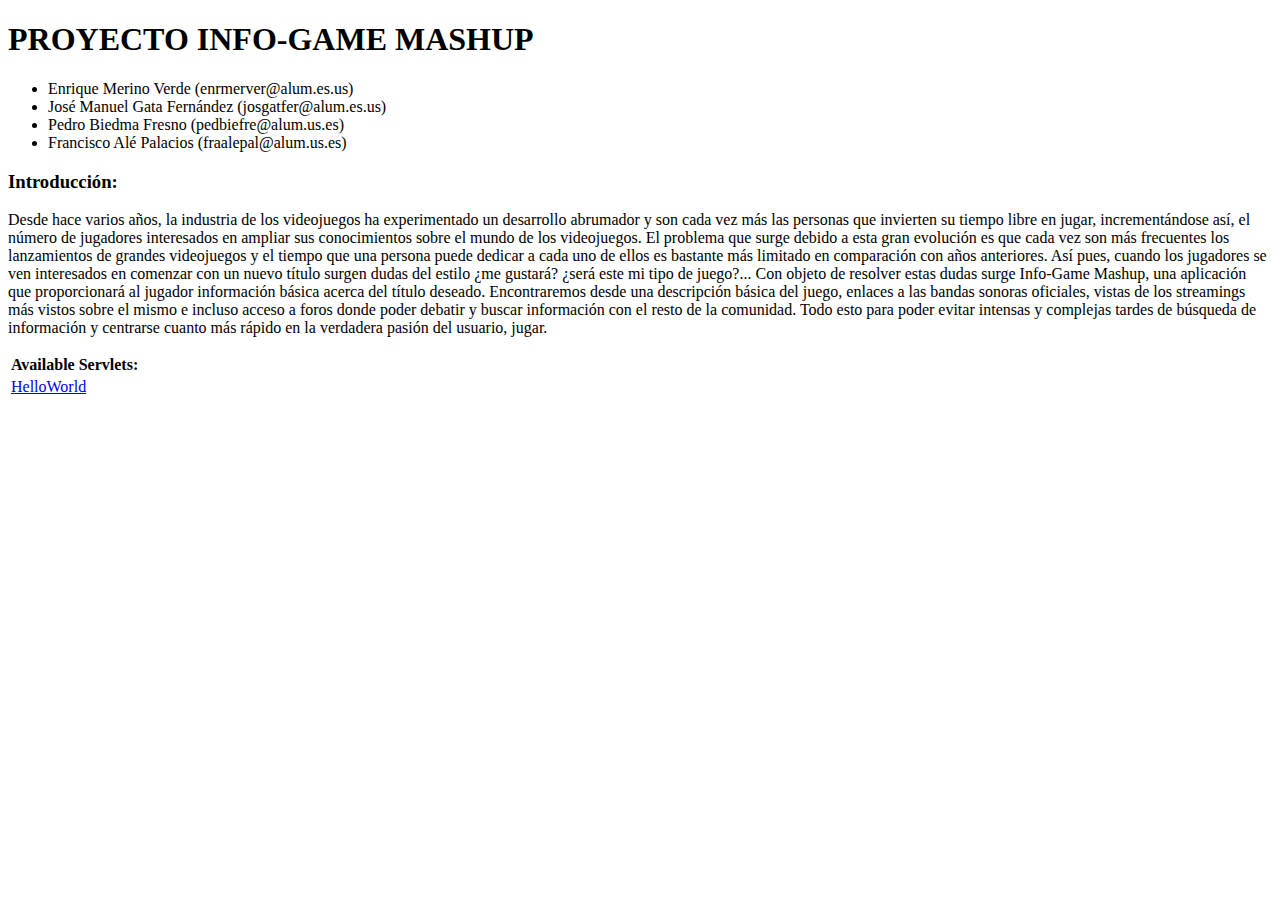
<file: index.html>
﻿<!DOCTYPE html> 
<html>
  <head>
    <meta http-equiv="content-type" content="text/html; charset=UTF-8">
    <title>INFO-GAME MASHUP</title>
  </head>

  <body>
    <h1>PROYECTO INFO-GAME MASHUP</h1>
	<ul>
		<li>Enrique Merino Verde (enrmerver@alum.es.us)</li>
    	<li>José Manuel Gata Fernández (josgatfer@alum.es.us)</li>
		<li>Pedro Biedma Fresno (pedbiefre@alum.us.es)</li>
		<li>Francisco Alé Palacios (fraalepal@alum.us.es)</li>
	</ul>
	<h3>Introducción:</h3>
	<p>Desde hace varios años, la industria de los videojuegos ha experimentado un desarrollo abrumador y son cada vez más las personas que invierten su tiempo libre en jugar, incrementándose así, el número de jugadores interesados en ampliar sus conocimientos sobre el mundo de los videojuegos. 
El problema que surge debido a esta gran evolución es que cada vez son más frecuentes los lanzamientos de grandes videojuegos y el tiempo que una persona puede dedicar a cada uno de ellos es bastante más limitado en comparación con años anteriores.
Así pues, cuando los jugadores se ven interesados en comenzar con un nuevo título surgen dudas del estilo ¿me gustará? ¿será este mi tipo de juego?... Con objeto de resolver estas dudas surge Info-Game Mashup, una aplicación que proporcionará al jugador información básica acerca del título deseado. Encontraremos desde una descripción básica del juego, enlaces a las bandas sonoras oficiales, vistas de los streamings más vistos sobre el mismo e incluso acceso a foros donde poder debatir y buscar información con el resto de la comunidad.
Todo esto para poder evitar intensas y complejas tardes de búsqueda de información y centrarse cuanto más rápido en la verdadera pasión del usuario, jugar. 
</p>
    <table>
      <tr>
        <td colspan="2" style="font-weight:bold;">Available Servlets:</td>        
      </tr>
      <tr>
        <td><a href="helloworld">HelloWorld</a></td>
      </tr>
    </table>
  </body>
</html>
</file>
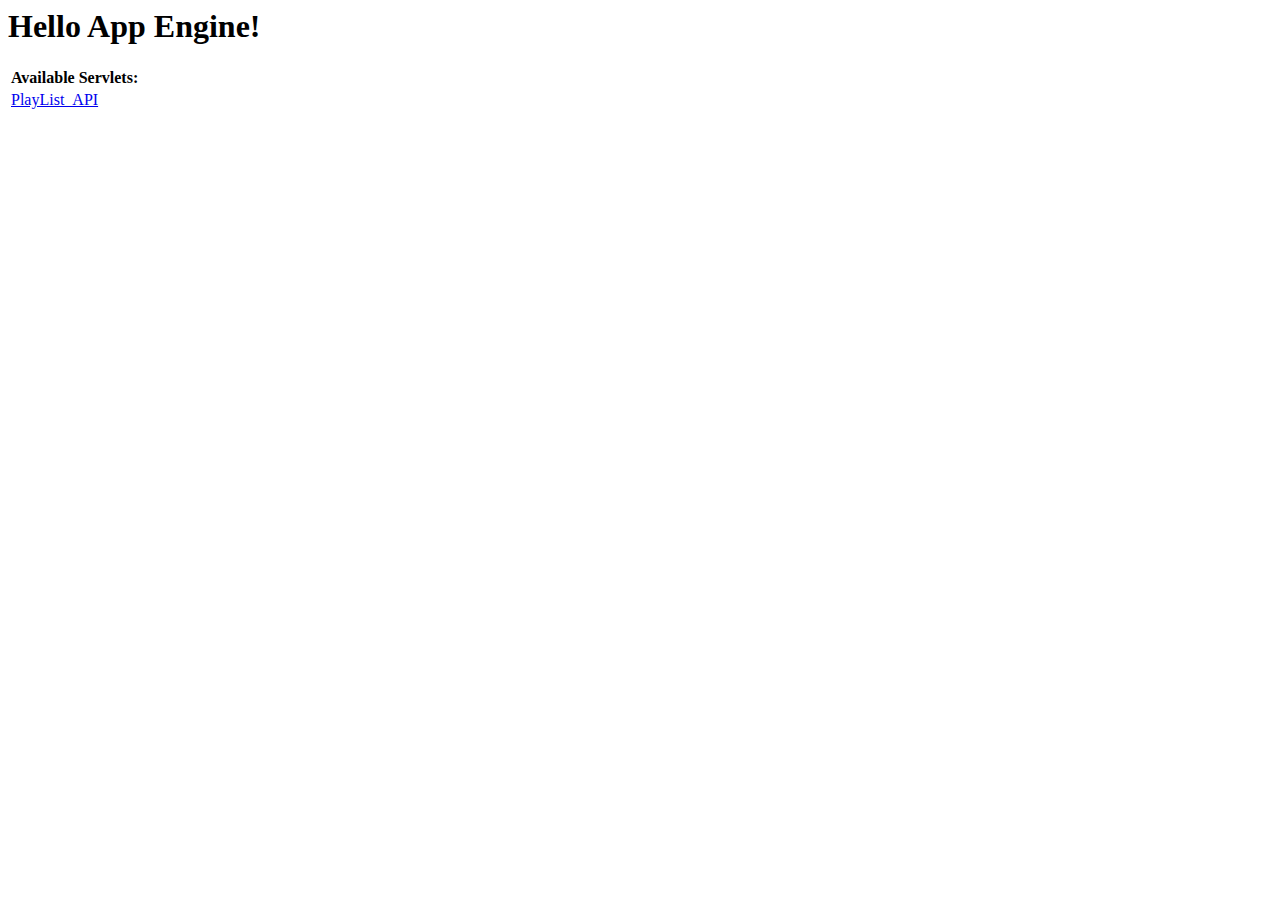
<file: API Info-Game/src/main/webapp/index.html>
<!DOCTYPE HTML PUBLIC "-//W3C//DTD HTML 4.01 Transitional//EN">
<!-- The HTML 4.01 Transitional DOCTYPE declaration-->
<!-- above set at the top of the file will set     -->
<!-- the browser's rendering engine into           -->
<!-- "Quirks Mode". Replacing this declaration     -->
<!-- with a "Standards Mode" doctype is supported, -->
<!-- but may lead to some differences in layout.   -->

<html>
  <head>
    <meta http-equiv="content-type" content="text/html; charset=UTF-8">
    <title>Hello App Engine</title>
  </head>

  <body>
    <h1>Hello App Engine!</h1>
	
    <table>
      <tr>
        <td colspan="2" style="font-weight:bold;">Available Servlets:</td>        
      </tr>
      <tr>
        <td><a href="api/lists">PlayList_API</a></td>
      </tr>
    </table>
  </body>
</html>
</file>
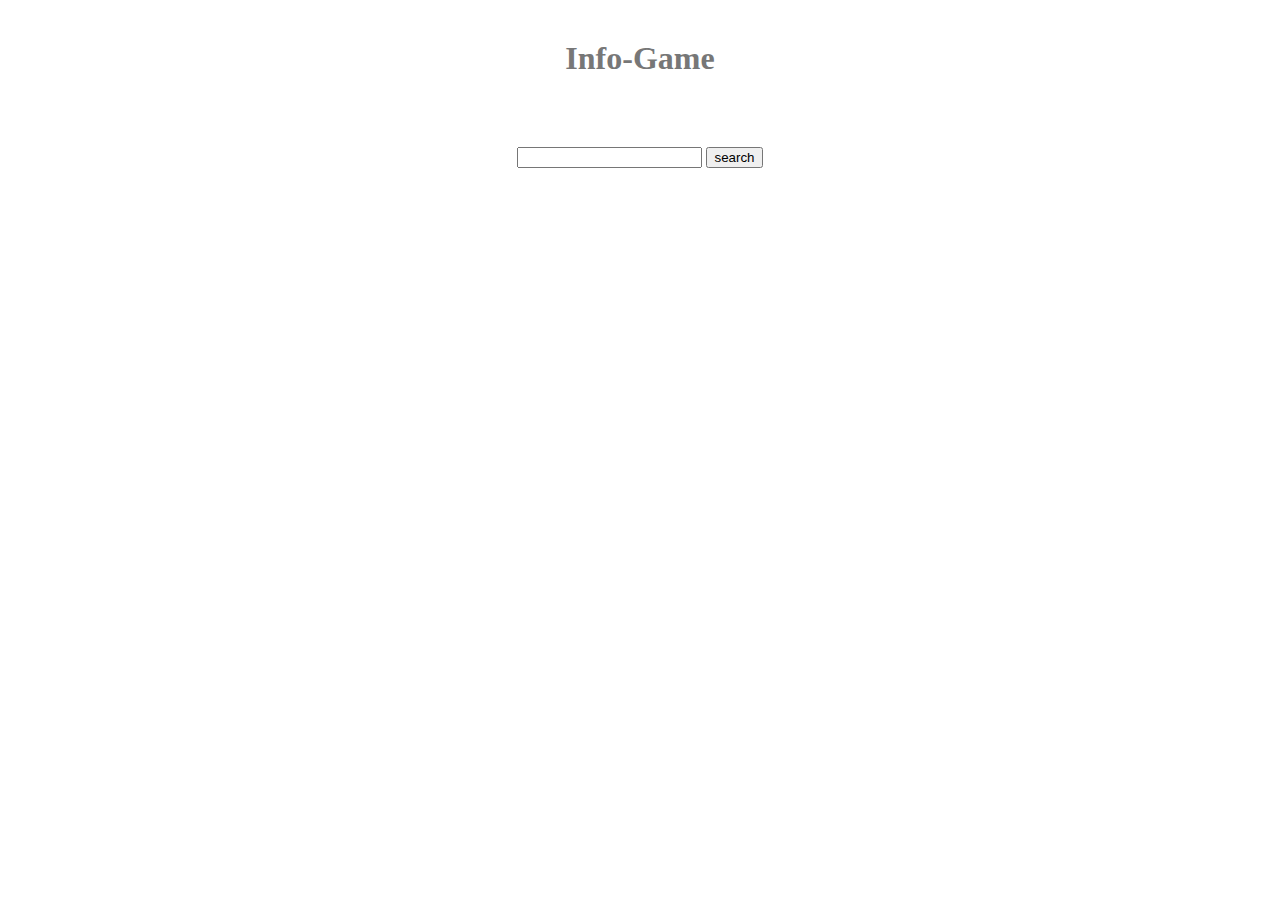
<file: Info-Game/src/main/webapp/index.html>
<!DOCTYPE html> 
<html>
<head>
<meta http-equiv="Content-Type" content="text/html; charset=ISO-8859-1">
<title>Info-Game</title>
<link rel="stylesheet" type="text/css" href="style.css">
</head>
<body>

<h1>Info-Game</h1>

	<div id="searchDiv">
		<form id="searchForm" action="searchController" method="post">
			<input type="text" name="searchQuery" required/> 
			<input type="submit" name="searchBtn" title="search" value="search">
		</form>
	</div>

</body>
</html>
</file>
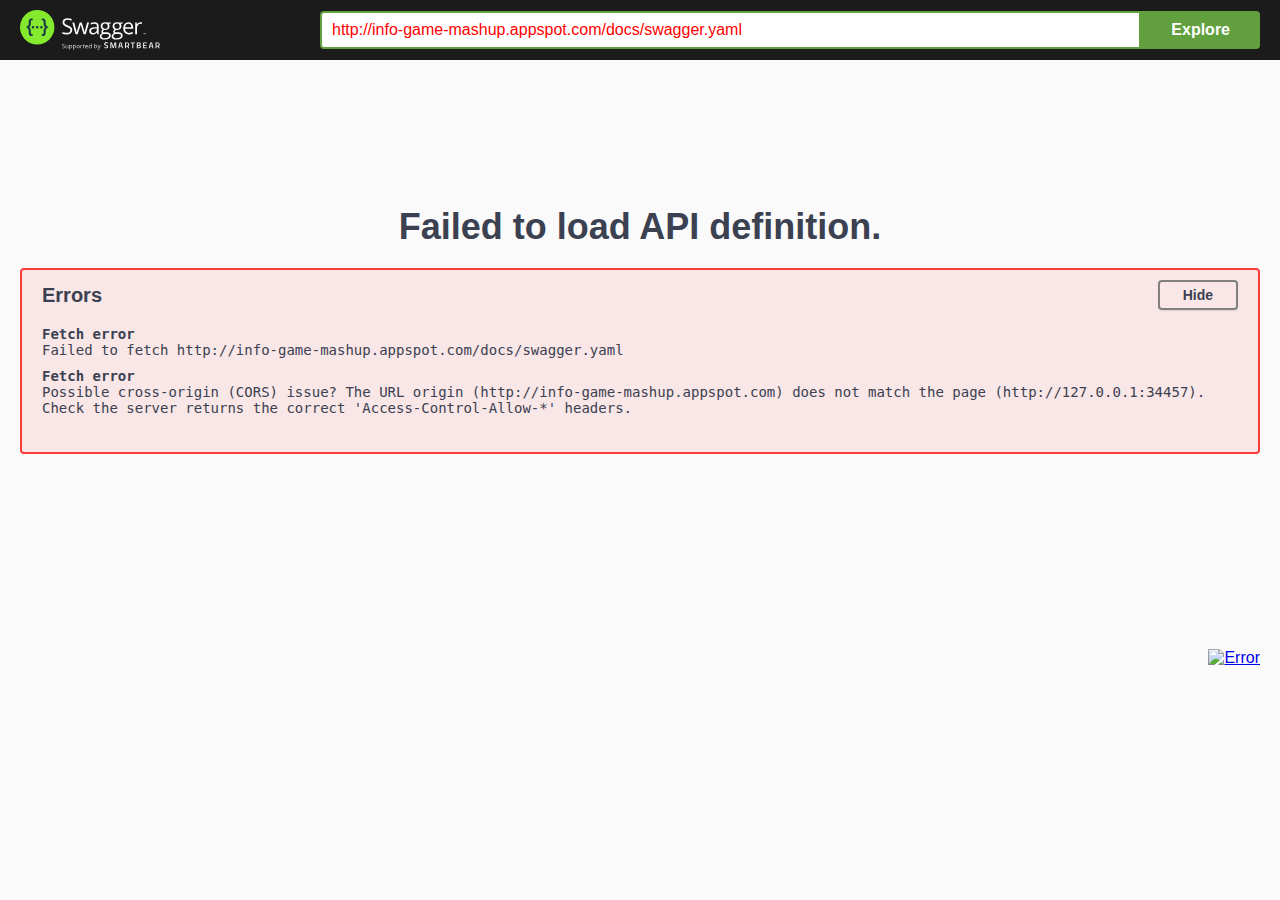
<file: API Info-Game/src/main/webapp/docs/index.html>
<!-- HTML for static distribution bundle build -->
<!DOCTYPE html>
<html lang="en">
  <head>
    <meta charset="UTF-8">
    <title>Swagger UI</title>
    <link rel="stylesheet" type="text/css" href="./swagger-ui.css" >
    <link rel="icon" type="image/png" href="./favicon-32x32.png" sizes="32x32" />
    <link rel="icon" type="image/png" href="./favicon-16x16.png" sizes="16x16" />
    <style>
      html
      {
        box-sizing: border-box;
        overflow: -moz-scrollbars-vertical;
        overflow-y: scroll;
      }

      *,
      *:before,
      *:after
      {
        box-sizing: inherit;
      }

      body
      {
        margin:0;
        background: #fafafa;
      }
    </style>
  </head>

  <body>
    <div id="swagger-ui"></div>

    <script src="./swagger-ui-bundle.js"> </script>
    <script src="./swagger-ui-standalone-preset.js"> </script>
    <script>
    window.onload = function() {
      // Begin Swagger UI call region
      const ui = SwaggerUIBundle({
        url: "http://info-game-mashup.appspot.com/docs/swagger.yaml",
        dom_id: '#swagger-ui',
        deepLinking: true,
        presets: [
          SwaggerUIBundle.presets.apis,
          SwaggerUIStandalonePreset
        ],
        plugins: [
          SwaggerUIBundle.plugins.DownloadUrl
        ],
        layout: "StandaloneLayout"
      })
      // End Swagger UI call region

      window.ui = ui
    }
  </script>
  </body>
</html>
</file>
<file: Info-Game/src/main/webapp/style.css>
@CHARSET "ISO-8859-1";

h1 {
  font-size: 2em;
  font-weight: bold;
  color: #777777;
  margin: 40px 0px 70px;
  text-align: center;
}

#searchDiv {
	text-align: center;
}

fieldset {
	border: 1px solid gray;
	width:30%;
	margin-right:1%;
	float:left;
}

legend {
	padding: 0.2em 0.5em;
	border: 1px solid gray;
	font-size: 90%;
	text-align: right;
}

#flickr img {
	max-width: 95%;
}
</file>
<file: API Info-Game/src/main/webapp/docs/swagger-ui.css>
.swagger-ui{
  /*! normalize.css v7.0.0 | MIT License | github.com/necolas/normalize.css */font-family:sans-serif;color:#3b4151}.swagger-ui html{line-height:1.15;-ms-text-size-adjust:100%;-webkit-text-size-adjust:100%}.swagger-ui body{margin:0}.swagger-ui article,.swagger-ui aside,.swagger-ui footer,.swagger-ui header,.swagger-ui nav,.swagger-ui section{display:block}.swagger-ui h1{font-size:2em;margin:.67em 0}.swagger-ui figcaption,.swagger-ui figure,.swagger-ui main{display:block}.swagger-ui figure{margin:1em 40px}.swagger-ui hr{-webkit-box-sizing:content-box;box-sizing:content-box;height:0;overflow:visible}.swagger-ui pre{font-family:monospace,monospace;font-size:1em}.swagger-ui a{background-color:transparent;-webkit-text-decoration-skip:objects}.swagger-ui abbr[title]{border-bottom:none;text-decoration:underline;-webkit-text-decoration:underline dotted;text-decoration:underline dotted}.swagger-ui b,.swagger-ui strong{font-weight:inherit;font-weight:bolder}.swagger-ui code,.swagger-ui kbd,.swagger-ui samp{font-family:monospace,monospace;font-size:1em}.swagger-ui dfn{font-style:italic}.swagger-ui mark{background-color:#ff0;color:#000}.swagger-ui small{font-size:80%}.swagger-ui sub,.swagger-ui sup{font-size:75%;line-height:0;position:relative;vertical-align:baseline}.swagger-ui sub{bottom:-.25em}.swagger-ui sup{top:-.5em}.swagger-ui audio,.swagger-ui video{display:inline-block}.swagger-ui audio:not([controls]){display:none;height:0}.swagger-ui img{border-style:none}.swagger-ui svg:not(:root){overflow:hidden}.swagger-ui button,.swagger-ui input,.swagger-ui optgroup,.swagger-ui select,.swagger-ui textarea{font-family:sans-serif;font-size:100%;line-height:1.15;margin:0}.swagger-ui button,.swagger-ui input{overflow:visible}.swagger-ui button,.swagger-ui select{text-transform:none}.swagger-ui [type=reset],.swagger-ui [type=submit],.swagger-ui button,.swagger-ui html [type=button]{-webkit-appearance:button}.swagger-ui [type=button]::-moz-focus-inner,.swagger-ui [type=reset]::-moz-focus-inner,.swagger-ui [type=submit]::-moz-focus-inner,.swagger-ui button::-moz-focus-inner{border-style:none;padding:0}.swagger-ui [type=button]:-moz-focusring,.swagger-ui [type=reset]:-moz-focusring,.swagger-ui [type=submit]:-moz-focusring,.swagger-ui button:-moz-focusring{outline:1px dotted ButtonText}.swagger-ui fieldset{padding:.35em .75em .625em}.swagger-ui legend{-webkit-box-sizing:border-box;box-sizing:border-box;color:inherit;display:table;max-width:100%;padding:0;white-space:normal}.swagger-ui progress{display:inline-block;vertical-align:baseline}.swagger-ui textarea{overflow:auto}.swagger-ui [type=checkbox],.swagger-ui [type=radio]{-webkit-box-sizing:border-box;box-sizing:border-box;padding:0}.swagger-ui [type=number]::-webkit-inner-spin-button,.swagger-ui [type=number]::-webkit-outer-spin-button{height:auto}.swagger-ui [type=search]{-webkit-appearance:textfield;outline-offset:-2px}.swagger-ui [type=search]::-webkit-search-cancel-button,.swagger-ui [type=search]::-webkit-search-decoration{-webkit-appearance:none}.swagger-ui ::-webkit-file-upload-button{-webkit-appearance:button;font:inherit}.swagger-ui details,.swagger-ui menu{display:block}.swagger-ui summary{display:list-item}.swagger-ui canvas{display:inline-block}.swagger-ui [hidden],.swagger-ui template{display:none}.swagger-ui .debug *{outline:1px solid gold}.swagger-ui .debug-white *{outline:1px solid #fff}.swagger-ui .debug-black *{outline:1px solid #000}.swagger-ui .debug-grid{background:transparent url([data-uri]) repeat 0 0}.swagger-ui .debug-grid-16{background:transparent url([data-uri]) repeat 0 0}.swagger-ui .debug-grid-8-solid{background:#fff url([data-uri]) repeat 0 0}.swagger-ui .debug-grid-16-solid{background:#fff url([data-uri]) repeat 0 0}.swagger-ui .border-box,.swagger-ui a,.swagger-ui article,.swagger-ui body,.swagger-ui code,.swagger-ui dd,.swagger-ui div,.swagger-ui dl,.swagger-ui dt,.swagger-ui fieldset,.swagger-ui footer,.swagger-ui form,.swagger-ui h1,.swagger-ui h2,.swagger-ui h3,.swagger-ui h4,.swagger-ui h5,.swagger-ui h6,.swagger-ui header,.swagger-ui html,.swagger-ui input[type=email],.swagger-ui input[type=number],.swagger-ui input[type=password],.swagger-ui input[type=tel],.swagger-ui input[type=text],.swagger-ui input[type=url],.swagger-ui legend,.swagger-ui li,.swagger-ui main,.swagger-ui ol,.swagger-ui p,.swagger-ui pre,.swagger-ui section,.swagger-ui table,.swagger-ui td,.swagger-ui textarea,.swagger-ui th,.swagger-ui tr,.swagger-ui ul{-webkit-box-sizing:border-box;box-sizing:border-box}.swagger-ui .aspect-ratio{height:0;position:relative}.swagger-ui .aspect-ratio--16x9{padding-bottom:56.25%}.swagger-ui .aspect-ratio--9x16{padding-bottom:177.77%}.swagger-ui .aspect-ratio--4x3{padding-bottom:75%}.swagger-ui .aspect-ratio--3x4{padding-bottom:133.33%}.swagger-ui .aspect-ratio--6x4{padding-bottom:66.6%}.swagger-ui .aspect-ratio--4x6{padding-bottom:150%}.swagger-ui .aspect-ratio--8x5{padding-bottom:62.5%}.swagger-ui .aspect-ratio--5x8{padding-bottom:160%}.swagger-ui .aspect-ratio--7x5{padding-bottom:71.42%}.swagger-ui .aspect-ratio--5x7{padding-bottom:140%}.swagger-ui .aspect-ratio--1x1{padding-bottom:100%}.swagger-ui .aspect-ratio--object{position:absolute;top:0;right:0;bottom:0;left:0;width:100%;height:100%;z-index:100}@media screen and (min-width:30em){.swagger-ui .aspect-ratio-ns{height:0;position:relative}.swagger-ui .aspect-ratio--16x9-ns{padding-bottom:56.25%}.swagger-ui .aspect-ratio--9x16-ns{padding-bottom:177.77%}.swagger-ui .aspect-ratio--4x3-ns{padding-bottom:75%}.swagger-ui .aspect-ratio--3x4-ns{padding-bottom:133.33%}.swagger-ui .aspect-ratio--6x4-ns{padding-bottom:66.6%}.swagger-ui .aspect-ratio--4x6-ns{padding-bottom:150%}.swagger-ui .aspect-ratio--8x5-ns{padding-bottom:62.5%}.swagger-ui .aspect-ratio--5x8-ns{padding-bottom:160%}.swagger-ui .aspect-ratio--7x5-ns{padding-bottom:71.42%}.swagger-ui .aspect-ratio--5x7-ns{padding-bottom:140%}.swagger-ui .aspect-ratio--1x1-ns{padding-bottom:100%}.swagger-ui .aspect-ratio--object-ns{position:absolute;top:0;right:0;bottom:0;left:0;width:100%;height:100%;z-index:100}}@media screen and (min-width:30em) and (max-width:60em){.swagger-ui .aspect-ratio-m{height:0;position:relative}.swagger-ui .aspect-ratio--16x9-m{padding-bottom:56.25%}.swagger-ui .aspect-ratio--9x16-m{padding-bottom:177.77%}.swagger-ui .aspect-ratio--4x3-m{padding-bottom:75%}.swagger-ui .aspect-ratio--3x4-m{padding-bottom:133.33%}.swagger-ui .aspect-ratio--6x4-m{padding-bottom:66.6%}.swagger-ui .aspect-ratio--4x6-m{padding-bottom:150%}.swagger-ui .aspect-ratio--8x5-m{padding-bottom:62.5%}.swagger-ui .aspect-ratio--5x8-m{padding-bottom:160%}.swagger-ui .aspect-ratio--7x5-m{padding-bottom:71.42%}.swagger-ui .aspect-ratio--5x7-m{padding-bottom:140%}.swagger-ui .aspect-ratio--1x1-m{padding-bottom:100%}.swagger-ui .aspect-ratio--object-m{position:absolute;top:0;right:0;bottom:0;left:0;width:100%;height:100%;z-index:100}}@media screen and (min-width:60em){.swagger-ui .aspect-ratio-l{height:0;position:relative}.swagger-ui .aspect-ratio--16x9-l{padding-bottom:56.25%}.swagger-ui .aspect-ratio--9x16-l{padding-bottom:177.77%}.swagger-ui .aspect-ratio--4x3-l{padding-bottom:75%}.swagger-ui .aspect-ratio--3x4-l{padding-bottom:133.33%}.swagger-ui .aspect-ratio--6x4-l{padding-bottom:66.6%}.swagger-ui .aspect-ratio--4x6-l{padding-bottom:150%}.swagger-ui .aspect-ratio--8x5-l{padding-bottom:62.5%}.swagger-ui .aspect-ratio--5x8-l{padding-bottom:160%}.swagger-ui .aspect-ratio--7x5-l{padding-bottom:71.42%}.swagger-ui .aspect-ratio--5x7-l{padding-bottom:140%}.swagger-ui .aspect-ratio--1x1-l{padding-bottom:100%}.swagger-ui .aspect-ratio--object-l{position:absolute;top:0;right:0;bottom:0;left:0;width:100%;height:100%;z-index:100}}.swagger-ui img{max-width:100%}.swagger-ui .cover{background-size:cover!important}.swagger-ui .contain{background-size:contain!important}@media screen and (min-width:30em){.swagger-ui .cover-ns{background-size:cover!important}.swagger-ui .contain-ns{background-size:contain!important}}@media screen and (min-width:30em) and (max-width:60em){.swagger-ui .cover-m{background-size:cover!important}.swagger-ui .contain-m{background-size:contain!important}}@media screen and (min-width:60em){.swagger-ui .cover-l{background-size:cover!important}.swagger-ui .contain-l{background-size:contain!important}}.swagger-ui .bg-center{background-repeat:no-repeat;background-position:50%}.swagger-ui .bg-top{background-repeat:no-repeat;background-position:top}.swagger-ui .bg-right{background-repeat:no-repeat;background-position:100%}.swagger-ui .bg-bottom{background-repeat:no-repeat;background-position:bottom}.swagger-ui .bg-left{background-repeat:no-repeat;background-position:0}@media screen and (min-width:30em){.swagger-ui .bg-center-ns{background-repeat:no-repeat;background-position:50%}.swagger-ui .bg-top-ns{background-repeat:no-repeat;background-position:top}.swagger-ui .bg-right-ns{background-repeat:no-repeat;background-position:100%}.swagger-ui .bg-bottom-ns{background-repeat:no-repeat;background-position:bottom}.swagger-ui .bg-left-ns{background-repeat:no-repeat;background-position:0}}@media screen and (min-width:30em) and (max-width:60em){.swagger-ui .bg-center-m{background-repeat:no-repeat;background-position:50%}.swagger-ui .bg-top-m{background-repeat:no-repeat;background-position:top}.swagger-ui .bg-right-m{background-repeat:no-repeat;background-position:100%}.swagger-ui .bg-bottom-m{background-repeat:no-repeat;background-position:bottom}.swagger-ui .bg-left-m{background-repeat:no-repeat;background-position:0}}@media screen and (min-width:60em){.swagger-ui .bg-center-l{background-repeat:no-repeat;background-position:50%}.swagger-ui .bg-top-l{background-repeat:no-repeat;background-position:top}.swagger-ui .bg-right-l{background-repeat:no-repeat;background-position:100%}.swagger-ui .bg-bottom-l{background-repeat:no-repeat;background-position:bottom}.swagger-ui .bg-left-l{background-repeat:no-repeat;background-position:0}}.swagger-ui .outline{outline:1px solid}.swagger-ui .outline-transparent{outline:1px solid transparent}.swagger-ui .outline-0{outline:0}@media screen and (min-width:30em){.swagger-ui .outline-ns{outline:1px solid}.swagger-ui .outline-transparent-ns{outline:1px solid transparent}.swagger-ui .outline-0-ns{outline:0}}@media screen and (min-width:30em) and (max-width:60em){.swagger-ui .outline-m{outline:1px solid}.swagger-ui .outline-transparent-m{outline:1px solid transparent}.swagger-ui .outline-0-m{outline:0}}@media screen and (min-width:60em){.swagger-ui .outline-l{outline:1px solid}.swagger-ui .outline-transparent-l{outline:1px solid transparent}.swagger-ui .outline-0-l{outline:0}}.swagger-ui .ba{border-style:solid;border-width:1px}.swagger-ui .bt{border-top-style:solid;border-top-width:1px}.swagger-ui .br{border-right-style:solid;border-right-width:1px}.swagger-ui .bb{border-bottom-style:solid;border-bottom-width:1px}.swagger-ui .bl{border-left-style:solid;border-left-width:1px}.swagger-ui .bn{border-style:none;border-width:0}@media screen and (min-width:30em){.swagger-ui .ba-ns{border-style:solid;border-width:1px}.swagger-ui .bt-ns{border-top-style:solid;border-top-width:1px}.swagger-ui .br-ns{border-right-style:solid;border-right-width:1px}.swagger-ui .bb-ns{border-bottom-style:solid;border-bottom-width:1px}.swagger-ui .bl-ns{border-left-style:solid;border-left-width:1px}.swagger-ui .bn-ns{border-style:none;border-width:0}}@media screen and (min-width:30em) and (max-width:60em){.swagger-ui .ba-m{border-style:solid;border-width:1px}.swagger-ui .bt-m{border-top-style:solid;border-top-width:1px}.swagger-ui .br-m{border-right-style:solid;border-right-width:1px}.swagger-ui .bb-m{border-bottom-style:solid;border-bottom-width:1px}.swagger-ui .bl-m{border-left-style:solid;border-left-width:1px}.swagger-ui .bn-m{border-style:none;border-width:0}}@media screen and (min-width:60em){.swagger-ui .ba-l{border-style:solid;border-width:1px}.swagger-ui .bt-l{border-top-style:solid;border-top-width:1px}.swagger-ui .br-l{border-right-style:solid;border-right-width:1px}.swagger-ui .bb-l{border-bottom-style:solid;border-bottom-width:1px}.swagger-ui .bl-l{border-left-style:solid;border-left-width:1px}.swagger-ui .bn-l{border-style:none;border-width:0}}.swagger-ui .b--black{border-color:#000}.swagger-ui .b--near-black{border-color:#111}.swagger-ui .b--dark-gray{border-color:#333}.swagger-ui .b--mid-gray{border-color:#555}.swagger-ui .b--gray{border-color:#777}.swagger-ui .b--silver{border-color:#999}.swagger-ui .b--light-silver{border-color:#aaa}.swagger-ui .b--moon-gray{border-color:#ccc}.swagger-ui .b--light-gray{border-color:#eee}.swagger-ui .b--near-white{border-color:#f4f4f4}.swagger-ui .b--white{border-color:#fff}.swagger-ui .b--white-90{border-color:hsla(0,0%,100%,.9)}.swagger-ui .b--white-80{border-color:hsla(0,0%,100%,.8)}.swagger-ui .b--white-70{border-color:hsla(0,0%,100%,.7)}.swagger-ui .b--white-60{border-color:hsla(0,0%,100%,.6)}.swagger-ui .b--white-50{border-color:hsla(0,0%,100%,.5)}.swagger-ui .b--white-40{border-color:hsla(0,0%,100%,.4)}.swagger-ui .b--white-30{border-color:hsla(0,0%,100%,.3)}.swagger-ui .b--white-20{border-color:hsla(0,0%,100%,.2)}.swagger-ui .b--white-10{border-color:hsla(0,0%,100%,.1)}.swagger-ui .b--white-05{border-color:hsla(0,0%,100%,.05)}.swagger-ui .b--white-025{border-color:hsla(0,0%,100%,.025)}.swagger-ui .b--white-0125{border-color:hsla(0,0%,100%,.0125)}.swagger-ui .b--black-90{border-color:rgba(0,0,0,.9)}.swagger-ui .b--black-80{border-color:rgba(0,0,0,.8)}.swagger-ui .b--black-70{border-color:rgba(0,0,0,.7)}.swagger-ui .b--black-60{border-color:rgba(0,0,0,.6)}.swagger-ui .b--black-50{border-color:rgba(0,0,0,.5)}.swagger-ui .b--black-40{border-color:rgba(0,0,0,.4)}.swagger-ui .b--black-30{border-color:rgba(0,0,0,.3)}.swagger-ui .b--black-20{border-color:rgba(0,0,0,.2)}.swagger-ui .b--black-10{border-color:rgba(0,0,0,.1)}.swagger-ui .b--black-05{border-color:rgba(0,0,0,.05)}.swagger-ui .b--black-025{border-color:rgba(0,0,0,.025)}.swagger-ui .b--black-0125{border-color:rgba(0,0,0,.0125)}.swagger-ui .b--dark-red{border-color:#e7040f}.swagger-ui .b--red{border-color:#ff4136}.swagger-ui .b--light-red{border-color:#ff725c}.swagger-ui .b--orange{border-color:#ff6300}.swagger-ui .b--gold{border-color:#ffb700}.swagger-ui .b--yellow{border-color:gold}.swagger-ui .b--light-yellow{border-color:#fbf1a9}.swagger-ui .b--purple{border-color:#5e2ca5}.swagger-ui .b--light-purple{border-color:#a463f2}.swagger-ui .b--dark-pink{border-color:#d5008f}.swagger-ui .b--hot-pink{border-color:#ff41b4}.swagger-ui .b--pink{border-color:#ff80cc}.swagger-ui .b--light-pink{border-color:#ffa3d7}.swagger-ui .b--dark-green{border-color:#137752}.swagger-ui .b--green{border-color:#19a974}.swagger-ui .b--light-green{border-color:#9eebcf}.swagger-ui .b--navy{border-color:#001b44}.swagger-ui .b--dark-blue{border-color:#00449e}.swagger-ui .b--blue{border-color:#357edd}.swagger-ui .b--light-blue{border-color:#96ccff}.swagger-ui .b--lightest-blue{border-color:#cdecff}.swagger-ui .b--washed-blue{border-color:#f6fffe}.swagger-ui .b--washed-green{border-color:#e8fdf5}.swagger-ui .b--washed-yellow{border-color:#fffceb}.swagger-ui .b--washed-red{border-color:#ffdfdf}.swagger-ui .b--transparent{border-color:transparent}.swagger-ui .b--inherit{border-color:inherit}.swagger-ui .br0{border-radius:0}.swagger-ui .br1{border-radius:.125rem}.swagger-ui .br2{border-radius:.25rem}.swagger-ui .br3{border-radius:.5rem}.swagger-ui .br4{border-radius:1rem}.swagger-ui .br-100{border-radius:100%}.swagger-ui .br-pill{border-radius:9999px}.swagger-ui .br--bottom{border-top-left-radius:0;border-top-right-radius:0}.swagger-ui .br--top{border-bottom-left-radius:0;border-bottom-right-radius:0}.swagger-ui .br--right{border-top-left-radius:0;border-bottom-left-radius:0}.swagger-ui .br--left{border-top-right-radius:0;border-bottom-right-radius:0}@media screen and (min-width:30em){.swagger-ui .br0-ns{border-radius:0}.swagger-ui .br1-ns{border-radius:.125rem}.swagger-ui .br2-ns{border-radius:.25rem}.swagger-ui .br3-ns{border-radius:.5rem}.swagger-ui .br4-ns{border-radius:1rem}.swagger-ui .br-100-ns{border-radius:100%}.swagger-ui .br-pill-ns{border-radius:9999px}.swagger-ui .br--bottom-ns{border-top-left-radius:0;border-top-right-radius:0}.swagger-ui .br--top-ns{border-bottom-left-radius:0;border-bottom-right-radius:0}.swagger-ui .br--right-ns{border-top-left-radius:0;border-bottom-left-radius:0}.swagger-ui .br--left-ns{border-top-right-radius:0;border-bottom-right-radius:0}}@media screen and (min-width:30em) and (max-width:60em){.swagger-ui .br0-m{border-radius:0}.swagger-ui .br1-m{border-radius:.125rem}.swagger-ui .br2-m{border-radius:.25rem}.swagger-ui .br3-m{border-radius:.5rem}.swagger-ui .br4-m{border-radius:1rem}.swagger-ui .br-100-m{border-radius:100%}.swagger-ui .br-pill-m{border-radius:9999px}.swagger-ui .br--bottom-m{border-top-left-radius:0;border-top-right-radius:0}.swagger-ui .br--top-m{border-bottom-left-radius:0;border-bottom-right-radius:0}.swagger-ui .br--right-m{border-top-left-radius:0;border-bottom-left-radius:0}.swagger-ui .br--left-m{border-top-right-radius:0;border-bottom-right-radius:0}}@media screen and (min-width:60em){.swagger-ui .br0-l{border-radius:0}.swagger-ui .br1-l{border-radius:.125rem}.swagger-ui .br2-l{border-radius:.25rem}.swagger-ui .br3-l{border-radius:.5rem}.swagger-ui .br4-l{border-radius:1rem}.swagger-ui .br-100-l{border-radius:100%}.swagger-ui .br-pill-l{border-radius:9999px}.swagger-ui .br--bottom-l{border-radius-top-left:0;border-radius-top-right:0}.swagger-ui .br--top-l{border-bottom-left-radius:0;border-bottom-right-radius:0}.swagger-ui .br--right-l{border-top-left-radius:0;border-bottom-left-radius:0}.swagger-ui .br--left-l{border-top-right-radius:0;border-bottom-right-radius:0}}.swagger-ui .b--dotted{border-style:dotted}.swagger-ui .b--dashed{border-style:dashed}.swagger-ui .b--solid{border-style:solid}.swagger-ui .b--none{border-style:none}@media screen and (min-width:30em){.swagger-ui .b--dotted-ns{border-style:dotted}.swagger-ui .b--dashed-ns{border-style:dashed}.swagger-ui .b--solid-ns{border-style:solid}.swagger-ui .b--none-ns{border-style:none}}@media screen and (min-width:30em) and (max-width:60em){.swagger-ui .b--dotted-m{border-style:dotted}.swagger-ui .b--dashed-m{border-style:dashed}.swagger-ui .b--solid-m{border-style:solid}.swagger-ui .b--none-m{border-style:none}}@media screen and (min-width:60em){.swagger-ui .b--dotted-l{border-style:dotted}.swagger-ui .b--dashed-l{border-style:dashed}.swagger-ui .b--solid-l{border-style:solid}.swagger-ui .b--none-l{border-style:none}}.swagger-ui .bw0{border-width:0}.swagger-ui .bw1{border-width:.125rem}.swagger-ui .bw2{border-width:.25rem}.swagger-ui .bw3{border-width:.5rem}.swagger-ui .bw4{border-width:1rem}.swagger-ui .bw5{border-width:2rem}.swagger-ui .bt-0{border-top-width:0}.swagger-ui .br-0{border-right-width:0}.swagger-ui .bb-0{border-bottom-width:0}.swagger-ui .bl-0{border-left-width:0}@media screen and (min-width:30em){.swagger-ui .bw0-ns{border-width:0}.swagger-ui .bw1-ns{border-width:.125rem}.swagger-ui .bw2-ns{border-width:.25rem}.swagger-ui .bw3-ns{border-width:.5rem}.swagger-ui .bw4-ns{border-width:1rem}.swagger-ui .bw5-ns{border-width:2rem}.swagger-ui .bt-0-ns{border-top-width:0}.swagger-ui .br-0-ns{border-right-width:0}.swagger-ui .bb-0-ns{border-bottom-width:0}.swagger-ui .bl-0-ns{border-left-width:0}}@media screen and (min-width:30em) and (max-width:60em){.swagger-ui .bw0-m{border-width:0}.swagger-ui .bw1-m{border-width:.125rem}.swagger-ui .bw2-m{border-width:.25rem}.swagger-ui .bw3-m{border-width:.5rem}.swagger-ui .bw4-m{border-width:1rem}.swagger-ui .bw5-m{border-width:2rem}.swagger-ui .bt-0-m{border-top-width:0}.swagger-ui .br-0-m{border-right-width:0}.swagger-ui .bb-0-m{border-bottom-width:0}.swagger-ui .bl-0-m{border-left-width:0}}@media screen and (min-width:60em){.swagger-ui .bw0-l{border-width:0}.swagger-ui .bw1-l{border-width:.125rem}.swagger-ui .bw2-l{border-width:.25rem}.swagger-ui .bw3-l{border-width:.5rem}.swagger-ui .bw4-l{border-width:1rem}.swagger-ui .bw5-l{border-width:2rem}.swagger-ui .bt-0-l{border-top-width:0}.swagger-ui .br-0-l{border-right-width:0}.swagger-ui .bb-0-l{border-bottom-width:0}.swagger-ui .bl-0-l{border-left-width:0}}.swagger-ui .shadow-1{-webkit-box-shadow:0 0 4px 2px rgba(0,0,0,.2);box-shadow:0 0 4px 2px rgba(0,0,0,.2)}.swagger-ui .shadow-2{-webkit-box-shadow:0 0 8px 2px rgba(0,0,0,.2);box-shadow:0 0 8px 2px rgba(0,0,0,.2)}.swagger-ui .shadow-3{-webkit-box-shadow:2px 2px 4px 2px rgba(0,0,0,.2);box-shadow:2px 2px 4px 2px rgba(0,0,0,.2)}.swagger-ui .shadow-4{-webkit-box-shadow:2px 2px 8px 0 rgba(0,0,0,.2);box-shadow:2px 2px 8px 0 rgba(0,0,0,.2)}.swagger-ui .shadow-5{-webkit-box-shadow:4px 4px 8px 0 rgba(0,0,0,.2);box-shadow:4px 4px 8px 0 rgba(0,0,0,.2)}@media screen and (min-width:30em){.swagger-ui .shadow-1-ns{-webkit-box-shadow:0 0 4px 2px rgba(0,0,0,.2);box-shadow:0 0 4px 2px rgba(0,0,0,.2)}.swagger-ui .shadow-2-ns{-webkit-box-shadow:0 0 8px 2px rgba(0,0,0,.2);box-shadow:0 0 8px 2px rgba(0,0,0,.2)}.swagger-ui .shadow-3-ns{-webkit-box-shadow:2px 2px 4px 2px rgba(0,0,0,.2);box-shadow:2px 2px 4px 2px rgba(0,0,0,.2)}.swagger-ui .shadow-4-ns{-webkit-box-shadow:2px 2px 8px 0 rgba(0,0,0,.2);box-shadow:2px 2px 8px 0 rgba(0,0,0,.2)}.swagger-ui .shadow-5-ns{-webkit-box-shadow:4px 4px 8px 0 rgba(0,0,0,.2);box-shadow:4px 4px 8px 0 rgba(0,0,0,.2)}}@media screen and (min-width:30em) and (max-width:60em){.swagger-ui .shadow-1-m{-webkit-box-shadow:0 0 4px 2px rgba(0,0,0,.2);box-shadow:0 0 4px 2px rgba(0,0,0,.2)}.swagger-ui .shadow-2-m{-webkit-box-shadow:0 0 8px 2px rgba(0,0,0,.2);box-shadow:0 0 8px 2px rgba(0,0,0,.2)}.swagger-ui .shadow-3-m{-webkit-box-shadow:2px 2px 4px 2px rgba(0,0,0,.2);box-shadow:2px 2px 4px 2px rgba(0,0,0,.2)}.swagger-ui .shadow-4-m{-webkit-box-shadow:2px 2px 8px 0 rgba(0,0,0,.2);box-shadow:2px 2px 8px 0 rgba(0,0,0,.2)}.swagger-ui .shadow-5-m{-webkit-box-shadow:4px 4px 8px 0 rgba(0,0,0,.2);box-shadow:4px 4px 8px 0 rgba(0,0,0,.2)}}@media screen and (min-width:60em){.swagger-ui .shadow-1-l{-webkit-box-shadow:0 0 4px 2px rgba(0,0,0,.2);box-shadow:0 0 4px 2px rgba(0,0,0,.2)}.swagger-ui .shadow-2-l{-webkit-box-shadow:0 0 8px 2px rgba(0,0,0,.2);box-shadow:0 0 8px 2px rgba(0,0,0,.2)}.swagger-ui .shadow-3-l{-webkit-box-shadow:2px 2px 4px 2px rgba(0,0,0,.2);box-shadow:2px 2px 4px 2px rgba(0,0,0,.2)}.swagger-ui .shadow-4-l{-webkit-box-shadow:2px 2px 8px 0 rgba(0,0,0,.2);box-shadow:2px 2px 8px 0 rgba(0,0,0,.2)}.swagger-ui .shadow-5-l{-webkit-box-shadow:4px 4px 8px 0 rgba(0,0,0,.2);box-shadow:4px 4px 8px 0 rgba(0,0,0,.2)}}.swagger-ui .pre{overflow-x:auto;overflow-y:hidden;overflow:scroll}.swagger-ui .top-0{top:0}.swagger-ui .right-0{right:0}.swagger-ui .bottom-0{bottom:0}.swagger-ui .left-0{left:0}.swagger-ui .top-1{top:1rem}.swagger-ui .right-1{right:1rem}.swagger-ui .bottom-1{bottom:1rem}.swagger-ui .left-1{left:1rem}.swagger-ui .top-2{top:2rem}.swagger-ui .right-2{right:2rem}.swagger-ui .bottom-2{bottom:2rem}.swagger-ui .left-2{left:2rem}.swagger-ui .top--1{top:-1rem}.swagger-ui .right--1{right:-1rem}.swagger-ui .bottom--1{bottom:-1rem}.swagger-ui .left--1{left:-1rem}.swagger-ui .top--2{top:-2rem}.swagger-ui .right--2{right:-2rem}.swagger-ui .bottom--2{bottom:-2rem}.swagger-ui .left--2{left:-2rem}.swagger-ui .absolute--fill{top:0;right:0;bottom:0;left:0}@media screen and (min-width:30em){.swagger-ui .top-0-ns{top:0}.swagger-ui .left-0-ns{left:0}.swagger-ui .right-0-ns{right:0}.swagger-ui .bottom-0-ns{bottom:0}.swagger-ui .top-1-ns{top:1rem}.swagger-ui .left-1-ns{left:1rem}.swagger-ui .right-1-ns{right:1rem}.swagger-ui .bottom-1-ns{bottom:1rem}.swagger-ui .top-2-ns{top:2rem}.swagger-ui .left-2-ns{left:2rem}.swagger-ui .right-2-ns{right:2rem}.swagger-ui .bottom-2-ns{bottom:2rem}.swagger-ui .top--1-ns{top:-1rem}.swagger-ui .right--1-ns{right:-1rem}.swagger-ui .bottom--1-ns{bottom:-1rem}.swagger-ui .left--1-ns{left:-1rem}.swagger-ui .top--2-ns{top:-2rem}.swagger-ui .right--2-ns{right:-2rem}.swagger-ui .bottom--2-ns{bottom:-2rem}.swagger-ui .left--2-ns{left:-2rem}.swagger-ui .absolute--fill-ns{top:0;right:0;bottom:0;left:0}}@media screen and (min-width:30em) and (max-width:60em){.swagger-ui .top-0-m{top:0}.swagger-ui .left-0-m{left:0}.swagger-ui .right-0-m{right:0}.swagger-ui .bottom-0-m{bottom:0}.swagger-ui .top-1-m{top:1rem}.swagger-ui .left-1-m{left:1rem}.swagger-ui .right-1-m{right:1rem}.swagger-ui .bottom-1-m{bottom:1rem}.swagger-ui .top-2-m{top:2rem}.swagger-ui .left-2-m{left:2rem}.swagger-ui .right-2-m{right:2rem}.swagger-ui .bottom-2-m{bottom:2rem}.swagger-ui .top--1-m{top:-1rem}.swagger-ui .right--1-m{right:-1rem}.swagger-ui .bottom--1-m{bottom:-1rem}.swagger-ui .left--1-m{left:-1rem}.swagger-ui .top--2-m{top:-2rem}.swagger-ui .right--2-m{right:-2rem}.swagger-ui .bottom--2-m{bottom:-2rem}.swagger-ui .left--2-m{left:-2rem}.swagger-ui .absolute--fill-m{top:0;right:0;bottom:0;left:0}}@media screen and (min-width:60em){.swagger-ui .top-0-l{top:0}.swagger-ui .left-0-l{left:0}.swagger-ui .right-0-l{right:0}.swagger-ui .bottom-0-l{bottom:0}.swagger-ui .top-1-l{top:1rem}.swagger-ui .left-1-l{left:1rem}.swagger-ui .right-1-l{right:1rem}.swagger-ui .bottom-1-l{bottom:1rem}.swagger-ui .top-2-l{top:2rem}.swagger-ui .left-2-l{left:2rem}.swagger-ui .right-2-l{right:2rem}.swagger-ui .bottom-2-l{bottom:2rem}.swagger-ui .top--1-l{top:-1rem}.swagger-ui .right--1-l{right:-1rem}.swagger-ui .bottom--1-l{bottom:-1rem}.swagger-ui .left--1-l{left:-1rem}.swagger-ui .top--2-l{top:-2rem}.swagger-ui .right--2-l{right:-2rem}.swagger-ui .bottom--2-l{bottom:-2rem}.swagger-ui .left--2-l{left:-2rem}.swagger-ui .absolute--fill-l{top:0;right:0;bottom:0;left:0}}.swagger-ui .cf:after,.swagger-ui .cf:before{content:" ";display:table}.swagger-ui .cf:after{clear:both}.swagger-ui .cf{*zoom:1}.swagger-ui .cl{clear:left}.swagger-ui .cr{clear:right}.swagger-ui .cb{clear:both}.swagger-ui .cn{clear:none}@media screen and (min-width:30em){.swagger-ui .cl-ns{clear:left}.swagger-ui .cr-ns{clear:right}.swagger-ui .cb-ns{clear:both}.swagger-ui .cn-ns{clear:none}}@media screen and (min-width:30em) and (max-width:60em){.swagger-ui .cl-m{clear:left}.swagger-ui .cr-m{clear:right}.swagger-ui .cb-m{clear:both}.swagger-ui .cn-m{clear:none}}@media screen and (min-width:60em){.swagger-ui .cl-l{clear:left}.swagger-ui .cr-l{clear:right}.swagger-ui .cb-l{clear:both}.swagger-ui .cn-l{clear:none}}.swagger-ui .dn{display:none}.swagger-ui .di{display:inline}.swagger-ui .db{display:block}.swagger-ui .dib{display:inline-block}.swagger-ui .dit{display:inline-table}.swagger-ui .dt{display:table}.swagger-ui .dtc{display:table-cell}.swagger-ui .dt-row{display:table-row}.swagger-ui .dt-row-group{display:table-row-group}.swagger-ui .dt-column{display:table-column}.swagger-ui .dt-column-group{display:table-column-group}.swagger-ui .dt--fixed{table-layout:fixed;width:100%}@media screen and (min-width:30em){.swagger-ui .dn-ns{display:none}.swagger-ui .di-ns{display:inline}.swagger-ui .db-ns{display:block}.swagger-ui .dib-ns{display:inline-block}.swagger-ui .dit-ns{display:inline-table}.swagger-ui .dt-ns{display:table}.swagger-ui .dtc-ns{display:table-cell}.swagger-ui .dt-row-ns{display:table-row}.swagger-ui .dt-row-group-ns{display:table-row-group}.swagger-ui .dt-column-ns{display:table-column}.swagger-ui .dt-column-group-ns{display:table-column-group}.swagger-ui .dt--fixed-ns{table-layout:fixed;width:100%}}@media screen and (min-width:30em) and (max-width:60em){.swagger-ui .dn-m{display:none}.swagger-ui .di-m{display:inline}.swagger-ui .db-m{display:block}.swagger-ui .dib-m{display:inline-block}.swagger-ui .dit-m{display:inline-table}.swagger-ui .dt-m{display:table}.swagger-ui .dtc-m{display:table-cell}.swagger-ui .dt-row-m{display:table-row}.swagger-ui .dt-row-group-m{display:table-row-group}.swagger-ui .dt-column-m{display:table-column}.swagger-ui .dt-column-group-m{display:table-column-group}.swagger-ui .dt--fixed-m{table-layout:fixed;width:100%}}@media screen and (min-width:60em){.swagger-ui .dn-l{display:none}.swagger-ui .di-l{display:inline}.swagger-ui .db-l{display:block}.swagger-ui .dib-l{display:inline-block}.swagger-ui .dit-l{display:inline-table}.swagger-ui .dt-l{display:table}.swagger-ui .dtc-l{display:table-cell}.swagger-ui .dt-row-l{display:table-row}.swagger-ui .dt-row-group-l{display:table-row-group}.swagger-ui .dt-column-l{display:table-column}.swagger-ui .dt-column-group-l{display:table-column-group}.swagger-ui .dt--fixed-l{table-layout:fixed;width:100%}}.swagger-ui .flex{display:-webkit-box;display:-ms-flexbox;display:flex}.swagger-ui .inline-flex{display:-webkit-inline-box;display:-ms-inline-flexbox;display:inline-flex}.swagger-ui .flex-auto{-webkit-box-flex:1;-ms-flex:1 1 auto;flex:1 1 auto;min-width:0;min-height:0}.swagger-ui .flex-none{-webkit-box-flex:0;-ms-flex:none;flex:none}.swagger-ui .flex-column{-webkit-box-orient:vertical;-webkit-box-direction:normal;-ms-flex-direction:column;flex-direction:column}.swagger-ui .flex-row{-webkit-box-orient:horizontal;-webkit-box-direction:normal;-ms-flex-direction:row;flex-direction:row}.swagger-ui .flex-wrap{-ms-flex-wrap:wrap;flex-wrap:wrap}.swagger-ui .flex-nowrap{-ms-flex-wrap:nowrap;flex-wrap:nowrap}.swagger-ui .flex-wrap-reverse{-ms-flex-wrap:wrap-reverse;flex-wrap:wrap-reverse}.swagger-ui .flex-column-reverse{-webkit-box-orient:vertical;-webkit-box-direction:reverse;-ms-flex-direction:column-reverse;flex-direction:column-reverse}.swagger-ui .flex-row-reverse{-webkit-box-orient:horizontal;-webkit-box-direction:reverse;-ms-flex-direction:row-reverse;flex-direction:row-reverse}.swagger-ui .items-start{-webkit-box-align:start;-ms-flex-align:start;align-items:flex-start}.swagger-ui .items-end{-webkit-box-align:end;-ms-flex-align:end;align-items:flex-end}.swagger-ui .items-center{-webkit-box-align:center;-ms-flex-align:center;align-items:center}.swagger-ui .items-baseline{-webkit-box-align:baseline;-ms-flex-align:baseline;align-items:baseline}.swagger-ui .items-stretch{-webkit-box-align:stretch;-ms-flex-align:stretch;align-items:stretch}.swagger-ui .self-start{-ms-flex-item-align:start;align-self:flex-start}.swagger-ui .self-end{-ms-flex-item-align:end;align-self:flex-end}.swagger-ui .self-center{-ms-flex-item-align:center;align-self:center}.swagger-ui .self-baseline{-ms-flex-item-align:baseline;align-self:baseline}.swagger-ui .self-stretch{-ms-flex-item-align:stretch;align-self:stretch}.swagger-ui .justify-start{-webkit-box-pack:start;-ms-flex-pack:start;justify-content:flex-start}.swagger-ui .justify-end{-webkit-box-pack:end;-ms-flex-pack:end;justify-content:flex-end}.swagger-ui .justify-center{-webkit-box-pack:center;-ms-flex-pack:center;justify-content:center}.swagger-ui .justify-between{-webkit-box-pack:justify;-ms-flex-pack:justify;justify-content:space-between}.swagger-ui .justify-around{-ms-flex-pack:distribute;justify-content:space-around}.swagger-ui .content-start{-ms-flex-line-pack:start;align-content:flex-start}.swagger-ui .content-end{-ms-flex-line-pack:end;align-content:flex-end}.swagger-ui .content-center{-ms-flex-line-pack:center;align-content:center}.swagger-ui .content-between{-ms-flex-line-pack:justify;align-content:space-between}.swagger-ui .content-around{-ms-flex-line-pack:distribute;align-content:space-around}.swagger-ui .content-stretch{-ms-flex-line-pack:stretch;align-content:stretch}.swagger-ui .order-0{-webkit-box-ordinal-group:1;-ms-flex-order:0;order:0}.swagger-ui .order-1{-webkit-box-ordinal-group:2;-ms-flex-order:1;order:1}.swagger-ui .order-2{-webkit-box-ordinal-group:3;-ms-flex-order:2;order:2}.swagger-ui .order-3{-webkit-box-ordinal-group:4;-ms-flex-order:3;order:3}.swagger-ui .order-4{-webkit-box-ordinal-group:5;-ms-flex-order:4;order:4}.swagger-ui .order-5{-webkit-box-ordinal-group:6;-ms-flex-order:5;order:5}.swagger-ui .order-6{-webkit-box-ordinal-group:7;-ms-flex-order:6;order:6}.swagger-ui .order-7{-webkit-box-ordinal-group:8;-ms-flex-order:7;order:7}.swagger-ui .order-8{-webkit-box-ordinal-group:9;-ms-flex-order:8;order:8}.swagger-ui .order-last{-webkit-box-ordinal-group:100000;-ms-flex-order:99999;order:99999}.swagger-ui .flex-grow-0{-webkit-box-flex:0;-ms-flex-positive:0;flex-grow:0}.swagger-ui .flex-grow-1{-webkit-box-flex:1;-ms-flex-positive:1;flex-grow:1}.swagger-ui .flex-shrink-0{-ms-flex-negative:0;flex-shrink:0}.swagger-ui .flex-shrink-1{-ms-flex-negative:1;flex-shrink:1}@media screen and (min-width:30em){.swagger-ui .flex-ns{display:-webkit-box;display:-ms-flexbox;display:flex}.swagger-ui .inline-flex-ns{display:-webkit-inline-box;display:-ms-inline-flexbox;display:inline-flex}.swagger-ui .flex-auto-ns{-webkit-box-flex:1;-ms-flex:1 1 auto;flex:1 1 auto;min-width:0;min-height:0}.swagger-ui .flex-none-ns{-webkit-box-flex:0;-ms-flex:none;flex:none}.swagger-ui .flex-column-ns{-webkit-box-orient:vertical;-webkit-box-direction:normal;-ms-flex-direction:column;flex-direction:column}.swagger-ui .flex-row-ns{-webkit-box-orient:horizontal;-webkit-box-direction:normal;-ms-flex-direction:row;flex-direction:row}.swagger-ui .flex-wrap-ns{-ms-flex-wrap:wrap;flex-wrap:wrap}.swagger-ui .flex-nowrap-ns{-ms-flex-wrap:nowrap;flex-wrap:nowrap}.swagger-ui .flex-wrap-reverse-ns{-ms-flex-wrap:wrap-reverse;flex-wrap:wrap-reverse}.swagger-ui .flex-column-reverse-ns{-webkit-box-orient:vertical;-webkit-box-direction:reverse;-ms-flex-direction:column-reverse;flex-direction:column-reverse}.swagger-ui .flex-row-reverse-ns{-webkit-box-orient:horizontal;-webkit-box-direction:reverse;-ms-flex-direction:row-reverse;flex-direction:row-reverse}.swagger-ui .items-start-ns{-webkit-box-align:start;-ms-flex-align:start;align-items:flex-start}.swagger-ui .items-end-ns{-webkit-box-align:end;-ms-flex-align:end;align-items:flex-end}.swagger-ui .items-center-ns{-webkit-box-align:center;-ms-flex-align:center;align-items:center}.swagger-ui .items-baseline-ns{-webkit-box-align:baseline;-ms-flex-align:baseline;align-items:baseline}.swagger-ui .items-stretch-ns{-webkit-box-align:stretch;-ms-flex-align:stretch;align-items:stretch}.swagger-ui .self-start-ns{-ms-flex-item-align:start;align-self:flex-start}.swagger-ui .self-end-ns{-ms-flex-item-align:end;align-self:flex-end}.swagger-ui .self-center-ns{-ms-flex-item-align:center;align-self:center}.swagger-ui .self-baseline-ns{-ms-flex-item-align:baseline;align-self:baseline}.swagger-ui .self-stretch-ns{-ms-flex-item-align:stretch;align-self:stretch}.swagger-ui .justify-start-ns{-webkit-box-pack:start;-ms-flex-pack:start;justify-content:flex-start}.swagger-ui .justify-end-ns{-webkit-box-pack:end;-ms-flex-pack:end;justify-content:flex-end}.swagger-ui .justify-center-ns{-webkit-box-pack:center;-ms-flex-pack:center;justify-content:center}.swagger-ui .justify-between-ns{-webkit-box-pack:justify;-ms-flex-pack:justify;justify-content:space-between}.swagger-ui .justify-around-ns{-ms-flex-pack:distribute;justify-content:space-around}.swagger-ui .content-start-ns{-ms-flex-line-pack:start;align-content:flex-start}.swagger-ui .content-end-ns{-ms-flex-line-pack:end;align-content:flex-end}.swagger-ui .content-center-ns{-ms-flex-line-pack:center;align-content:center}.swagger-ui .content-between-ns{-ms-flex-line-pack:justify;align-content:space-between}.swagger-ui .content-around-ns{-ms-flex-line-pack:distribute;align-content:space-around}.swagger-ui .content-stretch-ns{-ms-flex-line-pack:stretch;align-content:stretch}.swagger-ui .order-0-ns{-webkit-box-ordinal-group:1;-ms-flex-order:0;order:0}.swagger-ui .order-1-ns{-webkit-box-ordinal-group:2;-ms-flex-order:1;order:1}.swagger-ui .order-2-ns{-webkit-box-ordinal-group:3;-ms-flex-order:2;order:2}.swagger-ui .order-3-ns{-webkit-box-ordinal-group:4;-ms-flex-order:3;order:3}.swagger-ui .order-4-ns{-webkit-box-ordinal-group:5;-ms-flex-order:4;order:4}.swagger-ui .order-5-ns{-webkit-box-ordinal-group:6;-ms-flex-order:5;order:5}.swagger-ui .order-6-ns{-webkit-box-ordinal-group:7;-ms-flex-order:6;order:6}.swagger-ui .order-7-ns{-webkit-box-ordinal-group:8;-ms-flex-order:7;order:7}.swagger-ui .order-8-ns{-webkit-box-ordinal-group:9;-ms-flex-order:8;order:8}.swagger-ui .order-last-ns{-webkit-box-ordinal-group:100000;-ms-flex-order:99999;order:99999}.swagger-ui .flex-grow-0-ns{-webkit-box-flex:0;-ms-flex-positive:0;flex-grow:0}.swagger-ui .flex-grow-1-ns{-webkit-box-flex:1;-ms-flex-positive:1;flex-grow:1}.swagger-ui .flex-shrink-0-ns{-ms-flex-negative:0;flex-shrink:0}.swagger-ui .flex-shrink-1-ns{-ms-flex-negative:1;flex-shrink:1}}@media screen and (min-width:30em) and (max-width:60em){.swagger-ui .flex-m{display:-webkit-box;display:-ms-flexbox;display:flex}.swagger-ui .inline-flex-m{display:-webkit-inline-box;display:-ms-inline-flexbox;display:inline-flex}.swagger-ui .flex-auto-m{-webkit-box-flex:1;-ms-flex:1 1 auto;flex:1 1 auto;min-width:0;min-height:0}.swagger-ui .flex-none-m{-webkit-box-flex:0;-ms-flex:none;flex:none}.swagger-ui .flex-column-m{-webkit-box-orient:vertical;-webkit-box-direction:normal;-ms-flex-direction:column;flex-direction:column}.swagger-ui .flex-row-m{-webkit-box-orient:horizontal;-webkit-box-direction:normal;-ms-flex-direction:row;flex-direction:row}.swagger-ui .flex-wrap-m{-ms-flex-wrap:wrap;flex-wrap:wrap}.swagger-ui .flex-nowrap-m{-ms-flex-wrap:nowrap;flex-wrap:nowrap}.swagger-ui .flex-wrap-reverse-m{-ms-flex-wrap:wrap-reverse;flex-wrap:wrap-reverse}.swagger-ui .flex-column-reverse-m{-webkit-box-orient:vertical;-webkit-box-direction:reverse;-ms-flex-direction:column-reverse;flex-direction:column-reverse}.swagger-ui .flex-row-reverse-m{-webkit-box-orient:horizontal;-webkit-box-direction:reverse;-ms-flex-direction:row-reverse;flex-direction:row-reverse}.swagger-ui .items-start-m{-webkit-box-align:start;-ms-flex-align:start;align-items:flex-start}.swagger-ui .items-end-m{-webkit-box-align:end;-ms-flex-align:end;align-items:flex-end}.swagger-ui .items-center-m{-webkit-box-align:center;-ms-flex-align:center;align-items:center}.swagger-ui .items-baseline-m{-webkit-box-align:baseline;-ms-flex-align:baseline;align-items:baseline}.swagger-ui .items-stretch-m{-webkit-box-align:stretch;-ms-flex-align:stretch;align-items:stretch}.swagger-ui .self-start-m{-ms-flex-item-align:start;align-self:flex-start}.swagger-ui .self-end-m{-ms-flex-item-align:end;align-self:flex-end}.swagger-ui .self-center-m{-ms-flex-item-align:center;align-self:center}.swagger-ui .self-baseline-m{-ms-flex-item-align:baseline;align-self:baseline}.swagger-ui .self-stretch-m{-ms-flex-item-align:stretch;align-self:stretch}.swagger-ui .justify-start-m{-webkit-box-pack:start;-ms-flex-pack:start;justify-content:flex-start}.swagger-ui .justify-end-m{-webkit-box-pack:end;-ms-flex-pack:end;justify-content:flex-end}.swagger-ui .justify-center-m{-webkit-box-pack:center;-ms-flex-pack:center;justify-content:center}.swagger-ui .justify-between-m{-webkit-box-pack:justify;-ms-flex-pack:justify;justify-content:space-between}.swagger-ui .justify-around-m{-ms-flex-pack:distribute;justify-content:space-around}.swagger-ui .content-start-m{-ms-flex-line-pack:start;align-content:flex-start}.swagger-ui .content-end-m{-ms-flex-line-pack:end;align-content:flex-end}.swagger-ui .content-center-m{-ms-flex-line-pack:center;align-content:center}.swagger-ui .content-between-m{-ms-flex-line-pack:justify;align-content:space-between}.swagger-ui .content-around-m{-ms-flex-line-pack:distribute;align-content:space-around}.swagger-ui .content-stretch-m{-ms-flex-line-pack:stretch;align-content:stretch}.swagger-ui .order-0-m{-webkit-box-ordinal-group:1;-ms-flex-order:0;order:0}.swagger-ui .order-1-m{-webkit-box-ordinal-group:2;-ms-flex-order:1;order:1}.swagger-ui .order-2-m{-webkit-box-ordinal-group:3;-ms-flex-order:2;order:2}.swagger-ui .order-3-m{-webkit-box-ordinal-group:4;-ms-flex-order:3;order:3}.swagger-ui .order-4-m{-webkit-box-ordinal-group:5;-ms-flex-order:4;order:4}.swagger-ui .order-5-m{-webkit-box-ordinal-group:6;-ms-flex-order:5;order:5}.swagger-ui .order-6-m{-webkit-box-ordinal-group:7;-ms-flex-order:6;order:6}.swagger-ui .order-7-m{-webkit-box-ordinal-group:8;-ms-flex-order:7;order:7}.swagger-ui .order-8-m{-webkit-box-ordinal-group:9;-ms-flex-order:8;order:8}.swagger-ui .order-last-m{-webkit-box-ordinal-group:100000;-ms-flex-order:99999;order:99999}.swagger-ui .flex-grow-0-m{-webkit-box-flex:0;-ms-flex-positive:0;flex-grow:0}.swagger-ui .flex-grow-1-m{-webkit-box-flex:1;-ms-flex-positive:1;flex-grow:1}.swagger-ui .flex-shrink-0-m{-ms-flex-negative:0;flex-shrink:0}.swagger-ui .flex-shrink-1-m{-ms-flex-negative:1;flex-shrink:1}}@media screen and (min-width:60em){.swagger-ui .flex-l{display:-webkit-box;display:-ms-flexbox;display:flex}.swagger-ui .inline-flex-l{display:-webkit-inline-box;display:-ms-inline-flexbox;display:inline-flex}.swagger-ui .flex-auto-l{-webkit-box-flex:1;-ms-flex:1 1 auto;flex:1 1 auto;min-width:0;min-height:0}.swagger-ui .flex-none-l{-webkit-box-flex:0;-ms-flex:none;flex:none}.swagger-ui .flex-column-l{-webkit-box-orient:vertical;-webkit-box-direction:normal;-ms-flex-direction:column;flex-direction:column}.swagger-ui .flex-row-l{-webkit-box-orient:horizontal;-webkit-box-direction:normal;-ms-flex-direction:row;flex-direction:row}.swagger-ui .flex-wrap-l{-ms-flex-wrap:wrap;flex-wrap:wrap}.swagger-ui .flex-nowrap-l{-ms-flex-wrap:nowrap;flex-wrap:nowrap}.swagger-ui .flex-wrap-reverse-l{-ms-flex-wrap:wrap-reverse;flex-wrap:wrap-reverse}.swagger-ui .flex-column-reverse-l{-webkit-box-orient:vertical;-webkit-box-direction:reverse;-ms-flex-direction:column-reverse;flex-direction:column-reverse}.swagger-ui .flex-row-reverse-l{-webkit-box-orient:horizontal;-webkit-box-direction:reverse;-ms-flex-direction:row-reverse;flex-direction:row-reverse}.swagger-ui .items-start-l{-webkit-box-align:start;-ms-flex-align:start;align-items:flex-start}.swagger-ui .items-end-l{-webkit-box-align:end;-ms-flex-align:end;align-items:flex-end}.swagger-ui .items-center-l{-webkit-box-align:center;-ms-flex-align:center;align-items:center}.swagger-ui .items-baseline-l{-webkit-box-align:baseline;-ms-flex-align:baseline;align-items:baseline}.swagger-ui .items-stretch-l{-webkit-box-align:stretch;-ms-flex-align:stretch;align-items:stretch}.swagger-ui .self-start-l{-ms-flex-item-align:start;align-self:flex-start}.swagger-ui .self-end-l{-ms-flex-item-align:end;align-self:flex-end}.swagger-ui .self-center-l{-ms-flex-item-align:center;align-self:center}.swagger-ui .self-baseline-l{-ms-flex-item-align:baseline;align-self:baseline}.swagger-ui .self-stretch-l{-ms-flex-item-align:stretch;align-self:stretch}.swagger-ui .justify-start-l{-webkit-box-pack:start;-ms-flex-pack:start;justify-content:flex-start}.swagger-ui .justify-end-l{-webkit-box-pack:end;-ms-flex-pack:end;justify-content:flex-end}.swagger-ui .justify-center-l{-webkit-box-pack:center;-ms-flex-pack:center;justify-content:center}.swagger-ui .justify-between-l{-webkit-box-pack:justify;-ms-flex-pack:justify;justify-content:space-between}.swagger-ui .justify-around-l{-ms-flex-pack:distribute;justify-content:space-around}.swagger-ui .content-start-l{-ms-flex-line-pack:start;align-content:flex-start}.swagger-ui .content-end-l{-ms-flex-line-pack:end;align-content:flex-end}.swagger-ui .content-center-l{-ms-flex-line-pack:center;align-content:center}.swagger-ui .content-between-l{-ms-flex-line-pack:justify;align-content:space-between}.swagger-ui .content-around-l{-ms-flex-line-pack:distribute;align-content:space-around}.swagger-ui .content-stretch-l{-ms-flex-line-pack:stretch;align-content:stretch}.swagger-ui .order-0-l{-webkit-box-ordinal-group:1;-ms-flex-order:0;order:0}.swagger-ui .order-1-l{-webkit-box-ordinal-group:2;-ms-flex-order:1;order:1}.swagger-ui .order-2-l{-webkit-box-ordinal-group:3;-ms-flex-order:2;order:2}.swagger-ui .order-3-l{-webkit-box-ordinal-group:4;-ms-flex-order:3;order:3}.swagger-ui .order-4-l{-webkit-box-ordinal-group:5;-ms-flex-order:4;order:4}.swagger-ui .order-5-l{-webkit-box-ordinal-group:6;-ms-flex-order:5;order:5}.swagger-ui .order-6-l{-webkit-box-ordinal-group:7;-ms-flex-order:6;order:6}.swagger-ui .order-7-l{-webkit-box-ordinal-group:8;-ms-flex-order:7;order:7}.swagger-ui .order-8-l{-webkit-box-ordinal-group:9;-ms-flex-order:8;order:8}.swagger-ui .order-last-l{-webkit-box-ordinal-group:100000;-ms-flex-order:99999;order:99999}.swagger-ui .flex-grow-0-l{-webkit-box-flex:0;-ms-flex-positive:0;flex-grow:0}.swagger-ui .flex-grow-1-l{-webkit-box-flex:1;-ms-flex-positive:1;flex-grow:1}.swagger-ui .flex-shrink-0-l{-ms-flex-negative:0;flex-shrink:0}.swagger-ui .flex-shrink-1-l{-ms-flex-negative:1;flex-shrink:1}}.swagger-ui .fl{float:left;_display:inline}.swagger-ui .fr{float:right;_display:inline}.swagger-ui .fn{float:none}@media screen and (min-width:30em){.swagger-ui .fl-ns{float:left;_display:inline}.swagger-ui .fr-ns{float:right;_display:inline}.swagger-ui .fn-ns{float:none}}@media screen and (min-width:30em) and (max-width:60em){.swagger-ui .fl-m{float:left;_display:inline}.swagger-ui .fr-m{float:right;_display:inline}.swagger-ui .fn-m{float:none}}@media screen and (min-width:60em){.swagger-ui .fl-l{float:left;_display:inline}.swagger-ui .fr-l{float:right;_display:inline}.swagger-ui .fn-l{float:none}}.swagger-ui .sans-serif{font-family:-apple-system,BlinkMacSystemFont,avenir next,avenir,helvetica,helvetica neue,ubuntu,roboto,noto,segoe ui,arial,sans-serif}.swagger-ui .serif{font-family:georgia,serif}.swagger-ui .system-sans-serif{font-family:sans-serif}.swagger-ui .system-serif{font-family:serif}.swagger-ui .code,.swagger-ui code{font-family:Consolas,monaco,monospace}.swagger-ui .courier{font-family:Courier Next,courier,monospace}.swagger-ui .helvetica{font-family:helvetica neue,helvetica,sans-serif}.swagger-ui .avenir{font-family:avenir next,avenir,sans-serif}.swagger-ui .athelas{font-family:athelas,georgia,serif}.swagger-ui .georgia{font-family:georgia,serif}.swagger-ui .times{font-family:times,serif}.swagger-ui .bodoni{font-family:Bodoni MT,serif}.swagger-ui .calisto{font-family:Calisto MT,serif}.swagger-ui .garamond{font-family:garamond,serif}.swagger-ui .baskerville{font-family:baskerville,serif}.swagger-ui .i{font-style:italic}.swagger-ui .fs-normal{font-style:normal}@media screen and (min-width:30em){.swagger-ui .i-ns{font-style:italic}.swagger-ui .fs-normal-ns{font-style:normal}}@media screen and (min-width:30em) and (max-width:60em){.swagger-ui .i-m{font-style:italic}.swagger-ui .fs-normal-m{font-style:normal}}@media screen and (min-width:60em){.swagger-ui .i-l{font-style:italic}.swagger-ui .fs-normal-l{font-style:normal}}.swagger-ui .normal{font-weight:400}.swagger-ui .b{font-weight:700}.swagger-ui .fw1{font-weight:100}.swagger-ui .fw2{font-weight:200}.swagger-ui .fw3{font-weight:300}.swagger-ui .fw4{font-weight:400}.swagger-ui .fw5{font-weight:500}.swagger-ui .fw6{font-weight:600}.swagger-ui .fw7{font-weight:700}.swagger-ui .fw8{font-weight:800}.swagger-ui .fw9{font-weight:900}@media screen and (min-width:30em){.swagger-ui .normal-ns{font-weight:400}.swagger-ui .b-ns{font-weight:700}.swagger-ui .fw1-ns{font-weight:100}.swagger-ui .fw2-ns{font-weight:200}.swagger-ui .fw3-ns{font-weight:300}.swagger-ui .fw4-ns{font-weight:400}.swagger-ui .fw5-ns{font-weight:500}.swagger-ui .fw6-ns{font-weight:600}.swagger-ui .fw7-ns{font-weight:700}.swagger-ui .fw8-ns{font-weight:800}.swagger-ui .fw9-ns{font-weight:900}}@media screen and (min-width:30em) and (max-width:60em){.swagger-ui .normal-m{font-weight:400}.swagger-ui .b-m{font-weight:700}.swagger-ui .fw1-m{font-weight:100}.swagger-ui .fw2-m{font-weight:200}.swagger-ui .fw3-m{font-weight:300}.swagger-ui .fw4-m{font-weight:400}.swagger-ui .fw5-m{font-weight:500}.swagger-ui .fw6-m{font-weight:600}.swagger-ui .fw7-m{font-weight:700}.swagger-ui .fw8-m{font-weight:800}.swagger-ui .fw9-m{font-weight:900}}@media screen and (min-width:60em){.swagger-ui .normal-l{font-weight:400}.swagger-ui .b-l{font-weight:700}.swagger-ui .fw1-l{font-weight:100}.swagger-ui .fw2-l{font-weight:200}.swagger-ui .fw3-l{font-weight:300}.swagger-ui .fw4-l{font-weight:400}.swagger-ui .fw5-l{font-weight:500}.swagger-ui .fw6-l{font-weight:600}.swagger-ui .fw7-l{font-weight:700}.swagger-ui .fw8-l{font-weight:800}.swagger-ui .fw9-l{font-weight:900}}.swagger-ui .input-reset{-webkit-appearance:none;-moz-appearance:none}.swagger-ui .button-reset::-moz-focus-inner,.swagger-ui .input-reset::-moz-focus-inner{border:0;padding:0}.swagger-ui .h1{height:1rem}.swagger-ui .h2{height:2rem}.swagger-ui .h3{height:4rem}.swagger-ui .h4{height:8rem}.swagger-ui .h5{height:16rem}.swagger-ui .h-25{height:25%}.swagger-ui .h-50{height:50%}.swagger-ui .h-75{height:75%}.swagger-ui .h-100{height:100%}.swagger-ui .min-h-100{min-height:100%}.swagger-ui .vh-25{height:25vh}.swagger-ui .vh-50{height:50vh}.swagger-ui .vh-75{height:75vh}.swagger-ui .vh-100{height:100vh}.swagger-ui .min-vh-100{min-height:100vh}.swagger-ui .h-auto{height:auto}.swagger-ui .h-inherit{height:inherit}@media screen and (min-width:30em){.swagger-ui .h1-ns{height:1rem}.swagger-ui .h2-ns{height:2rem}.swagger-ui .h3-ns{height:4rem}.swagger-ui .h4-ns{height:8rem}.swagger-ui .h5-ns{height:16rem}.swagger-ui .h-25-ns{height:25%}.swagger-ui .h-50-ns{height:50%}.swagger-ui .h-75-ns{height:75%}.swagger-ui .h-100-ns{height:100%}.swagger-ui .min-h-100-ns{min-height:100%}.swagger-ui .vh-25-ns{height:25vh}.swagger-ui .vh-50-ns{height:50vh}.swagger-ui .vh-75-ns{height:75vh}.swagger-ui .vh-100-ns{height:100vh}.swagger-ui .min-vh-100-ns{min-height:100vh}.swagger-ui .h-auto-ns{height:auto}.swagger-ui .h-inherit-ns{height:inherit}}@media screen and (min-width:30em) and (max-width:60em){.swagger-ui .h1-m{height:1rem}.swagger-ui .h2-m{height:2rem}.swagger-ui .h3-m{height:4rem}.swagger-ui .h4-m{height:8rem}.swagger-ui .h5-m{height:16rem}.swagger-ui .h-25-m{height:25%}.swagger-ui .h-50-m{height:50%}.swagger-ui .h-75-m{height:75%}.swagger-ui .h-100-m{height:100%}.swagger-ui .min-h-100-m{min-height:100%}.swagger-ui .vh-25-m{height:25vh}.swagger-ui .vh-50-m{height:50vh}.swagger-ui .vh-75-m{height:75vh}.swagger-ui .vh-100-m{height:100vh}.swagger-ui .min-vh-100-m{min-height:100vh}.swagger-ui .h-auto-m{height:auto}.swagger-ui .h-inherit-m{height:inherit}}@media screen and (min-width:60em){.swagger-ui .h1-l{height:1rem}.swagger-ui .h2-l{height:2rem}.swagger-ui .h3-l{height:4rem}.swagger-ui .h4-l{height:8rem}.swagger-ui .h5-l{height:16rem}.swagger-ui .h-25-l{height:25%}.swagger-ui .h-50-l{height:50%}.swagger-ui .h-75-l{height:75%}.swagger-ui .h-100-l{height:100%}.swagger-ui .min-h-100-l{min-height:100%}.swagger-ui .vh-25-l{height:25vh}.swagger-ui .vh-50-l{height:50vh}.swagger-ui .vh-75-l{height:75vh}.swagger-ui .vh-100-l{height:100vh}.swagger-ui .min-vh-100-l{min-height:100vh}.swagger-ui .h-auto-l{height:auto}.swagger-ui .h-inherit-l{height:inherit}}.swagger-ui .tracked{letter-spacing:.1em}.swagger-ui .tracked-tight{letter-spacing:-.05em}.swagger-ui .tracked-mega{letter-spacing:.25em}@media screen and (min-width:30em){.swagger-ui .tracked-ns{letter-spacing:.1em}.swagger-ui .tracked-tight-ns{letter-spacing:-.05em}.swagger-ui .tracked-mega-ns{letter-spacing:.25em}}@media screen and (min-width:30em) and (max-width:60em){.swagger-ui .tracked-m{letter-spacing:.1em}.swagger-ui .tracked-tight-m{letter-spacing:-.05em}.swagger-ui .tracked-mega-m{letter-spacing:.25em}}@media screen and (min-width:60em){.swagger-ui .tracked-l{letter-spacing:.1em}.swagger-ui .tracked-tight-l{letter-spacing:-.05em}.swagger-ui .tracked-mega-l{letter-spacing:.25em}}.swagger-ui .lh-solid{line-height:1}.swagger-ui .lh-title{line-height:1.25}.swagger-ui .lh-copy{line-height:1.5}@media screen and (min-width:30em){.swagger-ui .lh-solid-ns{line-height:1}.swagger-ui .lh-title-ns{line-height:1.25}.swagger-ui .lh-copy-ns{line-height:1.5}}@media screen and (min-width:30em) and (max-width:60em){.swagger-ui .lh-solid-m{line-height:1}.swagger-ui .lh-title-m{line-height:1.25}.swagger-ui .lh-copy-m{line-height:1.5}}@media screen and (min-width:60em){.swagger-ui .lh-solid-l{line-height:1}.swagger-ui .lh-title-l{line-height:1.25}.swagger-ui .lh-copy-l{line-height:1.5}}.swagger-ui .link{text-decoration:none}.swagger-ui .link,.swagger-ui .link:active,.swagger-ui .link:focus,.swagger-ui .link:hover,.swagger-ui .link:link,.swagger-ui .link:visited{-webkit-transition:color .15s ease-in;transition:color .15s ease-in}.swagger-ui .link:focus{outline:1px dotted currentColor}.swagger-ui .list{list-style-type:none}.swagger-ui .mw-100{max-width:100%}.swagger-ui .mw1{max-width:1rem}.swagger-ui .mw2{max-width:2rem}.swagger-ui .mw3{max-width:4rem}.swagger-ui .mw4{max-width:8rem}.swagger-ui .mw5{max-width:16rem}.swagger-ui .mw6{max-width:32rem}.swagger-ui .mw7{max-width:48rem}.swagger-ui .mw8{max-width:64rem}.swagger-ui .mw9{max-width:96rem}.swagger-ui .mw-none{max-width:none}@media screen and (min-width:30em){.swagger-ui .mw-100-ns{max-width:100%}.swagger-ui .mw1-ns{max-width:1rem}.swagger-ui .mw2-ns{max-width:2rem}.swagger-ui .mw3-ns{max-width:4rem}.swagger-ui .mw4-ns{max-width:8rem}.swagger-ui .mw5-ns{max-width:16rem}.swagger-ui .mw6-ns{max-width:32rem}.swagger-ui .mw7-ns{max-width:48rem}.swagger-ui .mw8-ns{max-width:64rem}.swagger-ui .mw9-ns{max-width:96rem}.swagger-ui .mw-none-ns{max-width:none}}@media screen and (min-width:30em) and (max-width:60em){.swagger-ui .mw-100-m{max-width:100%}.swagger-ui .mw1-m{max-width:1rem}.swagger-ui .mw2-m{max-width:2rem}.swagger-ui .mw3-m{max-width:4rem}.swagger-ui .mw4-m{max-width:8rem}.swagger-ui .mw5-m{max-width:16rem}.swagger-ui .mw6-m{max-width:32rem}.swagger-ui .mw7-m{max-width:48rem}.swagger-ui .mw8-m{max-width:64rem}.swagger-ui .mw9-m{max-width:96rem}.swagger-ui .mw-none-m{max-width:none}}@media screen and (min-width:60em){.swagger-ui .mw-100-l{max-width:100%}.swagger-ui .mw1-l{max-width:1rem}.swagger-ui .mw2-l{max-width:2rem}.swagger-ui .mw3-l{max-width:4rem}.swagger-ui .mw4-l{max-width:8rem}.swagger-ui .mw5-l{max-width:16rem}.swagger-ui .mw6-l{max-width:32rem}.swagger-ui .mw7-l{max-width:48rem}.swagger-ui .mw8-l{max-width:64rem}.swagger-ui .mw9-l{max-width:96rem}.swagger-ui .mw-none-l{max-width:none}}.swagger-ui .w1{width:1rem}.swagger-ui .w2{width:2rem}.swagger-ui .w3{width:4rem}.swagger-ui .w4{width:8rem}.swagger-ui .w5{width:16rem}.swagger-ui .w-10{width:10%}.swagger-ui .w-20{width:20%}.swagger-ui .w-25{width:25%}.swagger-ui .w-30{width:30%}.swagger-ui .w-33{width:33%}.swagger-ui .w-34{width:34%}.swagger-ui .w-40{width:40%}.swagger-ui .w-50{width:50%}.swagger-ui .w-60{width:60%}.swagger-ui .w-70{width:70%}.swagger-ui .w-75{width:75%}.swagger-ui .w-80{width:80%}.swagger-ui .w-90{width:90%}.swagger-ui .w-100{width:100%}.swagger-ui .w-third{width:33.33333%}.swagger-ui .w-two-thirds{width:66.66667%}.swagger-ui .w-auto{width:auto}@media screen and (min-width:30em){.swagger-ui .w1-ns{width:1rem}.swagger-ui .w2-ns{width:2rem}.swagger-ui .w3-ns{width:4rem}.swagger-ui .w4-ns{width:8rem}.swagger-ui .w5-ns{width:16rem}.swagger-ui .w-10-ns{width:10%}.swagger-ui .w-20-ns{width:20%}.swagger-ui .w-25-ns{width:25%}.swagger-ui .w-30-ns{width:30%}.swagger-ui .w-33-ns{width:33%}.swagger-ui .w-34-ns{width:34%}.swagger-ui .w-40-ns{width:40%}.swagger-ui .w-50-ns{width:50%}.swagger-ui .w-60-ns{width:60%}.swagger-ui .w-70-ns{width:70%}.swagger-ui .w-75-ns{width:75%}.swagger-ui .w-80-ns{width:80%}.swagger-ui .w-90-ns{width:90%}.swagger-ui .w-100-ns{width:100%}.swagger-ui .w-third-ns{width:33.33333%}.swagger-ui .w-two-thirds-ns{width:66.66667%}.swagger-ui .w-auto-ns{width:auto}}@media screen and (min-width:30em) and (max-width:60em){.swagger-ui .w1-m{width:1rem}.swagger-ui .w2-m{width:2rem}.swagger-ui .w3-m{width:4rem}.swagger-ui .w4-m{width:8rem}.swagger-ui .w5-m{width:16rem}.swagger-ui .w-10-m{width:10%}.swagger-ui .w-20-m{width:20%}.swagger-ui .w-25-m{width:25%}.swagger-ui .w-30-m{width:30%}.swagger-ui .w-33-m{width:33%}.swagger-ui .w-34-m{width:34%}.swagger-ui .w-40-m{width:40%}.swagger-ui .w-50-m{width:50%}.swagger-ui .w-60-m{width:60%}.swagger-ui .w-70-m{width:70%}.swagger-ui .w-75-m{width:75%}.swagger-ui .w-80-m{width:80%}.swagger-ui .w-90-m{width:90%}.swagger-ui .w-100-m{width:100%}.swagger-ui .w-third-m{width:33.33333%}.swagger-ui .w-two-thirds-m{width:66.66667%}.swagger-ui .w-auto-m{width:auto}}@media screen and (min-width:60em){.swagger-ui .w1-l{width:1rem}.swagger-ui .w2-l{width:2rem}.swagger-ui .w3-l{width:4rem}.swagger-ui .w4-l{width:8rem}.swagger-ui .w5-l{width:16rem}.swagger-ui .w-10-l{width:10%}.swagger-ui .w-20-l{width:20%}.swagger-ui .w-25-l{width:25%}.swagger-ui .w-30-l{width:30%}.swagger-ui .w-33-l{width:33%}.swagger-ui .w-34-l{width:34%}.swagger-ui .w-40-l{width:40%}.swagger-ui .w-50-l{width:50%}.swagger-ui .w-60-l{width:60%}.swagger-ui .w-70-l{width:70%}.swagger-ui .w-75-l{width:75%}.swagger-ui .w-80-l{width:80%}.swagger-ui .w-90-l{width:90%}.swagger-ui .w-100-l{width:100%}.swagger-ui .w-third-l{width:33.33333%}.swagger-ui .w-two-thirds-l{width:66.66667%}.swagger-ui .w-auto-l{width:auto}}.swagger-ui .overflow-visible{overflow:visible}.swagger-ui .overflow-hidden{overflow:hidden}.swagger-ui .overflow-scroll{overflow:scroll}.swagger-ui .overflow-auto{overflow:auto}.swagger-ui .overflow-x-visible{overflow-x:visible}.swagger-ui .overflow-x-hidden{overflow-x:hidden}.swagger-ui .overflow-x-scroll{overflow-x:scroll}.swagger-ui .overflow-x-auto{overflow-x:auto}.swagger-ui .overflow-y-visible{overflow-y:visible}.swagger-ui .overflow-y-hidden{overflow-y:hidden}.swagger-ui .overflow-y-scroll{overflow-y:scroll}.swagger-ui .overflow-y-auto{overflow-y:auto}@media screen and (min-width:30em){.swagger-ui .overflow-visible-ns{overflow:visible}.swagger-ui .overflow-hidden-ns{overflow:hidden}.swagger-ui .overflow-scroll-ns{overflow:scroll}.swagger-ui .overflow-auto-ns{overflow:auto}.swagger-ui .overflow-x-visible-ns{overflow-x:visible}.swagger-ui .overflow-x-hidden-ns{overflow-x:hidden}.swagger-ui .overflow-x-scroll-ns{overflow-x:scroll}.swagger-ui .overflow-x-auto-ns{overflow-x:auto}.swagger-ui .overflow-y-visible-ns{overflow-y:visible}.swagger-ui .overflow-y-hidden-ns{overflow-y:hidden}.swagger-ui .overflow-y-scroll-ns{overflow-y:scroll}.swagger-ui .overflow-y-auto-ns{overflow-y:auto}}@media screen and (min-width:30em) and (max-width:60em){.swagger-ui .overflow-visible-m{overflow:visible}.swagger-ui .overflow-hidden-m{overflow:hidden}.swagger-ui .overflow-scroll-m{overflow:scroll}.swagger-ui .overflow-auto-m{overflow:auto}.swagger-ui .overflow-x-visible-m{overflow-x:visible}.swagger-ui .overflow-x-hidden-m{overflow-x:hidden}.swagger-ui .overflow-x-scroll-m{overflow-x:scroll}.swagger-ui .overflow-x-auto-m{overflow-x:auto}.swagger-ui .overflow-y-visible-m{overflow-y:visible}.swagger-ui .overflow-y-hidden-m{overflow-y:hidden}.swagger-ui .overflow-y-scroll-m{overflow-y:scroll}.swagger-ui .overflow-y-auto-m{overflow-y:auto}}@media screen and (min-width:60em){.swagger-ui .overflow-visible-l{overflow:visible}.swagger-ui .overflow-hidden-l{overflow:hidden}.swagger-ui .overflow-scroll-l{overflow:scroll}.swagger-ui .overflow-auto-l{overflow:auto}.swagger-ui .overflow-x-visible-l{overflow-x:visible}.swagger-ui .overflow-x-hidden-l{overflow-x:hidden}.swagger-ui .overflow-x-scroll-l{overflow-x:scroll}.swagger-ui .overflow-x-auto-l{overflow-x:auto}.swagger-ui .overflow-y-visible-l{overflow-y:visible}.swagger-ui .overflow-y-hidden-l{overflow-y:hidden}.swagger-ui .overflow-y-scroll-l{overflow-y:scroll}.swagger-ui .overflow-y-auto-l{overflow-y:auto}}.swagger-ui .static{position:static}.swagger-ui .relative{position:relative}.swagger-ui .absolute{position:absolute}.swagger-ui .fixed{position:fixed}@media screen and (min-width:30em){.swagger-ui .static-ns{position:static}.swagger-ui .relative-ns{position:relative}.swagger-ui .absolute-ns{position:absolute}.swagger-ui .fixed-ns{position:fixed}}@media screen and (min-width:30em) and (max-width:60em){.swagger-ui .static-m{position:static}.swagger-ui .relative-m{position:relative}.swagger-ui .absolute-m{position:absolute}.swagger-ui .fixed-m{position:fixed}}@media screen and (min-width:60em){.swagger-ui .static-l{position:static}.swagger-ui .relative-l{position:relative}.swagger-ui .absolute-l{position:absolute}.swagger-ui .fixed-l{position:fixed}}.swagger-ui .o-100{opacity:1}.swagger-ui .o-90{opacity:.9}.swagger-ui .o-80{opacity:.8}.swagger-ui .o-70{opacity:.7}.swagger-ui .o-60{opacity:.6}.swagger-ui .o-50{opacity:.5}.swagger-ui .o-40{opacity:.4}.swagger-ui .o-30{opacity:.3}.swagger-ui .o-20{opacity:.2}.swagger-ui .o-10{opacity:.1}.swagger-ui .o-05{opacity:.05}.swagger-ui .o-025{opacity:.025}.swagger-ui .o-0{opacity:0}.swagger-ui .rotate-45{-webkit-transform:rotate(45deg);transform:rotate(45deg)}.swagger-ui .rotate-90{-webkit-transform:rotate(90deg);transform:rotate(90deg)}.swagger-ui .rotate-135{-webkit-transform:rotate(135deg);transform:rotate(135deg)}.swagger-ui .rotate-180{-webkit-transform:rotate(180deg);transform:rotate(180deg)}.swagger-ui .rotate-225{-webkit-transform:rotate(225deg);transform:rotate(225deg)}.swagger-ui .rotate-270{-webkit-transform:rotate(270deg);transform:rotate(270deg)}.swagger-ui .rotate-315{-webkit-transform:rotate(315deg);transform:rotate(315deg)}@media screen and (min-width:30em){.swagger-ui .rotate-45-ns{-webkit-transform:rotate(45deg);transform:rotate(45deg)}.swagger-ui .rotate-90-ns{-webkit-transform:rotate(90deg);transform:rotate(90deg)}.swagger-ui .rotate-135-ns{-webkit-transform:rotate(135deg);transform:rotate(135deg)}.swagger-ui .rotate-180-ns{-webkit-transform:rotate(180deg);transform:rotate(180deg)}.swagger-ui .rotate-225-ns{-webkit-transform:rotate(225deg);transform:rotate(225deg)}.swagger-ui .rotate-270-ns{-webkit-transform:rotate(270deg);transform:rotate(270deg)}.swagger-ui .rotate-315-ns{-webkit-transform:rotate(315deg);transform:rotate(315deg)}}@media screen and (min-width:30em) and (max-width:60em){.swagger-ui .rotate-45-m{-webkit-transform:rotate(45deg);transform:rotate(45deg)}.swagger-ui .rotate-90-m{-webkit-transform:rotate(90deg);transform:rotate(90deg)}.swagger-ui .rotate-135-m{-webkit-transform:rotate(135deg);transform:rotate(135deg)}.swagger-ui .rotate-180-m{-webkit-transform:rotate(180deg);transform:rotate(180deg)}.swagger-ui .rotate-225-m{-webkit-transform:rotate(225deg);transform:rotate(225deg)}.swagger-ui .rotate-270-m{-webkit-transform:rotate(270deg);transform:rotate(270deg)}.swagger-ui .rotate-315-m{-webkit-transform:rotate(315deg);transform:rotate(315deg)}}@media screen and (min-width:60em){.swagger-ui .rotate-45-l{-webkit-transform:rotate(45deg);transform:rotate(45deg)}.swagger-ui .rotate-90-l{-webkit-transform:rotate(90deg);transform:rotate(90deg)}.swagger-ui .rotate-135-l{-webkit-transform:rotate(135deg);transform:rotate(135deg)}.swagger-ui .rotate-180-l{-webkit-transform:rotate(180deg);transform:rotate(180deg)}.swagger-ui .rotate-225-l{-webkit-transform:rotate(225deg);transform:rotate(225deg)}.swagger-ui .rotate-270-l{-webkit-transform:rotate(270deg);transform:rotate(270deg)}.swagger-ui .rotate-315-l{-webkit-transform:rotate(315deg);transform:rotate(315deg)}}.swagger-ui .black-90{color:rgba(0,0,0,.9)}.swagger-ui .black-80{color:rgba(0,0,0,.8)}.swagger-ui .black-70{color:rgba(0,0,0,.7)}.swagger-ui .black-60{color:rgba(0,0,0,.6)}.swagger-ui .black-50{color:rgba(0,0,0,.5)}.swagger-ui .black-40{color:rgba(0,0,0,.4)}.swagger-ui .black-30{color:rgba(0,0,0,.3)}.swagger-ui .black-20{color:rgba(0,0,0,.2)}.swagger-ui .black-10{color:rgba(0,0,0,.1)}.swagger-ui .black-05{color:rgba(0,0,0,.05)}.swagger-ui .white-90{color:hsla(0,0%,100%,.9)}.swagger-ui .white-80{color:hsla(0,0%,100%,.8)}.swagger-ui .white-70{color:hsla(0,0%,100%,.7)}.swagger-ui .white-60{color:hsla(0,0%,100%,.6)}.swagger-ui .white-50{color:hsla(0,0%,100%,.5)}.swagger-ui .white-40{color:hsla(0,0%,100%,.4)}.swagger-ui .white-30{color:hsla(0,0%,100%,.3)}.swagger-ui .white-20{color:hsla(0,0%,100%,.2)}.swagger-ui .white-10{color:hsla(0,0%,100%,.1)}.swagger-ui .black{color:#000}.swagger-ui .near-black{color:#111}.swagger-ui .dark-gray{color:#333}.swagger-ui .mid-gray{color:#555}.swagger-ui .gray{color:#777}.swagger-ui .silver{color:#999}.swagger-ui .light-silver{color:#aaa}.swagger-ui .moon-gray{color:#ccc}.swagger-ui .light-gray{color:#eee}.swagger-ui .near-white{color:#f4f4f4}.swagger-ui .white{color:#fff}.swagger-ui .dark-red{color:#e7040f}.swagger-ui .red{color:#ff4136}.swagger-ui .light-red{color:#ff725c}.swagger-ui .orange{color:#ff6300}.swagger-ui .gold{color:#ffb700}.swagger-ui .yellow{color:gold}.swagger-ui .light-yellow{color:#fbf1a9}.swagger-ui .purple{color:#5e2ca5}.swagger-ui .light-purple{color:#a463f2}.swagger-ui .dark-pink{color:#d5008f}.swagger-ui .hot-pink{color:#ff41b4}.swagger-ui .pink{color:#ff80cc}.swagger-ui .light-pink{color:#ffa3d7}.swagger-ui .dark-green{color:#137752}.swagger-ui .green{color:#19a974}.swagger-ui .light-green{color:#9eebcf}.swagger-ui .navy{color:#001b44}.swagger-ui .dark-blue{color:#00449e}.swagger-ui .blue{color:#357edd}.swagger-ui .light-blue{color:#96ccff}.swagger-ui .lightest-blue{color:#cdecff}.swagger-ui .washed-blue{color:#f6fffe}.swagger-ui .washed-green{color:#e8fdf5}.swagger-ui .washed-yellow{color:#fffceb}.swagger-ui .washed-red{color:#ffdfdf}.swagger-ui .color-inherit{color:inherit}.swagger-ui .bg-black-90{background-color:rgba(0,0,0,.9)}.swagger-ui .bg-black-80{background-color:rgba(0,0,0,.8)}.swagger-ui .bg-black-70{background-color:rgba(0,0,0,.7)}.swagger-ui .bg-black-60{background-color:rgba(0,0,0,.6)}.swagger-ui .bg-black-50{background-color:rgba(0,0,0,.5)}.swagger-ui .bg-black-40{background-color:rgba(0,0,0,.4)}.swagger-ui .bg-black-30{background-color:rgba(0,0,0,.3)}.swagger-ui .bg-black-20{background-color:rgba(0,0,0,.2)}.swagger-ui .bg-black-10{background-color:rgba(0,0,0,.1)}.swagger-ui .bg-black-05{background-color:rgba(0,0,0,.05)}.swagger-ui .bg-white-90{background-color:hsla(0,0%,100%,.9)}.swagger-ui .bg-white-80{background-color:hsla(0,0%,100%,.8)}.swagger-ui .bg-white-70{background-color:hsla(0,0%,100%,.7)}.swagger-ui .bg-white-60{background-color:hsla(0,0%,100%,.6)}.swagger-ui .bg-white-50{background-color:hsla(0,0%,100%,.5)}.swagger-ui .bg-white-40{background-color:hsla(0,0%,100%,.4)}.swagger-ui .bg-white-30{background-color:hsla(0,0%,100%,.3)}.swagger-ui .bg-white-20{background-color:hsla(0,0%,100%,.2)}.swagger-ui .bg-white-10{background-color:hsla(0,0%,100%,.1)}.swagger-ui .bg-black{background-color:#000}.swagger-ui .bg-near-black{background-color:#111}.swagger-ui .bg-dark-gray{background-color:#333}.swagger-ui .bg-mid-gray{background-color:#555}.swagger-ui .bg-gray{background-color:#777}.swagger-ui .bg-silver{background-color:#999}.swagger-ui .bg-light-silver{background-color:#aaa}.swagger-ui .bg-moon-gray{background-color:#ccc}.swagger-ui .bg-light-gray{background-color:#eee}.swagger-ui .bg-near-white{background-color:#f4f4f4}.swagger-ui .bg-white{background-color:#fff}.swagger-ui .bg-transparent{background-color:transparent}.swagger-ui .bg-dark-red{background-color:#e7040f}.swagger-ui .bg-red{background-color:#ff4136}.swagger-ui .bg-light-red{background-color:#ff725c}.swagger-ui .bg-orange{background-color:#ff6300}.swagger-ui .bg-gold{background-color:#ffb700}.swagger-ui .bg-yellow{background-color:gold}.swagger-ui .bg-light-yellow{background-color:#fbf1a9}.swagger-ui .bg-purple{background-color:#5e2ca5}.swagger-ui .bg-light-purple{background-color:#a463f2}.swagger-ui .bg-dark-pink{background-color:#d5008f}.swagger-ui .bg-hot-pink{background-color:#ff41b4}.swagger-ui .bg-pink{background-color:#ff80cc}.swagger-ui .bg-light-pink{background-color:#ffa3d7}.swagger-ui .bg-dark-green{background-color:#137752}.swagger-ui .bg-green{background-color:#19a974}.swagger-ui .bg-light-green{background-color:#9eebcf}.swagger-ui .bg-navy{background-color:#001b44}.swagger-ui .bg-dark-blue{background-color:#00449e}.swagger-ui .bg-blue{background-color:#357edd}.swagger-ui .bg-light-blue{background-color:#96ccff}.swagger-ui .bg-lightest-blue{background-color:#cdecff}.swagger-ui .bg-washed-blue{background-color:#f6fffe}.swagger-ui .bg-washed-green{background-color:#e8fdf5}.swagger-ui .bg-washed-yellow{background-color:#fffceb}.swagger-ui .bg-washed-red{background-color:#ffdfdf}.swagger-ui .bg-inherit{background-color:inherit}.swagger-ui .hover-black:focus,.swagger-ui .hover-black:hover{color:#000}.swagger-ui .hover-near-black:focus,.swagger-ui .hover-near-black:hover{color:#111}.swagger-ui .hover-dark-gray:focus,.swagger-ui .hover-dark-gray:hover{color:#333}.swagger-ui .hover-mid-gray:focus,.swagger-ui .hover-mid-gray:hover{color:#555}.swagger-ui .hover-gray:focus,.swagger-ui .hover-gray:hover{color:#777}.swagger-ui .hover-silver:focus,.swagger-ui .hover-silver:hover{color:#999}.swagger-ui .hover-light-silver:focus,.swagger-ui .hover-light-silver:hover{color:#aaa}.swagger-ui .hover-moon-gray:focus,.swagger-ui .hover-moon-gray:hover{color:#ccc}.swagger-ui .hover-light-gray:focus,.swagger-ui .hover-light-gray:hover{color:#eee}.swagger-ui .hover-near-white:focus,.swagger-ui .hover-near-white:hover{color:#f4f4f4}.swagger-ui .hover-white:focus,.swagger-ui .hover-white:hover{color:#fff}.swagger-ui .hover-black-90:focus,.swagger-ui .hover-black-90:hover{color:rgba(0,0,0,.9)}.swagger-ui .hover-black-80:focus,.swagger-ui .hover-black-80:hover{color:rgba(0,0,0,.8)}.swagger-ui .hover-black-70:focus,.swagger-ui .hover-black-70:hover{color:rgba(0,0,0,.7)}.swagger-ui .hover-black-60:focus,.swagger-ui .hover-black-60:hover{color:rgba(0,0,0,.6)}.swagger-ui .hover-black-50:focus,.swagger-ui .hover-black-50:hover{color:rgba(0,0,0,.5)}.swagger-ui .hover-black-40:focus,.swagger-ui .hover-black-40:hover{color:rgba(0,0,0,.4)}.swagger-ui .hover-black-30:focus,.swagger-ui .hover-black-30:hover{color:rgba(0,0,0,.3)}.swagger-ui .hover-black-20:focus,.swagger-ui .hover-black-20:hover{color:rgba(0,0,0,.2)}.swagger-ui .hover-black-10:focus,.swagger-ui .hover-black-10:hover{color:rgba(0,0,0,.1)}.swagger-ui .hover-white-90:focus,.swagger-ui .hover-white-90:hover{color:hsla(0,0%,100%,.9)}.swagger-ui .hover-white-80:focus,.swagger-ui .hover-white-80:hover{color:hsla(0,0%,100%,.8)}.swagger-ui .hover-white-70:focus,.swagger-ui .hover-white-70:hover{color:hsla(0,0%,100%,.7)}.swagger-ui .hover-white-60:focus,.swagger-ui .hover-white-60:hover{color:hsla(0,0%,100%,.6)}.swagger-ui .hover-white-50:focus,.swagger-ui .hover-white-50:hover{color:hsla(0,0%,100%,.5)}.swagger-ui .hover-white-40:focus,.swagger-ui .hover-white-40:hover{color:hsla(0,0%,100%,.4)}.swagger-ui .hover-white-30:focus,.swagger-ui .hover-white-30:hover{color:hsla(0,0%,100%,.3)}.swagger-ui .hover-white-20:focus,.swagger-ui .hover-white-20:hover{color:hsla(0,0%,100%,.2)}.swagger-ui .hover-white-10:focus,.swagger-ui .hover-white-10:hover{color:hsla(0,0%,100%,.1)}.swagger-ui .hover-inherit:focus,.swagger-ui .hover-inherit:hover{color:inherit}.swagger-ui .hover-bg-black:focus,.swagger-ui .hover-bg-black:hover{background-color:#000}.swagger-ui .hover-bg-near-black:focus,.swagger-ui .hover-bg-near-black:hover{background-color:#111}.swagger-ui .hover-bg-dark-gray:focus,.swagger-ui .hover-bg-dark-gray:hover{background-color:#333}.swagger-ui .hover-bg-mid-gray:focus,.swagger-ui .hover-bg-mid-gray:hover{background-color:#555}.swagger-ui .hover-bg-gray:focus,.swagger-ui .hover-bg-gray:hover{background-color:#777}.swagger-ui .hover-bg-silver:focus,.swagger-ui .hover-bg-silver:hover{background-color:#999}.swagger-ui .hover-bg-light-silver:focus,.swagger-ui .hover-bg-light-silver:hover{background-color:#aaa}.swagger-ui .hover-bg-moon-gray:focus,.swagger-ui .hover-bg-moon-gray:hover{background-color:#ccc}.swagger-ui .hover-bg-light-gray:focus,.swagger-ui .hover-bg-light-gray:hover{background-color:#eee}.swagger-ui .hover-bg-near-white:focus,.swagger-ui .hover-bg-near-white:hover{background-color:#f4f4f4}.swagger-ui .hover-bg-white:focus,.swagger-ui .hover-bg-white:hover{background-color:#fff}.swagger-ui .hover-bg-transparent:focus,.swagger-ui .hover-bg-transparent:hover{background-color:transparent}.swagger-ui .hover-bg-black-90:focus,.swagger-ui .hover-bg-black-90:hover{background-color:rgba(0,0,0,.9)}.swagger-ui .hover-bg-black-80:focus,.swagger-ui .hover-bg-black-80:hover{background-color:rgba(0,0,0,.8)}.swagger-ui .hover-bg-black-70:focus,.swagger-ui .hover-bg-black-70:hover{background-color:rgba(0,0,0,.7)}.swagger-ui .hover-bg-black-60:focus,.swagger-ui .hover-bg-black-60:hover{background-color:rgba(0,0,0,.6)}.swagger-ui .hover-bg-black-50:focus,.swagger-ui .hover-bg-black-50:hover{background-color:rgba(0,0,0,.5)}.swagger-ui .hover-bg-black-40:focus,.swagger-ui .hover-bg-black-40:hover{background-color:rgba(0,0,0,.4)}.swagger-ui .hover-bg-black-30:focus,.swagger-ui .hover-bg-black-30:hover{background-color:rgba(0,0,0,.3)}.swagger-ui .hover-bg-black-20:focus,.swagger-ui .hover-bg-black-20:hover{background-color:rgba(0,0,0,.2)}.swagger-ui .hover-bg-black-10:focus,.swagger-ui .hover-bg-black-10:hover{background-color:rgba(0,0,0,.1)}.swagger-ui .hover-bg-white-90:focus,.swagger-ui .hover-bg-white-90:hover{background-color:hsla(0,0%,100%,.9)}.swagger-ui .hover-bg-white-80:focus,.swagger-ui .hover-bg-white-80:hover{background-color:hsla(0,0%,100%,.8)}.swagger-ui .hover-bg-white-70:focus,.swagger-ui .hover-bg-white-70:hover{background-color:hsla(0,0%,100%,.7)}.swagger-ui .hover-bg-white-60:focus,.swagger-ui .hover-bg-white-60:hover{background-color:hsla(0,0%,100%,.6)}.swagger-ui .hover-bg-white-50:focus,.swagger-ui .hover-bg-white-50:hover{background-color:hsla(0,0%,100%,.5)}.swagger-ui .hover-bg-white-40:focus,.swagger-ui .hover-bg-white-40:hover{background-color:hsla(0,0%,100%,.4)}.swagger-ui .hover-bg-white-30:focus,.swagger-ui .hover-bg-white-30:hover{background-color:hsla(0,0%,100%,.3)}.swagger-ui .hover-bg-white-20:focus,.swagger-ui .hover-bg-white-20:hover{background-color:hsla(0,0%,100%,.2)}.swagger-ui .hover-bg-white-10:focus,.swagger-ui .hover-bg-white-10:hover{background-color:hsla(0,0%,100%,.1)}.swagger-ui .hover-dark-red:focus,.swagger-ui .hover-dark-red:hover{color:#e7040f}.swagger-ui .hover-red:focus,.swagger-ui .hover-red:hover{color:#ff4136}.swagger-ui .hover-light-red:focus,.swagger-ui .hover-light-red:hover{color:#ff725c}.swagger-ui .hover-orange:focus,.swagger-ui .hover-orange:hover{color:#ff6300}.swagger-ui .hover-gold:focus,.swagger-ui .hover-gold:hover{color:#ffb700}.swagger-ui .hover-yellow:focus,.swagger-ui .hover-yellow:hover{color:gold}.swagger-ui .hover-light-yellow:focus,.swagger-ui .hover-light-yellow:hover{color:#fbf1a9}.swagger-ui .hover-purple:focus,.swagger-ui .hover-purple:hover{color:#5e2ca5}.swagger-ui .hover-light-purple:focus,.swagger-ui .hover-light-purple:hover{color:#a463f2}.swagger-ui .hover-dark-pink:focus,.swagger-ui .hover-dark-pink:hover{color:#d5008f}.swagger-ui .hover-hot-pink:focus,.swagger-ui .hover-hot-pink:hover{color:#ff41b4}.swagger-ui .hover-pink:focus,.swagger-ui .hover-pink:hover{color:#ff80cc}.swagger-ui .hover-light-pink:focus,.swagger-ui .hover-light-pink:hover{color:#ffa3d7}.swagger-ui .hover-dark-green:focus,.swagger-ui .hover-dark-green:hover{color:#137752}.swagger-ui .hover-green:focus,.swagger-ui .hover-green:hover{color:#19a974}.swagger-ui .hover-light-green:focus,.swagger-ui .hover-light-green:hover{color:#9eebcf}.swagger-ui .hover-navy:focus,.swagger-ui .hover-navy:hover{color:#001b44}.swagger-ui .hover-dark-blue:focus,.swagger-ui .hover-dark-blue:hover{color:#00449e}.swagger-ui .hover-blue:focus,.swagger-ui .hover-blue:hover{color:#357edd}.swagger-ui .hover-light-blue:focus,.swagger-ui .hover-light-blue:hover{color:#96ccff}.swagger-ui .hover-lightest-blue:focus,.swagger-ui .hover-lightest-blue:hover{color:#cdecff}.swagger-ui .hover-washed-blue:focus,.swagger-ui .hover-washed-blue:hover{color:#f6fffe}.swagger-ui .hover-washed-green:focus,.swagger-ui .hover-washed-green:hover{color:#e8fdf5}.swagger-ui .hover-washed-yellow:focus,.swagger-ui .hover-washed-yellow:hover{color:#fffceb}.swagger-ui .hover-washed-red:focus,.swagger-ui .hover-washed-red:hover{color:#ffdfdf}.swagger-ui .hover-bg-dark-red:focus,.swagger-ui .hover-bg-dark-red:hover{background-color:#e7040f}.swagger-ui .hover-bg-red:focus,.swagger-ui .hover-bg-red:hover{background-color:#ff4136}.swagger-ui .hover-bg-light-red:focus,.swagger-ui .hover-bg-light-red:hover{background-color:#ff725c}.swagger-ui .hover-bg-orange:focus,.swagger-ui .hover-bg-orange:hover{background-color:#ff6300}.swagger-ui .hover-bg-gold:focus,.swagger-ui .hover-bg-gold:hover{background-color:#ffb700}.swagger-ui .hover-bg-yellow:focus,.swagger-ui .hover-bg-yellow:hover{background-color:gold}.swagger-ui .hover-bg-light-yellow:focus,.swagger-ui .hover-bg-light-yellow:hover{background-color:#fbf1a9}.swagger-ui .hover-bg-purple:focus,.swagger-ui .hover-bg-purple:hover{background-color:#5e2ca5}.swagger-ui .hover-bg-light-purple:focus,.swagger-ui .hover-bg-light-purple:hover{background-color:#a463f2}.swagger-ui .hover-bg-dark-pink:focus,.swagger-ui .hover-bg-dark-pink:hover{background-color:#d5008f}.swagger-ui .hover-bg-hot-pink:focus,.swagger-ui .hover-bg-hot-pink:hover{background-color:#ff41b4}.swagger-ui .hover-bg-pink:focus,.swagger-ui .hover-bg-pink:hover{background-color:#ff80cc}.swagger-ui .hover-bg-light-pink:focus,.swagger-ui .hover-bg-light-pink:hover{background-color:#ffa3d7}.swagger-ui .hover-bg-dark-green:focus,.swagger-ui .hover-bg-dark-green:hover{background-color:#137752}.swagger-ui .hover-bg-green:focus,.swagger-ui .hover-bg-green:hover{background-color:#19a974}.swagger-ui .hover-bg-light-green:focus,.swagger-ui .hover-bg-light-green:hover{background-color:#9eebcf}.swagger-ui .hover-bg-navy:focus,.swagger-ui .hover-bg-navy:hover{background-color:#001b44}.swagger-ui .hover-bg-dark-blue:focus,.swagger-ui .hover-bg-dark-blue:hover{background-color:#00449e}.swagger-ui .hover-bg-blue:focus,.swagger-ui .hover-bg-blue:hover{background-color:#357edd}.swagger-ui .hover-bg-light-blue:focus,.swagger-ui .hover-bg-light-blue:hover{background-color:#96ccff}.swagger-ui .hover-bg-lightest-blue:focus,.swagger-ui .hover-bg-lightest-blue:hover{background-color:#cdecff}.swagger-ui .hover-bg-washed-blue:focus,.swagger-ui .hover-bg-washed-blue:hover{background-color:#f6fffe}.swagger-ui .hover-bg-washed-green:focus,.swagger-ui .hover-bg-washed-green:hover{background-color:#e8fdf5}.swagger-ui .hover-bg-washed-yellow:focus,.swagger-ui .hover-bg-washed-yellow:hover{background-color:#fffceb}.swagger-ui .hover-bg-washed-red:focus,.swagger-ui .hover-bg-washed-red:hover{background-color:#ffdfdf}.swagger-ui .hover-bg-inherit:focus,.swagger-ui .hover-bg-inherit:hover{background-color:inherit}.swagger-ui .pa0{padding:0}.swagger-ui .pa1{padding:.25rem}.swagger-ui .pa2{padding:.5rem}.swagger-ui .pa3{padding:1rem}.swagger-ui .pa4{padding:2rem}.swagger-ui .pa5{padding:4rem}.swagger-ui .pa6{padding:8rem}.swagger-ui .pa7{padding:16rem}.swagger-ui .pl0{padding-left:0}.swagger-ui .pl1{padding-left:.25rem}.swagger-ui .pl2{padding-left:.5rem}.swagger-ui .pl3{padding-left:1rem}.swagger-ui .pl4{padding-left:2rem}.swagger-ui .pl5{padding-left:4rem}.swagger-ui .pl6{padding-left:8rem}.swagger-ui .pl7{padding-left:16rem}.swagger-ui .pr0{padding-right:0}.swagger-ui .pr1{padding-right:.25rem}.swagger-ui .pr2{padding-right:.5rem}.swagger-ui .pr3{padding-right:1rem}.swagger-ui .pr4{padding-right:2rem}.swagger-ui .pr5{padding-right:4rem}.swagger-ui .pr6{padding-right:8rem}.swagger-ui .pr7{padding-right:16rem}.swagger-ui .pb0{padding-bottom:0}.swagger-ui .pb1{padding-bottom:.25rem}.swagger-ui .pb2{padding-bottom:.5rem}.swagger-ui .pb3{padding-bottom:1rem}.swagger-ui .pb4{padding-bottom:2rem}.swagger-ui .pb5{padding-bottom:4rem}.swagger-ui .pb6{padding-bottom:8rem}.swagger-ui .pb7{padding-bottom:16rem}.swagger-ui .pt0{padding-top:0}.swagger-ui .pt1{padding-top:.25rem}.swagger-ui .pt2{padding-top:.5rem}.swagger-ui .pt3{padding-top:1rem}.swagger-ui .pt4{padding-top:2rem}.swagger-ui .pt5{padding-top:4rem}.swagger-ui .pt6{padding-top:8rem}.swagger-ui .pt7{padding-top:16rem}.swagger-ui .pv0{padding-top:0;padding-bottom:0}.swagger-ui .pv1{padding-top:.25rem;padding-bottom:.25rem}.swagger-ui .pv2{padding-top:.5rem;padding-bottom:.5rem}.swagger-ui .pv3{padding-top:1rem;padding-bottom:1rem}.swagger-ui .pv4{padding-top:2rem;padding-bottom:2rem}.swagger-ui .pv5{padding-top:4rem;padding-bottom:4rem}.swagger-ui .pv6{padding-top:8rem;padding-bottom:8rem}.swagger-ui .pv7{padding-top:16rem;padding-bottom:16rem}.swagger-ui .ph0{padding-left:0;padding-right:0}.swagger-ui .ph1{padding-left:.25rem;padding-right:.25rem}.swagger-ui .ph2{padding-left:.5rem;padding-right:.5rem}.swagger-ui .ph3{padding-left:1rem;padding-right:1rem}.swagger-ui .ph4{padding-left:2rem;padding-right:2rem}.swagger-ui .ph5{padding-left:4rem;padding-right:4rem}.swagger-ui .ph6{padding-left:8rem;padding-right:8rem}.swagger-ui .ph7{padding-left:16rem;padding-right:16rem}.swagger-ui .ma0{margin:0}.swagger-ui .ma1{margin:.25rem}.swagger-ui .ma2{margin:.5rem}.swagger-ui .ma3{margin:1rem}.swagger-ui .ma4{margin:2rem}.swagger-ui .ma5{margin:4rem}.swagger-ui .ma6{margin:8rem}.swagger-ui .ma7{margin:16rem}.swagger-ui .ml0{margin-left:0}.swagger-ui .ml1{margin-left:.25rem}.swagger-ui .ml2{margin-left:.5rem}.swagger-ui .ml3{margin-left:1rem}.swagger-ui .ml4{margin-left:2rem}.swagger-ui .ml5{margin-left:4rem}.swagger-ui .ml6{margin-left:8rem}.swagger-ui .ml7{margin-left:16rem}.swagger-ui .mr0{margin-right:0}.swagger-ui .mr1{margin-right:.25rem}.swagger-ui .mr2{margin-right:.5rem}.swagger-ui .mr3{margin-right:1rem}.swagger-ui .mr4{margin-right:2rem}.swagger-ui .mr5{margin-right:4rem}.swagger-ui .mr6{margin-right:8rem}.swagger-ui .mr7{margin-right:16rem}.swagger-ui .mb0{margin-bottom:0}.swagger-ui .mb1{margin-bottom:.25rem}.swagger-ui .mb2{margin-bottom:.5rem}.swagger-ui .mb3{margin-bottom:1rem}.swagger-ui .mb4{margin-bottom:2rem}.swagger-ui .mb5{margin-bottom:4rem}.swagger-ui .mb6{margin-bottom:8rem}.swagger-ui .mb7{margin-bottom:16rem}.swagger-ui .mt0{margin-top:0}.swagger-ui .mt1{margin-top:.25rem}.swagger-ui .mt2{margin-top:.5rem}.swagger-ui .mt3{margin-top:1rem}.swagger-ui .mt4{margin-top:2rem}.swagger-ui .mt5{margin-top:4rem}.swagger-ui .mt6{margin-top:8rem}.swagger-ui .mt7{margin-top:16rem}.swagger-ui .mv0{margin-top:0;margin-bottom:0}.swagger-ui .mv1{margin-top:.25rem;margin-bottom:.25rem}.swagger-ui .mv2{margin-top:.5rem;margin-bottom:.5rem}.swagger-ui .mv3{margin-top:1rem;margin-bottom:1rem}.swagger-ui .mv4{margin-top:2rem;margin-bottom:2rem}.swagger-ui .mv5{margin-top:4rem;margin-bottom:4rem}.swagger-ui .mv6{margin-top:8rem;margin-bottom:8rem}.swagger-ui .mv7{margin-top:16rem;margin-bottom:16rem}.swagger-ui .mh0{margin-left:0;margin-right:0}.swagger-ui .mh1{margin-left:.25rem;margin-right:.25rem}.swagger-ui .mh2{margin-left:.5rem;margin-right:.5rem}.swagger-ui .mh3{margin-left:1rem;margin-right:1rem}.swagger-ui .mh4{margin-left:2rem;margin-right:2rem}.swagger-ui .mh5{margin-left:4rem;margin-right:4rem}.swagger-ui .mh6{margin-left:8rem;margin-right:8rem}.swagger-ui .mh7{margin-left:16rem;margin-right:16rem}@media screen and (min-width:30em){.swagger-ui .pa0-ns{padding:0}.swagger-ui .pa1-ns{padding:.25rem}.swagger-ui .pa2-ns{padding:.5rem}.swagger-ui .pa3-ns{padding:1rem}.swagger-ui .pa4-ns{padding:2rem}.swagger-ui .pa5-ns{padding:4rem}.swagger-ui .pa6-ns{padding:8rem}.swagger-ui .pa7-ns{padding:16rem}.swagger-ui .pl0-ns{padding-left:0}.swagger-ui .pl1-ns{padding-left:.25rem}.swagger-ui .pl2-ns{padding-left:.5rem}.swagger-ui .pl3-ns{padding-left:1rem}.swagger-ui .pl4-ns{padding-left:2rem}.swagger-ui .pl5-ns{padding-left:4rem}.swagger-ui .pl6-ns{padding-left:8rem}.swagger-ui .pl7-ns{padding-left:16rem}.swagger-ui .pr0-ns{padding-right:0}.swagger-ui .pr1-ns{padding-right:.25rem}.swagger-ui .pr2-ns{padding-right:.5rem}.swagger-ui .pr3-ns{padding-right:1rem}.swagger-ui .pr4-ns{padding-right:2rem}.swagger-ui .pr5-ns{padding-right:4rem}.swagger-ui .pr6-ns{padding-right:8rem}.swagger-ui .pr7-ns{padding-right:16rem}.swagger-ui .pb0-ns{padding-bottom:0}.swagger-ui .pb1-ns{padding-bottom:.25rem}.swagger-ui .pb2-ns{padding-bottom:.5rem}.swagger-ui .pb3-ns{padding-bottom:1rem}.swagger-ui .pb4-ns{padding-bottom:2rem}.swagger-ui .pb5-ns{padding-bottom:4rem}.swagger-ui .pb6-ns{padding-bottom:8rem}.swagger-ui .pb7-ns{padding-bottom:16rem}.swagger-ui .pt0-ns{padding-top:0}.swagger-ui .pt1-ns{padding-top:.25rem}.swagger-ui .pt2-ns{padding-top:.5rem}.swagger-ui .pt3-ns{padding-top:1rem}.swagger-ui .pt4-ns{padding-top:2rem}.swagger-ui .pt5-ns{padding-top:4rem}.swagger-ui .pt6-ns{padding-top:8rem}.swagger-ui .pt7-ns{padding-top:16rem}.swagger-ui .pv0-ns{padding-top:0;padding-bottom:0}.swagger-ui .pv1-ns{padding-top:.25rem;padding-bottom:.25rem}.swagger-ui .pv2-ns{padding-top:.5rem;padding-bottom:.5rem}.swagger-ui .pv3-ns{padding-top:1rem;padding-bottom:1rem}.swagger-ui .pv4-ns{padding-top:2rem;padding-bottom:2rem}.swagger-ui .pv5-ns{padding-top:4rem;padding-bottom:4rem}.swagger-ui .pv6-ns{padding-top:8rem;padding-bottom:8rem}.swagger-ui .pv7-ns{padding-top:16rem;padding-bottom:16rem}.swagger-ui .ph0-ns{padding-left:0;padding-right:0}.swagger-ui .ph1-ns{padding-left:.25rem;padding-right:.25rem}.swagger-ui .ph2-ns{padding-left:.5rem;padding-right:.5rem}.swagger-ui .ph3-ns{padding-left:1rem;padding-right:1rem}.swagger-ui .ph4-ns{padding-left:2rem;padding-right:2rem}.swagger-ui .ph5-ns{padding-left:4rem;padding-right:4rem}.swagger-ui .ph6-ns{padding-left:8rem;padding-right:8rem}.swagger-ui .ph7-ns{padding-left:16rem;padding-right:16rem}.swagger-ui .ma0-ns{margin:0}.swagger-ui .ma1-ns{margin:.25rem}.swagger-ui .ma2-ns{margin:.5rem}.swagger-ui .ma3-ns{margin:1rem}.swagger-ui .ma4-ns{margin:2rem}.swagger-ui .ma5-ns{margin:4rem}.swagger-ui .ma6-ns{margin:8rem}.swagger-ui .ma7-ns{margin:16rem}.swagger-ui .ml0-ns{margin-left:0}.swagger-ui .ml1-ns{margin-left:.25rem}.swagger-ui .ml2-ns{margin-left:.5rem}.swagger-ui .ml3-ns{margin-left:1rem}.swagger-ui .ml4-ns{margin-left:2rem}.swagger-ui .ml5-ns{margin-left:4rem}.swagger-ui .ml6-ns{margin-left:8rem}.swagger-ui .ml7-ns{margin-left:16rem}.swagger-ui .mr0-ns{margin-right:0}.swagger-ui .mr1-ns{margin-right:.25rem}.swagger-ui .mr2-ns{margin-right:.5rem}.swagger-ui .mr3-ns{margin-right:1rem}.swagger-ui .mr4-ns{margin-right:2rem}.swagger-ui .mr5-ns{margin-right:4rem}.swagger-ui .mr6-ns{margin-right:8rem}.swagger-ui .mr7-ns{margin-right:16rem}.swagger-ui .mb0-ns{margin-bottom:0}.swagger-ui .mb1-ns{margin-bottom:.25rem}.swagger-ui .mb2-ns{margin-bottom:.5rem}.swagger-ui .mb3-ns{margin-bottom:1rem}.swagger-ui .mb4-ns{margin-bottom:2rem}.swagger-ui .mb5-ns{margin-bottom:4rem}.swagger-ui .mb6-ns{margin-bottom:8rem}.swagger-ui .mb7-ns{margin-bottom:16rem}.swagger-ui .mt0-ns{margin-top:0}.swagger-ui .mt1-ns{margin-top:.25rem}.swagger-ui .mt2-ns{margin-top:.5rem}.swagger-ui .mt3-ns{margin-top:1rem}.swagger-ui .mt4-ns{margin-top:2rem}.swagger-ui .mt5-ns{margin-top:4rem}.swagger-ui .mt6-ns{margin-top:8rem}.swagger-ui .mt7-ns{margin-top:16rem}.swagger-ui .mv0-ns{margin-top:0;margin-bottom:0}.swagger-ui .mv1-ns{margin-top:.25rem;margin-bottom:.25rem}.swagger-ui .mv2-ns{margin-top:.5rem;margin-bottom:.5rem}.swagger-ui .mv3-ns{margin-top:1rem;margin-bottom:1rem}.swagger-ui .mv4-ns{margin-top:2rem;margin-bottom:2rem}.swagger-ui .mv5-ns{margin-top:4rem;margin-bottom:4rem}.swagger-ui .mv6-ns{margin-top:8rem;margin-bottom:8rem}.swagger-ui .mv7-ns{margin-top:16rem;margin-bottom:16rem}.swagger-ui .mh0-ns{margin-left:0;margin-right:0}.swagger-ui .mh1-ns{margin-left:.25rem;margin-right:.25rem}.swagger-ui .mh2-ns{margin-left:.5rem;margin-right:.5rem}.swagger-ui .mh3-ns{margin-left:1rem;margin-right:1rem}.swagger-ui .mh4-ns{margin-left:2rem;margin-right:2rem}.swagger-ui .mh5-ns{margin-left:4rem;margin-right:4rem}.swagger-ui .mh6-ns{margin-left:8rem;margin-right:8rem}.swagger-ui .mh7-ns{margin-left:16rem;margin-right:16rem}}@media screen and (min-width:30em) and (max-width:60em){.swagger-ui .pa0-m{padding:0}.swagger-ui .pa1-m{padding:.25rem}.swagger-ui .pa2-m{padding:.5rem}.swagger-ui .pa3-m{padding:1rem}.swagger-ui .pa4-m{padding:2rem}.swagger-ui .pa5-m{padding:4rem}.swagger-ui .pa6-m{padding:8rem}.swagger-ui .pa7-m{padding:16rem}.swagger-ui .pl0-m{padding-left:0}.swagger-ui .pl1-m{padding-left:.25rem}.swagger-ui .pl2-m{padding-left:.5rem}.swagger-ui .pl3-m{padding-left:1rem}.swagger-ui .pl4-m{padding-left:2rem}.swagger-ui .pl5-m{padding-left:4rem}.swagger-ui .pl6-m{padding-left:8rem}.swagger-ui .pl7-m{padding-left:16rem}.swagger-ui .pr0-m{padding-right:0}.swagger-ui .pr1-m{padding-right:.25rem}.swagger-ui .pr2-m{padding-right:.5rem}.swagger-ui .pr3-m{padding-right:1rem}.swagger-ui .pr4-m{padding-right:2rem}.swagger-ui .pr5-m{padding-right:4rem}.swagger-ui .pr6-m{padding-right:8rem}.swagger-ui .pr7-m{padding-right:16rem}.swagger-ui .pb0-m{padding-bottom:0}.swagger-ui .pb1-m{padding-bottom:.25rem}.swagger-ui .pb2-m{padding-bottom:.5rem}.swagger-ui .pb3-m{padding-bottom:1rem}.swagger-ui .pb4-m{padding-bottom:2rem}.swagger-ui .pb5-m{padding-bottom:4rem}.swagger-ui .pb6-m{padding-bottom:8rem}.swagger-ui .pb7-m{padding-bottom:16rem}.swagger-ui .pt0-m{padding-top:0}.swagger-ui .pt1-m{padding-top:.25rem}.swagger-ui .pt2-m{padding-top:.5rem}.swagger-ui .pt3-m{padding-top:1rem}.swagger-ui .pt4-m{padding-top:2rem}.swagger-ui .pt5-m{padding-top:4rem}.swagger-ui .pt6-m{padding-top:8rem}.swagger-ui .pt7-m{padding-top:16rem}.swagger-ui .pv0-m{padding-top:0;padding-bottom:0}.swagger-ui .pv1-m{padding-top:.25rem;padding-bottom:.25rem}.swagger-ui .pv2-m{padding-top:.5rem;padding-bottom:.5rem}.swagger-ui .pv3-m{padding-top:1rem;padding-bottom:1rem}.swagger-ui .pv4-m{padding-top:2rem;padding-bottom:2rem}.swagger-ui .pv5-m{padding-top:4rem;padding-bottom:4rem}.swagger-ui .pv6-m{padding-top:8rem;padding-bottom:8rem}.swagger-ui .pv7-m{padding-top:16rem;padding-bottom:16rem}.swagger-ui .ph0-m{padding-left:0;padding-right:0}.swagger-ui .ph1-m{padding-left:.25rem;padding-right:.25rem}.swagger-ui .ph2-m{padding-left:.5rem;padding-right:.5rem}.swagger-ui .ph3-m{padding-left:1rem;padding-right:1rem}.swagger-ui .ph4-m{padding-left:2rem;padding-right:2rem}.swagger-ui .ph5-m{padding-left:4rem;padding-right:4rem}.swagger-ui .ph6-m{padding-left:8rem;padding-right:8rem}.swagger-ui .ph7-m{padding-left:16rem;padding-right:16rem}.swagger-ui .ma0-m{margin:0}.swagger-ui .ma1-m{margin:.25rem}.swagger-ui .ma2-m{margin:.5rem}.swagger-ui .ma3-m{margin:1rem}.swagger-ui .ma4-m{margin:2rem}.swagger-ui .ma5-m{margin:4rem}.swagger-ui .ma6-m{margin:8rem}.swagger-ui .ma7-m{margin:16rem}.swagger-ui .ml0-m{margin-left:0}.swagger-ui .ml1-m{margin-left:.25rem}.swagger-ui .ml2-m{margin-left:.5rem}.swagger-ui .ml3-m{margin-left:1rem}.swagger-ui .ml4-m{margin-left:2rem}.swagger-ui .ml5-m{margin-left:4rem}.swagger-ui .ml6-m{margin-left:8rem}.swagger-ui .ml7-m{margin-left:16rem}.swagger-ui .mr0-m{margin-right:0}.swagger-ui .mr1-m{margin-right:.25rem}.swagger-ui .mr2-m{margin-right:.5rem}.swagger-ui .mr3-m{margin-right:1rem}.swagger-ui .mr4-m{margin-right:2rem}.swagger-ui .mr5-m{margin-right:4rem}.swagger-ui .mr6-m{margin-right:8rem}.swagger-ui .mr7-m{margin-right:16rem}.swagger-ui .mb0-m{margin-bottom:0}.swagger-ui .mb1-m{margin-bottom:.25rem}.swagger-ui .mb2-m{margin-bottom:.5rem}.swagger-ui .mb3-m{margin-bottom:1rem}.swagger-ui .mb4-m{margin-bottom:2rem}.swagger-ui .mb5-m{margin-bottom:4rem}.swagger-ui .mb6-m{margin-bottom:8rem}.swagger-ui .mb7-m{margin-bottom:16rem}.swagger-ui .mt0-m{margin-top:0}.swagger-ui .mt1-m{margin-top:.25rem}.swagger-ui .mt2-m{margin-top:.5rem}.swagger-ui .mt3-m{margin-top:1rem}.swagger-ui .mt4-m{margin-top:2rem}.swagger-ui .mt5-m{margin-top:4rem}.swagger-ui .mt6-m{margin-top:8rem}.swagger-ui .mt7-m{margin-top:16rem}.swagger-ui .mv0-m{margin-top:0;margin-bottom:0}.swagger-ui .mv1-m{margin-top:.25rem;margin-bottom:.25rem}.swagger-ui .mv2-m{margin-top:.5rem;margin-bottom:.5rem}.swagger-ui .mv3-m{margin-top:1rem;margin-bottom:1rem}.swagger-ui .mv4-m{margin-top:2rem;margin-bottom:2rem}.swagger-ui .mv5-m{margin-top:4rem;margin-bottom:4rem}.swagger-ui .mv6-m{margin-top:8rem;margin-bottom:8rem}.swagger-ui .mv7-m{margin-top:16rem;margin-bottom:16rem}.swagger-ui .mh0-m{margin-left:0;margin-right:0}.swagger-ui .mh1-m{margin-left:.25rem;margin-right:.25rem}.swagger-ui .mh2-m{margin-left:.5rem;margin-right:.5rem}.swagger-ui .mh3-m{margin-left:1rem;margin-right:1rem}.swagger-ui .mh4-m{margin-left:2rem;margin-right:2rem}.swagger-ui .mh5-m{margin-left:4rem;margin-right:4rem}.swagger-ui .mh6-m{margin-left:8rem;margin-right:8rem}.swagger-ui .mh7-m{margin-left:16rem;margin-right:16rem}}@media screen and (min-width:60em){.swagger-ui .pa0-l{padding:0}.swagger-ui .pa1-l{padding:.25rem}.swagger-ui .pa2-l{padding:.5rem}.swagger-ui .pa3-l{padding:1rem}.swagger-ui .pa4-l{padding:2rem}.swagger-ui .pa5-l{padding:4rem}.swagger-ui .pa6-l{padding:8rem}.swagger-ui .pa7-l{padding:16rem}.swagger-ui .pl0-l{padding-left:0}.swagger-ui .pl1-l{padding-left:.25rem}.swagger-ui .pl2-l{padding-left:.5rem}.swagger-ui .pl3-l{padding-left:1rem}.swagger-ui .pl4-l{padding-left:2rem}.swagger-ui .pl5-l{padding-left:4rem}.swagger-ui .pl6-l{padding-left:8rem}.swagger-ui .pl7-l{padding-left:16rem}.swagger-ui .pr0-l{padding-right:0}.swagger-ui .pr1-l{padding-right:.25rem}.swagger-ui .pr2-l{padding-right:.5rem}.swagger-ui .pr3-l{padding-right:1rem}.swagger-ui .pr4-l{padding-right:2rem}.swagger-ui .pr5-l{padding-right:4rem}.swagger-ui .pr6-l{padding-right:8rem}.swagger-ui .pr7-l{padding-right:16rem}.swagger-ui .pb0-l{padding-bottom:0}.swagger-ui .pb1-l{padding-bottom:.25rem}.swagger-ui .pb2-l{padding-bottom:.5rem}.swagger-ui .pb3-l{padding-bottom:1rem}.swagger-ui .pb4-l{padding-bottom:2rem}.swagger-ui .pb5-l{padding-bottom:4rem}.swagger-ui .pb6-l{padding-bottom:8rem}.swagger-ui .pb7-l{padding-bottom:16rem}.swagger-ui .pt0-l{padding-top:0}.swagger-ui .pt1-l{padding-top:.25rem}.swagger-ui .pt2-l{padding-top:.5rem}.swagger-ui .pt3-l{padding-top:1rem}.swagger-ui .pt4-l{padding-top:2rem}.swagger-ui .pt5-l{padding-top:4rem}.swagger-ui .pt6-l{padding-top:8rem}.swagger-ui .pt7-l{padding-top:16rem}.swagger-ui .pv0-l{padding-top:0;padding-bottom:0}.swagger-ui .pv1-l{padding-top:.25rem;padding-bottom:.25rem}.swagger-ui .pv2-l{padding-top:.5rem;padding-bottom:.5rem}.swagger-ui .pv3-l{padding-top:1rem;padding-bottom:1rem}.swagger-ui .pv4-l{padding-top:2rem;padding-bottom:2rem}.swagger-ui .pv5-l{padding-top:4rem;padding-bottom:4rem}.swagger-ui .pv6-l{padding-top:8rem;padding-bottom:8rem}.swagger-ui .pv7-l{padding-top:16rem;padding-bottom:16rem}.swagger-ui .ph0-l{padding-left:0;padding-right:0}.swagger-ui .ph1-l{padding-left:.25rem;padding-right:.25rem}.swagger-ui .ph2-l{padding-left:.5rem;padding-right:.5rem}.swagger-ui .ph3-l{padding-left:1rem;padding-right:1rem}.swagger-ui .ph4-l{padding-left:2rem;padding-right:2rem}.swagger-ui .ph5-l{padding-left:4rem;padding-right:4rem}.swagger-ui .ph6-l{padding-left:8rem;padding-right:8rem}.swagger-ui .ph7-l{padding-left:16rem;padding-right:16rem}.swagger-ui .ma0-l{margin:0}.swagger-ui .ma1-l{margin:.25rem}.swagger-ui .ma2-l{margin:.5rem}.swagger-ui .ma3-l{margin:1rem}.swagger-ui .ma4-l{margin:2rem}.swagger-ui .ma5-l{margin:4rem}.swagger-ui .ma6-l{margin:8rem}.swagger-ui .ma7-l{margin:16rem}.swagger-ui .ml0-l{margin-left:0}.swagger-ui .ml1-l{margin-left:.25rem}.swagger-ui .ml2-l{margin-left:.5rem}.swagger-ui .ml3-l{margin-left:1rem}.swagger-ui .ml4-l{margin-left:2rem}.swagger-ui .ml5-l{margin-left:4rem}.swagger-ui .ml6-l{margin-left:8rem}.swagger-ui .ml7-l{margin-left:16rem}.swagger-ui .mr0-l{margin-right:0}.swagger-ui .mr1-l{margin-right:.25rem}.swagger-ui .mr2-l{margin-right:.5rem}.swagger-ui .mr3-l{margin-right:1rem}.swagger-ui .mr4-l{margin-right:2rem}.swagger-ui .mr5-l{margin-right:4rem}.swagger-ui .mr6-l{margin-right:8rem}.swagger-ui .mr7-l{margin-right:16rem}.swagger-ui .mb0-l{margin-bottom:0}.swagger-ui .mb1-l{margin-bottom:.25rem}.swagger-ui .mb2-l{margin-bottom:.5rem}.swagger-ui .mb3-l{margin-bottom:1rem}.swagger-ui .mb4-l{margin-bottom:2rem}.swagger-ui .mb5-l{margin-bottom:4rem}.swagger-ui .mb6-l{margin-bottom:8rem}.swagger-ui .mb7-l{margin-bottom:16rem}.swagger-ui .mt0-l{margin-top:0}.swagger-ui .mt1-l{margin-top:.25rem}.swagger-ui .mt2-l{margin-top:.5rem}.swagger-ui .mt3-l{margin-top:1rem}.swagger-ui .mt4-l{margin-top:2rem}.swagger-ui .mt5-l{margin-top:4rem}.swagger-ui .mt6-l{margin-top:8rem}.swagger-ui .mt7-l{margin-top:16rem}.swagger-ui .mv0-l{margin-top:0;margin-bottom:0}.swagger-ui .mv1-l{margin-top:.25rem;margin-bottom:.25rem}.swagger-ui .mv2-l{margin-top:.5rem;margin-bottom:.5rem}.swagger-ui .mv3-l{margin-top:1rem;margin-bottom:1rem}.swagger-ui .mv4-l{margin-top:2rem;margin-bottom:2rem}.swagger-ui .mv5-l{margin-top:4rem;margin-bottom:4rem}.swagger-ui .mv6-l{margin-top:8rem;margin-bottom:8rem}.swagger-ui .mv7-l{margin-top:16rem;margin-bottom:16rem}.swagger-ui .mh0-l{margin-left:0;margin-right:0}.swagger-ui .mh1-l{margin-left:.25rem;margin-right:.25rem}.swagger-ui .mh2-l{margin-left:.5rem;margin-right:.5rem}.swagger-ui .mh3-l{margin-left:1rem;margin-right:1rem}.swagger-ui .mh4-l{margin-left:2rem;margin-right:2rem}.swagger-ui .mh5-l{margin-left:4rem;margin-right:4rem}.swagger-ui .mh6-l{margin-left:8rem;margin-right:8rem}.swagger-ui .mh7-l{margin-left:16rem;margin-right:16rem}}.swagger-ui .na1{margin:-.25rem}.swagger-ui .na2{margin:-.5rem}.swagger-ui .na3{margin:-1rem}.swagger-ui .na4{margin:-2rem}.swagger-ui .na5{margin:-4rem}.swagger-ui .na6{margin:-8rem}.swagger-ui .na7{margin:-16rem}.swagger-ui .nl1{margin-left:-.25rem}.swagger-ui .nl2{margin-left:-.5rem}.swagger-ui .nl3{margin-left:-1rem}.swagger-ui .nl4{margin-left:-2rem}.swagger-ui .nl5{margin-left:-4rem}.swagger-ui .nl6{margin-left:-8rem}.swagger-ui .nl7{margin-left:-16rem}.swagger-ui .nr1{margin-right:-.25rem}.swagger-ui .nr2{margin-right:-.5rem}.swagger-ui .nr3{margin-right:-1rem}.swagger-ui .nr4{margin-right:-2rem}.swagger-ui .nr5{margin-right:-4rem}.swagger-ui .nr6{margin-right:-8rem}.swagger-ui .nr7{margin-right:-16rem}.swagger-ui .nb1{margin-bottom:-.25rem}.swagger-ui .nb2{margin-bottom:-.5rem}.swagger-ui .nb3{margin-bottom:-1rem}.swagger-ui .nb4{margin-bottom:-2rem}.swagger-ui .nb5{margin-bottom:-4rem}.swagger-ui .nb6{margin-bottom:-8rem}.swagger-ui .nb7{margin-bottom:-16rem}.swagger-ui .nt1{margin-top:-.25rem}.swagger-ui .nt2{margin-top:-.5rem}.swagger-ui .nt3{margin-top:-1rem}.swagger-ui .nt4{margin-top:-2rem}.swagger-ui .nt5{margin-top:-4rem}.swagger-ui .nt6{margin-top:-8rem}.swagger-ui .nt7{margin-top:-16rem}@media screen and (min-width:30em){.swagger-ui .na1-ns{margin:-.25rem}.swagger-ui .na2-ns{margin:-.5rem}.swagger-ui .na3-ns{margin:-1rem}.swagger-ui .na4-ns{margin:-2rem}.swagger-ui .na5-ns{margin:-4rem}.swagger-ui .na6-ns{margin:-8rem}.swagger-ui .na7-ns{margin:-16rem}.swagger-ui .nl1-ns{margin-left:-.25rem}.swagger-ui .nl2-ns{margin-left:-.5rem}.swagger-ui .nl3-ns{margin-left:-1rem}.swagger-ui .nl4-ns{margin-left:-2rem}.swagger-ui .nl5-ns{margin-left:-4rem}.swagger-ui .nl6-ns{margin-left:-8rem}.swagger-ui .nl7-ns{margin-left:-16rem}.swagger-ui .nr1-ns{margin-right:-.25rem}.swagger-ui .nr2-ns{margin-right:-.5rem}.swagger-ui .nr3-ns{margin-right:-1rem}.swagger-ui .nr4-ns{margin-right:-2rem}.swagger-ui .nr5-ns{margin-right:-4rem}.swagger-ui .nr6-ns{margin-right:-8rem}.swagger-ui .nr7-ns{margin-right:-16rem}.swagger-ui .nb1-ns{margin-bottom:-.25rem}.swagger-ui .nb2-ns{margin-bottom:-.5rem}.swagger-ui .nb3-ns{margin-bottom:-1rem}.swagger-ui .nb4-ns{margin-bottom:-2rem}.swagger-ui .nb5-ns{margin-bottom:-4rem}.swagger-ui .nb6-ns{margin-bottom:-8rem}.swagger-ui .nb7-ns{margin-bottom:-16rem}.swagger-ui .nt1-ns{margin-top:-.25rem}.swagger-ui .nt2-ns{margin-top:-.5rem}.swagger-ui .nt3-ns{margin-top:-1rem}.swagger-ui .nt4-ns{margin-top:-2rem}.swagger-ui .nt5-ns{margin-top:-4rem}.swagger-ui .nt6-ns{margin-top:-8rem}.swagger-ui .nt7-ns{margin-top:-16rem}}@media screen and (min-width:30em) and (max-width:60em){.swagger-ui .na1-m{margin:-.25rem}.swagger-ui .na2-m{margin:-.5rem}.swagger-ui .na3-m{margin:-1rem}.swagger-ui .na4-m{margin:-2rem}.swagger-ui .na5-m{margin:-4rem}.swagger-ui .na6-m{margin:-8rem}.swagger-ui .na7-m{margin:-16rem}.swagger-ui .nl1-m{margin-left:-.25rem}.swagger-ui .nl2-m{margin-left:-.5rem}.swagger-ui .nl3-m{margin-left:-1rem}.swagger-ui .nl4-m{margin-left:-2rem}.swagger-ui .nl5-m{margin-left:-4rem}.swagger-ui .nl6-m{margin-left:-8rem}.swagger-ui .nl7-m{margin-left:-16rem}.swagger-ui .nr1-m{margin-right:-.25rem}.swagger-ui .nr2-m{margin-right:-.5rem}.swagger-ui .nr3-m{margin-right:-1rem}.swagger-ui .nr4-m{margin-right:-2rem}.swagger-ui .nr5-m{margin-right:-4rem}.swagger-ui .nr6-m{margin-right:-8rem}.swagger-ui .nr7-m{margin-right:-16rem}.swagger-ui .nb1-m{margin-bottom:-.25rem}.swagger-ui .nb2-m{margin-bottom:-.5rem}.swagger-ui .nb3-m{margin-bottom:-1rem}.swagger-ui .nb4-m{margin-bottom:-2rem}.swagger-ui .nb5-m{margin-bottom:-4rem}.swagger-ui .nb6-m{margin-bottom:-8rem}.swagger-ui .nb7-m{margin-bottom:-16rem}.swagger-ui .nt1-m{margin-top:-.25rem}.swagger-ui .nt2-m{margin-top:-.5rem}.swagger-ui .nt3-m{margin-top:-1rem}.swagger-ui .nt4-m{margin-top:-2rem}.swagger-ui .nt5-m{margin-top:-4rem}.swagger-ui .nt6-m{margin-top:-8rem}.swagger-ui .nt7-m{margin-top:-16rem}}@media screen and (min-width:60em){.swagger-ui .na1-l{margin:-.25rem}.swagger-ui .na2-l{margin:-.5rem}.swagger-ui .na3-l{margin:-1rem}.swagger-ui .na4-l{margin:-2rem}.swagger-ui .na5-l{margin:-4rem}.swagger-ui .na6-l{margin:-8rem}.swagger-ui .na7-l{margin:-16rem}.swagger-ui .nl1-l{margin-left:-.25rem}.swagger-ui .nl2-l{margin-left:-.5rem}.swagger-ui .nl3-l{margin-left:-1rem}.swagger-ui .nl4-l{margin-left:-2rem}.swagger-ui .nl5-l{margin-left:-4rem}.swagger-ui .nl6-l{margin-left:-8rem}.swagger-ui .nl7-l{margin-left:-16rem}.swagger-ui .nr1-l{margin-right:-.25rem}.swagger-ui .nr2-l{margin-right:-.5rem}.swagger-ui .nr3-l{margin-right:-1rem}.swagger-ui .nr4-l{margin-right:-2rem}.swagger-ui .nr5-l{margin-right:-4rem}.swagger-ui .nr6-l{margin-right:-8rem}.swagger-ui .nr7-l{margin-right:-16rem}.swagger-ui .nb1-l{margin-bottom:-.25rem}.swagger-ui .nb2-l{margin-bottom:-.5rem}.swagger-ui .nb3-l{margin-bottom:-1rem}.swagger-ui .nb4-l{margin-bottom:-2rem}.swagger-ui .nb5-l{margin-bottom:-4rem}.swagger-ui .nb6-l{margin-bottom:-8rem}.swagger-ui .nb7-l{margin-bottom:-16rem}.swagger-ui .nt1-l{margin-top:-.25rem}.swagger-ui .nt2-l{margin-top:-.5rem}.swagger-ui .nt3-l{margin-top:-1rem}.swagger-ui .nt4-l{margin-top:-2rem}.swagger-ui .nt5-l{margin-top:-4rem}.swagger-ui .nt6-l{margin-top:-8rem}.swagger-ui .nt7-l{margin-top:-16rem}}.swagger-ui .collapse{border-collapse:collapse;border-spacing:0}.swagger-ui .striped--light-silver:nth-child(odd){background-color:#aaa}.swagger-ui .striped--moon-gray:nth-child(odd){background-color:#ccc}.swagger-ui .striped--light-gray:nth-child(odd){background-color:#eee}.swagger-ui .striped--near-white:nth-child(odd){background-color:#f4f4f4}.swagger-ui .stripe-light:nth-child(odd){background-color:hsla(0,0%,100%,.1)}.swagger-ui .stripe-dark:nth-child(odd){background-color:rgba(0,0,0,.1)}.swagger-ui .strike{text-decoration:line-through}.swagger-ui .underline{text-decoration:underline}.swagger-ui .no-underline{text-decoration:none}@media screen and (min-width:30em){.swagger-ui .strike-ns{text-decoration:line-through}.swagger-ui .underline-ns{text-decoration:underline}.swagger-ui .no-underline-ns{text-decoration:none}}@media screen and (min-width:30em) and (max-width:60em){.swagger-ui .strike-m{text-decoration:line-through}.swagger-ui .underline-m{text-decoration:underline}.swagger-ui .no-underline-m{text-decoration:none}}@media screen and (min-width:60em){.swagger-ui .strike-l{text-decoration:line-through}.swagger-ui .underline-l{text-decoration:underline}.swagger-ui .no-underline-l{text-decoration:none}}.swagger-ui .tl{text-align:left}.swagger-ui .tr{text-align:right}.swagger-ui .tc{text-align:center}@media screen and (min-width:30em){.swagger-ui .tl-ns{text-align:left}.swagger-ui .tr-ns{text-align:right}.swagger-ui .tc-ns{text-align:center}}@media screen and (min-width:30em) and (max-width:60em){.swagger-ui .tl-m{text-align:left}.swagger-ui .tr-m{text-align:right}.swagger-ui .tc-m{text-align:center}}@media screen and (min-width:60em){.swagger-ui .tl-l{text-align:left}.swagger-ui .tr-l{text-align:right}.swagger-ui .tc-l{text-align:center}}.swagger-ui .ttc{text-transform:capitalize}.swagger-ui .ttl{text-transform:lowercase}.swagger-ui .ttu{text-transform:uppercase}.swagger-ui .ttn{text-transform:none}@media screen and (min-width:30em){.swagger-ui .ttc-ns{text-transform:capitalize}.swagger-ui .ttl-ns{text-transform:lowercase}.swagger-ui .ttu-ns{text-transform:uppercase}.swagger-ui .ttn-ns{text-transform:none}}@media screen and (min-width:30em) and (max-width:60em){.swagger-ui .ttc-m{text-transform:capitalize}.swagger-ui .ttl-m{text-transform:lowercase}.swagger-ui .ttu-m{text-transform:uppercase}.swagger-ui .ttn-m{text-transform:none}}@media screen and (min-width:60em){.swagger-ui .ttc-l{text-transform:capitalize}.swagger-ui .ttl-l{text-transform:lowercase}.swagger-ui .ttu-l{text-transform:uppercase}.swagger-ui .ttn-l{text-transform:none}}.swagger-ui .f-6,.swagger-ui .f-headline{font-size:6rem}.swagger-ui .f-5,.swagger-ui .f-subheadline{font-size:5rem}.swagger-ui .f1{font-size:3rem}.swagger-ui .f2{font-size:2.25rem}.swagger-ui .f3{font-size:1.5rem}.swagger-ui .f4{font-size:1.25rem}.swagger-ui .f5{font-size:1rem}.swagger-ui .f6{font-size:.875rem}.swagger-ui .f7{font-size:.75rem}@media screen and (min-width:30em){.swagger-ui .f-6-ns,.swagger-ui .f-headline-ns{font-size:6rem}.swagger-ui .f-5-ns,.swagger-ui .f-subheadline-ns{font-size:5rem}.swagger-ui .f1-ns{font-size:3rem}.swagger-ui .f2-ns{font-size:2.25rem}.swagger-ui .f3-ns{font-size:1.5rem}.swagger-ui .f4-ns{font-size:1.25rem}.swagger-ui .f5-ns{font-size:1rem}.swagger-ui .f6-ns{font-size:.875rem}.swagger-ui .f7-ns{font-size:.75rem}}@media screen and (min-width:30em) and (max-width:60em){.swagger-ui .f-6-m,.swagger-ui .f-headline-m{font-size:6rem}.swagger-ui .f-5-m,.swagger-ui .f-subheadline-m{font-size:5rem}.swagger-ui .f1-m{font-size:3rem}.swagger-ui .f2-m{font-size:2.25rem}.swagger-ui .f3-m{font-size:1.5rem}.swagger-ui .f4-m{font-size:1.25rem}.swagger-ui .f5-m{font-size:1rem}.swagger-ui .f6-m{font-size:.875rem}.swagger-ui .f7-m{font-size:.75rem}}@media screen and (min-width:60em){.swagger-ui .f-6-l,.swagger-ui .f-headline-l{font-size:6rem}.swagger-ui .f-5-l,.swagger-ui .f-subheadline-l{font-size:5rem}.swagger-ui .f1-l{font-size:3rem}.swagger-ui .f2-l{font-size:2.25rem}.swagger-ui .f3-l{font-size:1.5rem}.swagger-ui .f4-l{font-size:1.25rem}.swagger-ui .f5-l{font-size:1rem}.swagger-ui .f6-l{font-size:.875rem}.swagger-ui .f7-l{font-size:.75rem}}.swagger-ui .measure{max-width:30em}.swagger-ui .measure-wide{max-width:34em}.swagger-ui .measure-narrow{max-width:20em}.swagger-ui .indent{text-indent:1em;margin-top:0;margin-bottom:0}.swagger-ui .small-caps{font-variant:small-caps}.swagger-ui .truncate{white-space:nowrap;overflow:hidden;text-overflow:ellipsis}@media screen and (min-width:30em){.swagger-ui .measure-ns{max-width:30em}.swagger-ui .measure-wide-ns{max-width:34em}.swagger-ui .measure-narrow-ns{max-width:20em}.swagger-ui .indent-ns{text-indent:1em;margin-top:0;margin-bottom:0}.swagger-ui .small-caps-ns{font-variant:small-caps}.swagger-ui .truncate-ns{white-space:nowrap;overflow:hidden;text-overflow:ellipsis}}@media screen and (min-width:30em) and (max-width:60em){.swagger-ui .measure-m{max-width:30em}.swagger-ui .measure-wide-m{max-width:34em}.swagger-ui .measure-narrow-m{max-width:20em}.swagger-ui .indent-m{text-indent:1em;margin-top:0;margin-bottom:0}.swagger-ui .small-caps-m{font-variant:small-caps}.swagger-ui .truncate-m{white-space:nowrap;overflow:hidden;text-overflow:ellipsis}}@media screen and (min-width:60em){.swagger-ui .measure-l{max-width:30em}.swagger-ui .measure-wide-l{max-width:34em}.swagger-ui .measure-narrow-l{max-width:20em}.swagger-ui .indent-l{text-indent:1em;margin-top:0;margin-bottom:0}.swagger-ui .small-caps-l{font-variant:small-caps}.swagger-ui .truncate-l{white-space:nowrap;overflow:hidden;text-overflow:ellipsis}}.swagger-ui .overflow-container{overflow-y:scroll}.swagger-ui .center{margin-right:auto;margin-left:auto}.swagger-ui .mr-auto{margin-right:auto}.swagger-ui .ml-auto{margin-left:auto}@media screen and (min-width:30em){.swagger-ui .center-ns{margin-right:auto;margin-left:auto}.swagger-ui .mr-auto-ns{margin-right:auto}.swagger-ui .ml-auto-ns{margin-left:auto}}@media screen and (min-width:30em) and (max-width:60em){.swagger-ui .center-m{margin-right:auto;margin-left:auto}.swagger-ui .mr-auto-m{margin-right:auto}.swagger-ui .ml-auto-m{margin-left:auto}}@media screen and (min-width:60em){.swagger-ui .center-l{margin-right:auto;margin-left:auto}.swagger-ui .mr-auto-l{margin-right:auto}.swagger-ui .ml-auto-l{margin-left:auto}}.swagger-ui .clip{position:fixed!important;_position:absolute!important;clip:rect(1px 1px 1px 1px);clip:rect(1px,1px,1px,1px)}@media screen and (min-width:30em){.swagger-ui .clip-ns{position:fixed!important;_position:absolute!important;clip:rect(1px 1px 1px 1px);clip:rect(1px,1px,1px,1px)}}@media screen and (min-width:30em) and (max-width:60em){.swagger-ui .clip-m{position:fixed!important;_position:absolute!important;clip:rect(1px 1px 1px 1px);clip:rect(1px,1px,1px,1px)}}@media screen and (min-width:60em){.swagger-ui .clip-l{position:fixed!important;_position:absolute!important;clip:rect(1px 1px 1px 1px);clip:rect(1px,1px,1px,1px)}}.swagger-ui .ws-normal{white-space:normal}.swagger-ui .nowrap{white-space:nowrap}.swagger-ui .pre{white-space:pre}@media screen and (min-width:30em){.swagger-ui .ws-normal-ns{white-space:normal}.swagger-ui .nowrap-ns{white-space:nowrap}.swagger-ui .pre-ns{white-space:pre}}@media screen and (min-width:30em) and (max-width:60em){.swagger-ui .ws-normal-m{white-space:normal}.swagger-ui .nowrap-m{white-space:nowrap}.swagger-ui .pre-m{white-space:pre}}@media screen and (min-width:60em){.swagger-ui .ws-normal-l{white-space:normal}.swagger-ui .nowrap-l{white-space:nowrap}.swagger-ui .pre-l{white-space:pre}}.swagger-ui .v-base{vertical-align:baseline}.swagger-ui .v-mid{vertical-align:middle}.swagger-ui .v-top{vertical-align:top}.swagger-ui .v-btm{vertical-align:bottom}@media screen and (min-width:30em){.swagger-ui .v-base-ns{vertical-align:baseline}.swagger-ui .v-mid-ns{vertical-align:middle}.swagger-ui .v-top-ns{vertical-align:top}.swagger-ui .v-btm-ns{vertical-align:bottom}}@media screen and (min-width:30em) and (max-width:60em){.swagger-ui .v-base-m{vertical-align:baseline}.swagger-ui .v-mid-m{vertical-align:middle}.swagger-ui .v-top-m{vertical-align:top}.swagger-ui .v-btm-m{vertical-align:bottom}}@media screen and (min-width:60em){.swagger-ui .v-base-l{vertical-align:baseline}.swagger-ui .v-mid-l{vertical-align:middle}.swagger-ui .v-top-l{vertical-align:top}.swagger-ui .v-btm-l{vertical-align:bottom}}.swagger-ui .dim{opacity:1}.swagger-ui .dim,.swagger-ui .dim:focus,.swagger-ui .dim:hover{-webkit-transition:opacity .15s ease-in;transition:opacity .15s ease-in}.swagger-ui .dim:focus,.swagger-ui .dim:hover{opacity:.5}.swagger-ui .dim:active{opacity:.8;-webkit-transition:opacity .15s ease-out;transition:opacity .15s ease-out}.swagger-ui .glow,.swagger-ui .glow:focus,.swagger-ui .glow:hover{-webkit-transition:opacity .15s ease-in;transition:opacity .15s ease-in}.swagger-ui .glow:focus,.swagger-ui .glow:hover{opacity:1}.swagger-ui .hide-child .child{opacity:0;-webkit-transition:opacity .15s ease-in;transition:opacity .15s ease-in}.swagger-ui .hide-child:active .child,.swagger-ui .hide-child:focus .child,.swagger-ui .hide-child:hover .child{opacity:1;-webkit-transition:opacity .15s ease-in;transition:opacity .15s ease-in}.swagger-ui .underline-hover:focus,.swagger-ui .underline-hover:hover{text-decoration:underline}.swagger-ui .grow{-moz-osx-font-smoothing:grayscale;-webkit-backface-visibility:hidden;backface-visibility:hidden;-webkit-transform:translateZ(0);transform:translateZ(0);-webkit-transition:-webkit-transform .25s ease-out;transition:-webkit-transform .25s ease-out;transition:transform .25s ease-out;transition:transform .25s ease-out,-webkit-transform .25s ease-out}.swagger-ui .grow:focus,.swagger-ui .grow:hover{-webkit-transform:scale(1.05);transform:scale(1.05)}.swagger-ui .grow:active{-webkit-transform:scale(.9);transform:scale(.9)}.swagger-ui .grow-large{-moz-osx-font-smoothing:grayscale;-webkit-backface-visibility:hidden;backface-visibility:hidden;-webkit-transform:translateZ(0);transform:translateZ(0);-webkit-transition:-webkit-transform .25s ease-in-out;transition:-webkit-transform .25s ease-in-out;transition:transform .25s ease-in-out;transition:transform .25s ease-in-out,-webkit-transform .25s ease-in-out}.swagger-ui .grow-large:focus,.swagger-ui .grow-large:hover{-webkit-transform:scale(1.2);transform:scale(1.2)}.swagger-ui .grow-large:active{-webkit-transform:scale(.95);transform:scale(.95)}.swagger-ui .pointer:hover{cursor:pointer}.swagger-ui .shadow-hover{cursor:pointer;position:relative;-webkit-transition:all .5s cubic-bezier(.165,.84,.44,1);transition:all .5s cubic-bezier(.165,.84,.44,1)}.swagger-ui .shadow-hover:after{content:"";-webkit-box-shadow:0 0 16px 2px rgba(0,0,0,.2);box-shadow:0 0 16px 2px rgba(0,0,0,.2);border-radius:inherit;opacity:0;position:absolute;top:0;left:0;width:100%;height:100%;z-index:-1;-webkit-transition:opacity .5s cubic-bezier(.165,.84,.44,1);transition:opacity .5s cubic-bezier(.165,.84,.44,1)}.swagger-ui .shadow-hover:focus:after,.swagger-ui .shadow-hover:hover:after{opacity:1}.swagger-ui .bg-animate,.swagger-ui .bg-animate:focus,.swagger-ui .bg-animate:hover{-webkit-transition:background-color .15s ease-in-out;transition:background-color .15s ease-in-out}.swagger-ui .z-0{z-index:0}.swagger-ui .z-1{z-index:1}.swagger-ui .z-2{z-index:2}.swagger-ui .z-3{z-index:3}.swagger-ui .z-4{z-index:4}.swagger-ui .z-5{z-index:5}.swagger-ui .z-999{z-index:999}.swagger-ui .z-9999{z-index:9999}.swagger-ui .z-max{z-index:2147483647}.swagger-ui .z-inherit{z-index:inherit}.swagger-ui .z-initial{z-index:auto}.swagger-ui .z-unset{z-index:unset}.swagger-ui .nested-copy-line-height ol,.swagger-ui .nested-copy-line-height p,.swagger-ui .nested-copy-line-height ul{line-height:1.5}.swagger-ui .nested-headline-line-height h1,.swagger-ui .nested-headline-line-height h2,.swagger-ui .nested-headline-line-height h3,.swagger-ui .nested-headline-line-height h4,.swagger-ui .nested-headline-line-height h5,.swagger-ui .nested-headline-line-height h6{line-height:1.25rem}.swagger-ui .nested-list-reset ol,.swagger-ui .nested-list-reset ul{padding-left:0;margin-left:0;list-style-type:none}.swagger-ui .nested-copy-indent p+p{text-indent:.1em;margin-top:0;margin-bottom:0}.swagger-ui .nested-copy-seperator p+p{margin-top:1.5em}.swagger-ui .nested-img img{width:100%;max-width:100%;display:block}.swagger-ui .nested-links a{color:#357edd;-webkit-transition:color .15s ease-in;transition:color .15s ease-in}.swagger-ui .nested-links a:focus,.swagger-ui .nested-links a:hover{color:#96ccff;-webkit-transition:color .15s ease-in;transition:color .15s ease-in}.swagger-ui .wrapper{width:100%;max-width:1460px;margin:0 auto;padding:0 20px;-webkit-box-sizing:border-box;box-sizing:border-box}.swagger-ui .opblock-tag-section{display:-webkit-box;display:-ms-flexbox;display:flex;-webkit-box-orient:vertical;-webkit-box-direction:normal;-ms-flex-direction:column;flex-direction:column}.swagger-ui .opblock-tag{display:-webkit-box;display:-ms-flexbox;display:flex;-webkit-box-align:center;-ms-flex-align:center;align-items:center;padding:10px 20px 10px 10px;cursor:pointer;-webkit-transition:all .2s;transition:all .2s;border-bottom:1px solid rgba(59,65,81,.3)}.swagger-ui .opblock-tag:hover{background:rgba(0,0,0,.02)}.swagger-ui .opblock-tag{font-size:24px;margin:0 0 5px;font-family:sans-serif;color:#3b4151}.swagger-ui .opblock-tag.no-desc span{-webkit-box-flex:1;-ms-flex:1;flex:1}.swagger-ui .opblock-tag svg{-webkit-transition:all .4s;transition:all .4s}.swagger-ui .opblock-tag small{font-size:14px;font-weight:400;-webkit-box-flex:1;-ms-flex:1;flex:1;padding:0 10px;font-family:sans-serif;color:#3b4151}.swagger-ui .parameter__type{font-size:12px;padding:5px 0;font-family:monospace;font-weight:600;color:#3b4151}.swagger-ui .view-line-link{position:relative;top:3px;width:20px;margin:0 5px;cursor:pointer;-webkit-transition:all .5s;transition:all .5s}.swagger-ui .opblock{margin:0 0 15px;border:1px solid #000;border-radius:4px;-webkit-box-shadow:0 0 3px rgba(0,0,0,.19);box-shadow:0 0 3px rgba(0,0,0,.19)}.swagger-ui .opblock .tab-header{display:-webkit-box;display:-ms-flexbox;display:flex;-webkit-box-flex:1;-ms-flex:1;flex:1}.swagger-ui .opblock .tab-header .tab-item{padding:0 40px;cursor:pointer}.swagger-ui .opblock .tab-header .tab-item:first-of-type{padding:0 40px 0 0}.swagger-ui .opblock .tab-header .tab-item.active h4 span{position:relative}.swagger-ui .opblock .tab-header .tab-item.active h4 span:after{position:absolute;bottom:-15px;left:50%;width:120%;height:4px;content:"";-webkit-transform:translateX(-50%);transform:translateX(-50%);background:gray}.swagger-ui .opblock.is-open .opblock-summary{border-bottom:1px solid #000}.swagger-ui .opblock .opblock-section-header{padding:8px 20px;min-height:50px;background:hsla(0,0%,100%,.8);-webkit-box-shadow:0 1px 2px rgba(0,0,0,.1);box-shadow:0 1px 2px rgba(0,0,0,.1)}.swagger-ui .opblock .opblock-section-header,.swagger-ui .opblock .opblock-section-header>label{display:-webkit-box;display:-ms-flexbox;display:flex;-webkit-box-align:center;-ms-flex-align:center;align-items:center}.swagger-ui .opblock .opblock-section-header>label{font-size:12px;font-weight:700;margin:0;margin-left:auto;font-family:sans-serif;color:#3b4151}.swagger-ui .opblock .opblock-section-header>label>span{padding:0 10px 0 0}.swagger-ui .opblock .opblock-section-header h4{font-size:14px;-webkit-box-flex:1;-ms-flex:1;flex:1;margin:0;font-family:sans-serif;color:#3b4151}.swagger-ui .opblock .opblock-summary-method{font-size:14px;font-weight:700;min-width:80px;padding:6px 15px;text-align:center;border-radius:3px;background:#000;text-shadow:0 1px 0 rgba(0,0,0,.1);font-family:sans-serif;color:#fff}.swagger-ui .opblock .opblock-summary-operation-id,.swagger-ui .opblock .opblock-summary-path,.swagger-ui .opblock .opblock-summary-path__deprecated{font-size:16px;display:-webkit-box;display:-ms-flexbox;display:flex;-webkit-box-align:center;-ms-flex-align:center;align-items:center;word-break:break-word;padding:0 10px;font-family:monospace;font-weight:600;color:#3b4151}@media (max-width:768px){.swagger-ui .opblock .opblock-summary-operation-id,.swagger-ui .opblock .opblock-summary-path,.swagger-ui .opblock .opblock-summary-path__deprecated{font-size:12px}}.swagger-ui .opblock .opblock-summary-path__deprecated{text-decoration:line-through}.swagger-ui .opblock .opblock-summary-operation-id{font-size:14px}.swagger-ui .opblock .opblock-summary-description{font-size:13px;-webkit-box-flex:1;-ms-flex:1 1 auto;flex:1 1 auto;word-break:break-word;font-family:sans-serif;color:#3b4151}.swagger-ui .opblock .opblock-summary{display:-webkit-box;display:-ms-flexbox;display:flex;-webkit-box-align:center;-ms-flex-align:center;align-items:center;padding:5px;cursor:pointer}.swagger-ui .opblock .opblock-summary .view-line-link{position:relative;top:2px;width:0;margin:0;cursor:pointer;-webkit-transition:all .5s;transition:all .5s}.swagger-ui .opblock .opblock-summary:hover .view-line-link{width:18px;margin:0 5px}.swagger-ui .opblock.opblock-post{border-color:#49cc90;background:rgba(73,204,144,.1)}.swagger-ui .opblock.opblock-post .opblock-summary-method{background:#49cc90}.swagger-ui .opblock.opblock-post .opblock-summary{border-color:#49cc90}.swagger-ui .opblock.opblock-post .tab-header .tab-item.active h4 span:after{background:#49cc90}.swagger-ui .opblock.opblock-put{border-color:#fca130;background:rgba(252,161,48,.1)}.swagger-ui .opblock.opblock-put .opblock-summary-method{background:#fca130}.swagger-ui .opblock.opblock-put .opblock-summary{border-color:#fca130}.swagger-ui .opblock.opblock-put .tab-header .tab-item.active h4 span:after{background:#fca130}.swagger-ui .opblock.opblock-delete{border-color:#f93e3e;background:rgba(249,62,62,.1)}.swagger-ui .opblock.opblock-delete .opblock-summary-method{background:#f93e3e}.swagger-ui .opblock.opblock-delete .opblock-summary{border-color:#f93e3e}.swagger-ui .opblock.opblock-delete .tab-header .tab-item.active h4 span:after{background:#f93e3e}.swagger-ui .opblock.opblock-get{border-color:#61affe;background:rgba(97,175,254,.1)}.swagger-ui .opblock.opblock-get .opblock-summary-method{background:#61affe}.swagger-ui .opblock.opblock-get .opblock-summary{border-color:#61affe}.swagger-ui .opblock.opblock-get .tab-header .tab-item.active h4 span:after{background:#61affe}.swagger-ui .opblock.opblock-patch{border-color:#50e3c2;background:rgba(80,227,194,.1)}.swagger-ui .opblock.opblock-patch .opblock-summary-method{background:#50e3c2}.swagger-ui .opblock.opblock-patch .opblock-summary{border-color:#50e3c2}.swagger-ui .opblock.opblock-patch .tab-header .tab-item.active h4 span:after{background:#50e3c2}.swagger-ui .opblock.opblock-head{border-color:#9012fe;background:rgba(144,18,254,.1)}.swagger-ui .opblock.opblock-head .opblock-summary-method{background:#9012fe}.swagger-ui .opblock.opblock-head .opblock-summary{border-color:#9012fe}.swagger-ui .opblock.opblock-head .tab-header .tab-item.active h4 span:after{background:#9012fe}.swagger-ui .opblock.opblock-options{border-color:#0d5aa7;background:rgba(13,90,167,.1)}.swagger-ui .opblock.opblock-options .opblock-summary-method{background:#0d5aa7}.swagger-ui .opblock.opblock-options .opblock-summary{border-color:#0d5aa7}.swagger-ui .opblock.opblock-options .tab-header .tab-item.active h4 span:after{background:#0d5aa7}.swagger-ui .opblock.opblock-deprecated{opacity:.6;border-color:#ebebeb;background:hsla(0,0%,92%,.1)}.swagger-ui .opblock.opblock-deprecated .opblock-summary-method{background:#ebebeb}.swagger-ui .opblock.opblock-deprecated .opblock-summary{border-color:#ebebeb}.swagger-ui .opblock.opblock-deprecated .tab-header .tab-item.active h4 span:after{background:#ebebeb}.swagger-ui .opblock .opblock-schemes{padding:8px 20px}.swagger-ui .opblock .opblock-schemes .schemes-title{padding:0 10px 0 0}.swagger-ui .filter .operation-filter-input{width:100%;margin:20px 0;padding:10px;border:2px solid #d8dde7}.swagger-ui .tab{display:-webkit-box;display:-ms-flexbox;display:flex;margin:20px 0 10px;padding:0;list-style:none}.swagger-ui .tab li{font-size:12px;min-width:60px;padding:0;cursor:pointer;font-family:sans-serif;color:#3b4151}.swagger-ui .tab li:first-of-type{position:relative;padding-left:0;padding-right:12px}.swagger-ui .tab li:first-of-type:after{position:absolute;top:0;right:6px;width:1px;height:100%;content:"";background:rgba(0,0,0,.2)}.swagger-ui .tab li.active{font-weight:700}.swagger-ui .opblock-description-wrapper,.swagger-ui .opblock-external-docs-wrapper,.swagger-ui .opblock-title_normal{font-size:12px;margin:0 0 5px;padding:15px 20px;font-family:sans-serif;color:#3b4151}.swagger-ui .opblock-description-wrapper h4,.swagger-ui .opblock-external-docs-wrapper h4,.swagger-ui .opblock-title_normal h4{font-size:12px;margin:0 0 5px;font-family:sans-serif;color:#3b4151}.swagger-ui .opblock-description-wrapper p,.swagger-ui .opblock-external-docs-wrapper p,.swagger-ui .opblock-title_normal p{font-size:14px;margin:0;font-family:sans-serif;color:#3b4151}.swagger-ui .opblock-external-docs-wrapper h4{padding-left:0}.swagger-ui .execute-wrapper{padding:20px;text-align:right}.swagger-ui .execute-wrapper .btn{width:100%;padding:8px 40px}.swagger-ui .body-param-options{display:-webkit-box;display:-ms-flexbox;display:flex;-webkit-box-orient:vertical;-webkit-box-direction:normal;-ms-flex-direction:column;flex-direction:column}.swagger-ui .body-param-options .body-param-edit{padding:10px 0}.swagger-ui .body-param-options label{padding:8px 0}.swagger-ui .body-param-options label select{margin:3px 0 0}.swagger-ui .responses-inner{padding:20px}.swagger-ui .responses-inner h4,.swagger-ui .responses-inner h5{font-size:12px;margin:10px 0 5px;font-family:sans-serif;color:#3b4151}.swagger-ui .response-col_status{font-size:14px;font-family:sans-serif;color:#3b4151}.swagger-ui .response-col_status .response-undocumented{font-size:11px;font-family:monospace;font-weight:600;color:#909090}.swagger-ui .response-col_links{padding-left:2em;max-width:40em;font-size:14px;font-family:sans-serif;color:#3b4151}.swagger-ui .response-col_links .response-undocumented{font-size:11px;font-family:monospace;font-weight:600;color:#909090}.swagger-ui .response-col_description__inner div.markdown,.swagger-ui .response-col_description__inner div.renderedMarkdown{font-size:12px;font-style:italic;display:block;margin:0;padding:10px;border-radius:4px;background:#41444e;font-family:monospace;font-weight:600;color:#fff}.swagger-ui .response-col_description__inner div.markdown p,.swagger-ui .response-col_description__inner div.renderedMarkdown p{margin:0;font-family:monospace;font-weight:600;color:#fff}.swagger-ui .response-col_description__inner div.markdown a,.swagger-ui .response-col_description__inner div.renderedMarkdown a{font-family:monospace;font-weight:600;color:#89bf04;text-decoration:underline}.swagger-ui .response-col_description__inner div.markdown a:hover,.swagger-ui .response-col_description__inner div.renderedMarkdown a:hover{color:#81b10c}.swagger-ui .response-col_description__inner div.markdown th,.swagger-ui .response-col_description__inner div.renderedMarkdown th{font-family:monospace;font-weight:600;color:#fff;border-bottom:1px solid #fff}.swagger-ui .opblock-body .opblock-loading-animation{display:block;margin:3em;margin-left:auto;margin-right:auto}.swagger-ui .opblock-body pre{font-size:12px;margin:0;padding:10px;white-space:pre-wrap;word-wrap:break-word;word-break:break-all;word-break:break-word;-webkit-hyphens:auto;-ms-hyphens:auto;hyphens:auto;border-radius:4px;background:#41444e;overflow-wrap:break-word;font-family:monospace;font-weight:600;color:#fff}.swagger-ui .opblock-body pre span{color:#fff!important}.swagger-ui .opblock-body pre .headerline{display:block}.swagger-ui .highlight-code{position:relative}.swagger-ui .highlight-code>.microlight{overflow-y:auto;max-height:400px;min-height:6em}.swagger-ui .download-contents{position:absolute;bottom:10px;right:10px;cursor:pointer;background:#7d8293;text-align:center;padding:5px;border-radius:4px;font-family:sans-serif;font-weight:600;color:#fff;font-size:14px;height:30px;width:75px}.swagger-ui .scheme-container{margin:0 0 20px;padding:30px 0;background:#fff;-webkit-box-shadow:0 1px 2px 0 rgba(0,0,0,.15);box-shadow:0 1px 2px 0 rgba(0,0,0,.15)}.swagger-ui .scheme-container .schemes{display:-webkit-box;display:-ms-flexbox;display:flex;-webkit-box-align:end;-ms-flex-align:end;align-items:flex-end}.swagger-ui .scheme-container .schemes>label{font-size:12px;font-weight:700;display:-webkit-box;display:-ms-flexbox;display:flex;-webkit-box-orient:vertical;-webkit-box-direction:normal;-ms-flex-direction:column;flex-direction:column;margin:-20px 15px 0 0;font-family:sans-serif;color:#3b4151}.swagger-ui .scheme-container .schemes>label select{min-width:130px;text-transform:uppercase}.swagger-ui .loading-container{padding:40px 0 60px;margin-top:1em;min-height:1px;display:-webkit-box;display:-ms-flexbox;display:flex;-webkit-box-pack:center;-ms-flex-pack:center;justify-content:center;-webkit-box-align:center;-ms-flex-align:center;align-items:center;-webkit-box-orient:vertical;-webkit-box-direction:normal;-ms-flex-direction:column;flex-direction:column}.swagger-ui .loading-container .loading{position:relative}.swagger-ui .loading-container .loading:after{font-size:10px;font-weight:700;position:absolute;top:50%;left:50%;content:"loading";-webkit-transform:translate(-50%,-50%);transform:translate(-50%,-50%);text-transform:uppercase;font-family:sans-serif;color:#3b4151}.swagger-ui .loading-container .loading:before{position:absolute;top:50%;left:50%;display:block;width:60px;height:60px;margin:-30px;content:"";-webkit-animation:rotation 1s infinite linear,opacity .5s;animation:rotation 1s infinite linear,opacity .5s;opacity:1;border:2px solid rgba(85,85,85,.1);border-top-color:rgba(0,0,0,.6);border-radius:100%;-webkit-backface-visibility:hidden;backface-visibility:hidden}@-webkit-keyframes rotation{to{-webkit-transform:rotate(1turn);transform:rotate(1turn)}}@keyframes rotation{to{-webkit-transform:rotate(1turn);transform:rotate(1turn)}}.swagger-ui .response-content-type{padding-top:1em}.swagger-ui .response-content-type.controls-accept-header select{border-color:green}.swagger-ui .response-content-type.controls-accept-header small{color:green;font-size:.7em}@-webkit-keyframes blinker{50%{opacity:0}}@keyframes blinker{50%{opacity:0}}.swagger-ui section h3{font-family:sans-serif;color:#3b4151}.swagger-ui a.nostyle{display:inline}.swagger-ui a.nostyle,.swagger-ui a.nostyle:visited{text-decoration:inherit;color:inherit;cursor:pointer}.swagger-ui .version-pragma{height:100%;padding:5em 0}.swagger-ui .version-pragma__message{display:-webkit-box;display:-ms-flexbox;display:flex;-webkit-box-pack:center;-ms-flex-pack:center;justify-content:center;height:100%;font-size:1.2em;text-align:center;line-height:1.5em;padding:0 .6em}.swagger-ui .version-pragma__message>div{max-width:55ch;-webkit-box-flex:1;-ms-flex:1;flex:1}.swagger-ui .version-pragma__message code{background-color:#dedede;padding:4px 4px 2px;white-space:pre}.swagger-ui .btn{font-size:14px;font-weight:700;padding:5px 23px;-webkit-transition:all .3s;transition:all .3s;border:2px solid gray;border-radius:4px;background:transparent;-webkit-box-shadow:0 1px 2px rgba(0,0,0,.1);box-shadow:0 1px 2px rgba(0,0,0,.1);font-family:sans-serif;color:#3b4151}.swagger-ui .btn.btn-sm{font-size:12px;padding:4px 23px}.swagger-ui .btn[disabled]{cursor:not-allowed;opacity:.3}.swagger-ui .btn:hover{-webkit-box-shadow:0 0 5px rgba(0,0,0,.3);box-shadow:0 0 5px rgba(0,0,0,.3)}.swagger-ui .btn.cancel{border-color:#ff6060;background-color:transparent;font-family:sans-serif;color:#ff6060}.swagger-ui .btn.authorize{line-height:1;display:inline;color:#49cc90;border-color:#49cc90;background-color:transparent}.swagger-ui .btn.authorize span{float:left;padding:4px 20px 0 0}.swagger-ui .btn.authorize svg{fill:#49cc90}.swagger-ui .btn.execute{background-color:#4990e2;color:#fff;border-color:#4990e2}.swagger-ui .btn-group{display:-webkit-box;display:-ms-flexbox;display:flex;padding:30px}.swagger-ui .btn-group .btn{-webkit-box-flex:1;-ms-flex:1;flex:1}.swagger-ui .btn-group .btn:first-child{border-radius:4px 0 0 4px}.swagger-ui .btn-group .btn:last-child{border-radius:0 4px 4px 0}.swagger-ui .authorization__btn{padding:0 10px;border:none;background:none}.swagger-ui .authorization__btn.locked{opacity:1}.swagger-ui .authorization__btn.unlocked{opacity:.4}.swagger-ui .expand-methods,.swagger-ui .expand-operation{border:none;background:none}.swagger-ui .expand-methods svg,.swagger-ui .expand-operation svg{width:20px;height:20px}.swagger-ui .expand-methods{padding:0 10px}.swagger-ui .expand-methods:hover svg{fill:#404040}.swagger-ui .expand-methods svg{-webkit-transition:all .3s;transition:all .3s;fill:#707070}.swagger-ui button{cursor:pointer;outline:none}.swagger-ui button.invalid{-webkit-animation:shake .4s 1;animation:shake .4s 1;border-color:#f93e3e;background:#feebeb}.swagger-ui select{font-size:14px;font-weight:700;padding:5px 40px 5px 10px;border:2px solid #41444e;border-radius:4px;background:#f7f7f7 url([data-uri]) right 10px center no-repeat;background-size:20px;-webkit-box-shadow:0 1px 2px 0 rgba(0,0,0,.25);box-shadow:0 1px 2px 0 rgba(0,0,0,.25);font-family:sans-serif;color:#3b4151;-webkit-appearance:none;-moz-appearance:none;appearance:none}.swagger-ui select[multiple]{margin:5px 0;padding:5px;background:#f7f7f7}.swagger-ui select.invalid{-webkit-animation:shake .4s 1;animation:shake .4s 1;border-color:#f93e3e;background:#feebeb}.swagger-ui .opblock-body select{min-width:230px}@media (max-width:768px){.swagger-ui .opblock-body select{min-width:180px}}.swagger-ui label{font-size:12px;font-weight:700;margin:0 0 5px;font-family:sans-serif;color:#3b4151}.swagger-ui input[type=email],.swagger-ui input[type=file],.swagger-ui input[type=password],.swagger-ui input[type=search],.swagger-ui input[type=text],.swagger-ui textarea{min-width:100px;margin:5px 0;padding:8px 10px;border:1px solid #d9d9d9;border-radius:4px;background:#fff}@media (max-width:768px){.swagger-ui input[type=email],.swagger-ui input[type=file],.swagger-ui input[type=password],.swagger-ui input[type=search],.swagger-ui input[type=text],.swagger-ui textarea{max-width:175px}}.swagger-ui input[type=email].invalid,.swagger-ui input[type=file].invalid,.swagger-ui input[type=password].invalid,.swagger-ui input[type=search].invalid,.swagger-ui input[type=text].invalid,.swagger-ui textarea.invalid{-webkit-animation:shake .4s 1;animation:shake .4s 1;border-color:#f93e3e;background:#feebeb}@-webkit-keyframes shake{10%,90%{-webkit-transform:translate3d(-1px,0,0);transform:translate3d(-1px,0,0)}20%,80%{-webkit-transform:translate3d(2px,0,0);transform:translate3d(2px,0,0)}30%,50%,70%{-webkit-transform:translate3d(-4px,0,0);transform:translate3d(-4px,0,0)}40%,60%{-webkit-transform:translate3d(4px,0,0);transform:translate3d(4px,0,0)}}@keyframes shake{10%,90%{-webkit-transform:translate3d(-1px,0,0);transform:translate3d(-1px,0,0)}20%,80%{-webkit-transform:translate3d(2px,0,0);transform:translate3d(2px,0,0)}30%,50%,70%{-webkit-transform:translate3d(-4px,0,0);transform:translate3d(-4px,0,0)}40%,60%{-webkit-transform:translate3d(4px,0,0);transform:translate3d(4px,0,0)}}.swagger-ui textarea{font-size:12px;width:100%;min-height:280px;padding:10px;border:none;border-radius:4px;outline:none;background:hsla(0,0%,100%,.8);font-family:monospace;font-weight:600;color:#3b4151}.swagger-ui textarea:focus{border:2px solid #61affe}.swagger-ui textarea.curl{font-size:12px;min-height:100px;margin:0;padding:10px;resize:none;border-radius:4px;background:#41444e;font-family:monospace;font-weight:600;color:#fff}.swagger-ui .checkbox{padding:5px 0 10px;-webkit-transition:opacity .5s;transition:opacity .5s;color:#303030}.swagger-ui .checkbox label{display:-webkit-box;display:-ms-flexbox;display:flex}.swagger-ui .checkbox p{font-weight:400!important;font-style:italic;margin:0!important;font-family:monospace;font-weight:600;color:#3b4151}.swagger-ui .checkbox input[type=checkbox]{display:none}.swagger-ui .checkbox input[type=checkbox]+label>.item{position:relative;top:3px;display:inline-block;width:16px;height:16px;margin:0 8px 0 0;padding:5px;cursor:pointer;border-radius:1px;background:#e8e8e8;-webkit-box-shadow:0 0 0 2px #e8e8e8;box-shadow:0 0 0 2px #e8e8e8;-webkit-box-flex:0;-ms-flex:none;flex:none}.swagger-ui .checkbox input[type=checkbox]+label>.item:active{-webkit-transform:scale(.9);transform:scale(.9)}.swagger-ui .checkbox input[type=checkbox]:checked+label>.item{background:#e8e8e8 url("data:image/svg+xml;charset=utf-8,%3Csvg width='10' height='8' viewBox='3 7 10 8' xmlns='http://www.w3.org/2000/svg'%3E%3Cpath fill='%2341474E' fill-rule='evenodd' d='M6.333 15L3 11.667l1.333-1.334 2 2L11.667 7 13 8.333z'/%3E%3C/svg%3E") 50% no-repeat}.swagger-ui .dialog-ux{position:fixed;z-index:9999;top:0;right:0;bottom:0;left:0}.swagger-ui .dialog-ux .backdrop-ux{position:fixed;top:0;right:0;bottom:0;left:0;background:rgba(0,0,0,.8)}.swagger-ui .dialog-ux .modal-ux{position:absolute;z-index:9999;top:50%;left:50%;width:100%;min-width:300px;max-width:650px;-webkit-transform:translate(-50%,-50%);transform:translate(-50%,-50%);border:1px solid #ebebeb;border-radius:4px;background:#fff;-webkit-box-shadow:0 10px 30px 0 rgba(0,0,0,.2);box-shadow:0 10px 30px 0 rgba(0,0,0,.2)}.swagger-ui .dialog-ux .modal-ux-content{overflow-y:auto;max-height:540px;padding:20px}.swagger-ui .dialog-ux .modal-ux-content p{font-size:12px;margin:0 0 5px;color:#41444e;font-family:sans-serif;color:#3b4151}.swagger-ui .dialog-ux .modal-ux-content h4{font-size:18px;font-weight:600;margin:15px 0 0;font-family:sans-serif;color:#3b4151}.swagger-ui .dialog-ux .modal-ux-header{display:-webkit-box;display:-ms-flexbox;display:flex;padding:12px 0;border-bottom:1px solid #ebebeb;-webkit-box-align:center;-ms-flex-align:center;align-items:center}.swagger-ui .dialog-ux .modal-ux-header .close-modal{padding:0 10px;border:none;background:none;-webkit-appearance:none;-moz-appearance:none;appearance:none}.swagger-ui .dialog-ux .modal-ux-header h3{font-size:20px;font-weight:600;margin:0;padding:0 20px;-webkit-box-flex:1;-ms-flex:1;flex:1;font-family:sans-serif;color:#3b4151}.swagger-ui .model{font-size:12px;font-weight:300;font-family:monospace;font-weight:600;color:#3b4151}.swagger-ui .model .deprecated span,.swagger-ui .model .deprecated td{color:#a0a0a0!important}.swagger-ui .model .deprecated>td:first-of-type{text-decoration:line-through}.swagger-ui .model-toggle{font-size:10px;position:relative;top:6px;display:inline-block;margin:auto .3em;cursor:pointer;-webkit-transition:-webkit-transform .15s ease-in;transition:-webkit-transform .15s ease-in;transition:transform .15s ease-in;transition:transform .15s ease-in,-webkit-transform .15s ease-in;-webkit-transform:rotate(90deg);transform:rotate(90deg);-webkit-transform-origin:50% 50%;transform-origin:50% 50%}.swagger-ui .model-toggle.collapsed{-webkit-transform:rotate(0deg);transform:rotate(0deg)}.swagger-ui .model-toggle:after{display:block;width:20px;height:20px;content:"";background:url("data:image/svg+xml;charset=utf-8,%3Csvg xmlns='http://www.w3.org/2000/svg' width='24' height='24' viewBox='0 0 24 24'%3E%3Cpath d='M10 6L8.59 7.41 13.17 12l-4.58 4.59L10 18l6-6z'/%3E%3C/svg%3E") 50% no-repeat;background-size:100%}.swagger-ui .model-jump-to-path{position:relative;cursor:pointer}.swagger-ui .model-jump-to-path .view-line-link{position:absolute;top:-.4em;cursor:pointer}.swagger-ui .model-title{position:relative}.swagger-ui .model-title:hover .model-hint{visibility:visible}.swagger-ui .model-hint{position:absolute;top:-1.8em;visibility:hidden;padding:.1em .5em;white-space:nowrap;color:#ebebeb;border-radius:4px;background:rgba(0,0,0,.7)}.swagger-ui .model p{margin:0 0 1em}.swagger-ui section.models{margin:30px 0;border:1px solid rgba(59,65,81,.3);border-radius:4px}.swagger-ui section.models.is-open{padding:0 0 20px}.swagger-ui section.models.is-open h4{margin:0 0 5px;border-bottom:1px solid rgba(59,65,81,.3)}.swagger-ui section.models h4{font-size:16px;display:-webkit-box;display:-ms-flexbox;display:flex;-webkit-box-align:center;-ms-flex-align:center;align-items:center;margin:0;padding:10px 20px 10px 10px;cursor:pointer;-webkit-transition:all .2s;transition:all .2s;font-family:sans-serif;color:#606060}.swagger-ui section.models h4 svg{-webkit-transition:all .4s;transition:all .4s}.swagger-ui section.models h4 span{-webkit-box-flex:1;-ms-flex:1;flex:1}.swagger-ui section.models h4:hover{background:rgba(0,0,0,.02)}.swagger-ui section.models h5{font-size:16px;margin:0 0 10px;font-family:sans-serif;color:#707070}.swagger-ui section.models .model-jump-to-path{position:relative;top:5px}.swagger-ui section.models .model-container{margin:0 20px 15px;position:relative;-webkit-transition:all .5s;transition:all .5s;border-radius:4px;background:rgba(0,0,0,.05)}.swagger-ui section.models .model-container:hover{background:rgba(0,0,0,.07)}.swagger-ui section.models .model-container:first-of-type{margin:20px}.swagger-ui section.models .model-container:last-of-type{margin:0 20px}.swagger-ui section.models .model-container .models-jump-to-path{position:absolute;top:8px;right:5px;opacity:.65}.swagger-ui section.models .model-box{background:none}.swagger-ui .model-box{padding:10px;display:inline-block;border-radius:4px;background:rgba(0,0,0,.1)}.swagger-ui .model-box .model-jump-to-path{position:relative;top:4px}.swagger-ui .model-box.deprecated{opacity:.5}.swagger-ui .model-title{font-size:16px;font-family:sans-serif;color:#505050}.swagger-ui .model-deprecated-warning{font-size:16px;font-weight:600;margin-right:1em;font-family:sans-serif;color:#f93e3e}.swagger-ui span>span.model .brace-close{padding:0 0 0 10px}.swagger-ui .prop-name{display:inline-block;margin-right:1em}.swagger-ui .prop-type{color:#55a}.swagger-ui .prop-enum{display:block}.swagger-ui .prop-format{color:#606060}.swagger-ui .servers>label{font-size:12px;margin:-20px 15px 0 0;font-family:sans-serif;color:#3b4151}.swagger-ui .servers>label select{min-width:130px;max-width:100%}.swagger-ui .servers h4.message{padding-bottom:2em}.swagger-ui .servers table tr{width:30em}.swagger-ui .servers table td{display:inline-block;max-width:15em;vertical-align:middle;padding-top:10px;padding-bottom:10px}.swagger-ui .servers table td:first-of-type{padding-right:2em}.swagger-ui .servers table td input{width:100%;height:100%}.swagger-ui .servers .computed-url{margin:2em 0}.swagger-ui .servers .computed-url code{display:inline-block;padding:4px;font-size:16px;margin:0 1em}.swagger-ui .servers-title{font-size:12px;font-weight:700}.swagger-ui .operation-servers h4.message{margin-bottom:2em}.swagger-ui table{width:100%;padding:0 10px;border-collapse:collapse}.swagger-ui table.model tbody tr td{padding:0;vertical-align:top}.swagger-ui table.model tbody tr td:first-of-type{width:174px;padding:0 0 0 2em}.swagger-ui table.headers td{font-size:12px;font-weight:300;vertical-align:middle;font-family:monospace;font-weight:600;color:#3b4151}.swagger-ui table tbody tr td{padding:10px 0 0;vertical-align:top}.swagger-ui table tbody tr td:first-of-type{max-width:20%;min-width:6em;padding:10px 0}.swagger-ui table thead tr td,.swagger-ui table thead tr th{font-size:12px;font-weight:700;padding:12px 0;text-align:left;border-bottom:1px solid rgba(59,65,81,.2);font-family:sans-serif;color:#3b4151}.swagger-ui .parameters-col_description input[type=text]{width:100%;max-width:340px}.swagger-ui .parameters-col_description select{border-width:1px}.swagger-ui .parameter__name{font-size:16px;font-weight:400;font-family:sans-serif;color:#3b4151}.swagger-ui .parameter__name.required{font-weight:700}.swagger-ui .parameter__name.required:after{font-size:10px;position:relative;top:-6px;padding:5px;content:"required";color:rgba(255,0,0,.6)}.swagger-ui .parameter__extension,.swagger-ui .parameter__in{font-size:12px;font-style:italic;font-family:monospace;font-weight:600;color:gray}.swagger-ui .parameter__deprecated{font-size:12px;font-style:italic;font-family:monospace;font-weight:600;color:red}.swagger-ui .parameter__empty_value_toggle{font-size:13px;padding-top:5px;padding-bottom:12px}.swagger-ui .parameter__empty_value_toggle input{margin-right:7px}.swagger-ui .parameter__empty_value_toggle.disabled{opacity:.7}.swagger-ui .table-container{padding:20px}.swagger-ui .topbar{padding:10px 0;background-color:#1b1b1b}.swagger-ui .topbar .topbar-wrapper,.swagger-ui .topbar a{display:-webkit-box;display:-ms-flexbox;display:flex;-webkit-box-align:center;-ms-flex-align:center;align-items:center}.swagger-ui .topbar a{font-size:1.5em;font-weight:700;-webkit-box-flex:1;-ms-flex:1;flex:1;max-width:300px;text-decoration:none;font-family:sans-serif;color:#fff}.swagger-ui .topbar a span{margin:0;padding:0 10px}.swagger-ui .topbar .download-url-wrapper{display:-webkit-box;display:-ms-flexbox;display:flex;-webkit-box-flex:3;-ms-flex:3;flex:3;-webkit-box-pack:end;-ms-flex-pack:end;justify-content:flex-end}.swagger-ui .topbar .download-url-wrapper input[type=text]{width:100%;margin:0;border:2px solid #62a03f;border-radius:4px 0 0 4px;outline:none}.swagger-ui .topbar .download-url-wrapper .select-label{display:-webkit-box;display:-ms-flexbox;display:flex;-webkit-box-align:center;-ms-flex-align:center;align-items:center;width:100%;max-width:600px;margin:0;color:#f0f0f0}.swagger-ui .topbar .download-url-wrapper .select-label span{font-size:16px;-webkit-box-flex:1;-ms-flex:1;flex:1;padding:0 10px 0 0;text-align:right}.swagger-ui .topbar .download-url-wrapper .select-label select{-webkit-box-flex:2;-ms-flex:2;flex:2;width:100%;border:2px solid #62a03f;outline:none;-webkit-box-shadow:none;box-shadow:none}.swagger-ui .topbar .download-url-wrapper .download-url-button{font-size:16px;font-weight:700;padding:4px 30px;border:none;border-radius:0 4px 4px 0;background:#62a03f;font-family:sans-serif;color:#fff}.swagger-ui .info{margin:50px 0}.swagger-ui .info hgroup.main{margin:0 0 20px}.swagger-ui .info hgroup.main a{font-size:12px}.swagger-ui .info pre{font-size:14px}.swagger-ui .info li,.swagger-ui .info p,.swagger-ui .info table{font-size:14px;font-family:sans-serif;color:#3b4151}.swagger-ui .info h1,.swagger-ui .info h2,.swagger-ui .info h3,.swagger-ui .info h4,.swagger-ui .info h5{font-family:sans-serif;color:#3b4151}.swagger-ui .info a{font-size:14px;-webkit-transition:all .4s;transition:all .4s;font-family:sans-serif;color:#4990e2}.swagger-ui .info a:hover{color:#1f69c0}.swagger-ui .info>div{margin:0 0 5px}.swagger-ui .info .base-url{font-size:12px;font-weight:300!important;margin:0;font-family:monospace;font-weight:600;color:#3b4151}.swagger-ui .info .title{font-size:36px;margin:0;font-family:sans-serif;color:#3b4151}.swagger-ui .info .title small{font-size:10px;position:relative;top:-5px;display:inline-block;margin:0 0 0 5px;padding:2px 4px;vertical-align:super;border-radius:57px;background:#7d8492}.swagger-ui .info .title small pre{margin:0;padding:0;font-family:sans-serif;color:#fff}.swagger-ui .auth-btn-wrapper{display:-webkit-box;display:-ms-flexbox;display:flex;padding:10px 0;-webkit-box-pack:center;-ms-flex-pack:center;justify-content:center}.swagger-ui .auth-btn-wrapper .btn-done{margin-right:1em}.swagger-ui .auth-wrapper{display:-webkit-box;display:-ms-flexbox;display:flex;-webkit-box-flex:1;-ms-flex:1;flex:1;-webkit-box-pack:end;-ms-flex-pack:end;justify-content:flex-end}.swagger-ui .auth-wrapper .authorize{padding-right:20px;margin-right:10px}.swagger-ui .auth-container{margin:0 0 10px;padding:10px 20px;border-bottom:1px solid #ebebeb}.swagger-ui .auth-container:last-of-type{margin:0;padding:10px 20px;border:0}.swagger-ui .auth-container h4{margin:5px 0 15px!important}.swagger-ui .auth-container .wrapper{margin:0;padding:0}.swagger-ui .auth-container input[type=password],.swagger-ui .auth-container input[type=text]{min-width:230px}.swagger-ui .auth-container .errors{font-size:12px;padding:10px;border-radius:4px;font-family:monospace;font-weight:600;color:#3b4151}.swagger-ui .scopes h2{font-size:14px;font-family:sans-serif;color:#3b4151}.swagger-ui .scope-def{padding:0 0 20px}.swagger-ui .errors-wrapper{margin:20px;padding:10px 20px;-webkit-animation:scaleUp .5s;animation:scaleUp .5s;border:2px solid #f93e3e;border-radius:4px;background:rgba(249,62,62,.1)}.swagger-ui .errors-wrapper .error-wrapper{margin:0 0 10px}.swagger-ui .errors-wrapper .errors h4{font-size:14px;margin:0;font-family:monospace;font-weight:600;color:#3b4151}.swagger-ui .errors-wrapper .errors small{color:#606060}.swagger-ui .errors-wrapper hgroup{display:-webkit-box;display:-ms-flexbox;display:flex;-webkit-box-align:center;-ms-flex-align:center;align-items:center}.swagger-ui .errors-wrapper hgroup h4{font-size:20px;margin:0;-webkit-box-flex:1;-ms-flex:1;flex:1;font-family:sans-serif;color:#3b4151}@-webkit-keyframes scaleUp{0%{-webkit-transform:scale(.8);transform:scale(.8);opacity:0}to{-webkit-transform:scale(1);transform:scale(1);opacity:1}}@keyframes scaleUp{0%{-webkit-transform:scale(.8);transform:scale(.8);opacity:0}to{-webkit-transform:scale(1);transform:scale(1);opacity:1}}.swagger-ui .Resizer.vertical.disabled{display:none}.swagger-ui .markdown p,.swagger-ui .markdown pre,.swagger-ui .renderedMarkdown p,.swagger-ui .renderedMarkdown pre{margin:1em auto}.swagger-ui .markdown pre,.swagger-ui .renderedMarkdown pre{color:#000;font-weight:400;white-space:pre-wrap;background:none;padding:0}.swagger-ui .markdown code,.swagger-ui .renderedMarkdown code{font-size:14px;padding:5px 7px;border-radius:4px;background:rgba(0,0,0,.05);font-family:monospace;font-weight:600;color:#9012fe}.swagger-ui .markdown pre>code,.swagger-ui .renderedMarkdown pre>code{display:block}
/*# sourceMappingURL=swagger-ui.css.map*/
</file>
